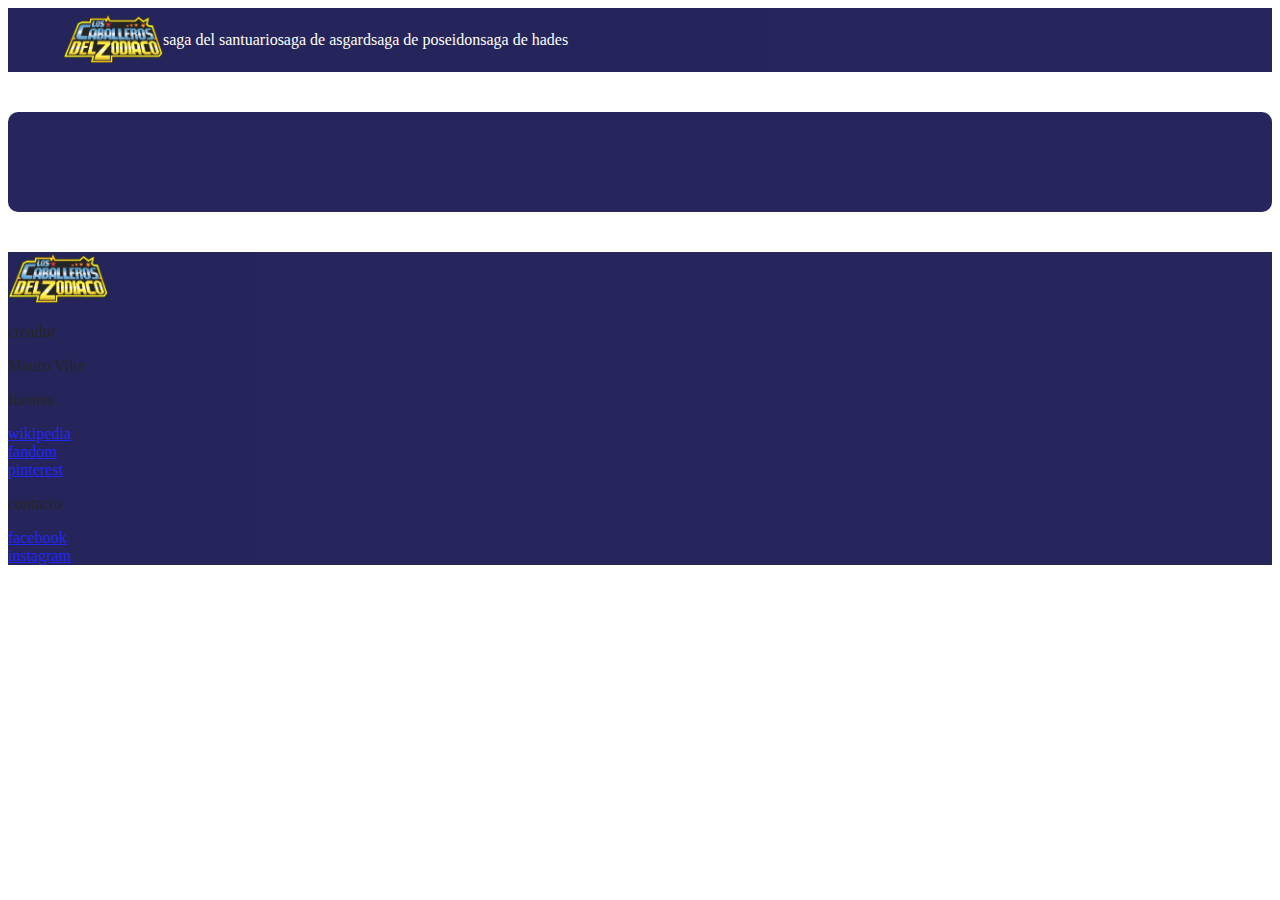
<file: pages/saga de asgard.html>
<!DOCTYPE html>
<html lang="es">
<head>
    <meta charset="UTF-8">
    <meta name="viewport" content="width=device-width, initial-scale=1.0">
    <title>SaintSeiya Wiki</title>
    <link href="https://cdn.jsdelivr.net/npm/bootstrap@5.3.1/dist/css/bootstrap.min.css" rel="stylesheet" integrity="sha384-4bw+/aepP/YC94hEpVNVgiZdgIC5+VKNBQNGCHeKRQN+PtmoHDEXuppvnDJzQIu9" crossorigin="anonymous">
    <link rel="stylesheet" href="../assets/Style/Styles.css">
    <link rel="shortcut icon" href="../assets/img/e822c79b6ca674af929075a906021216.png" type="image/x-png">
</head>
<body id="page">

    <header id="head" class="header">
        <div class="header_contenido row">
            <div class="logo col-md-4 col-sm-12">
                <a href="../index.html"><img src="../assets/img/e822c79b6ca674af929075a906021216.png" alt="logo" width="100px"></a>
            </div>
            <div class="header_contenido-links col-md-2 col-sm-12">
                <a href="../pages/saga del santuario.html">saga del santuario</a>
            </div>
            <div class="header_contenido-links col-md-2 col-sm-12">
                <a href="../pages/saga de asgard.html">saga de asgard</a>
            </div>
            <div class="header_contenido-links col-md-2 col-sm-12">
                <a href="../pages/saga de poseidon.html">saga de poseidon</a>
            </div>
            <div class="header_contenido-links col-md-2 col-sm-12">
                <a href="../pages/saga de hades.html">saga de hades</a>
            </div>
        </div>
    </header>

    <main class="container">
        <div class="main">
           
            
        </div>
    </main>

    <footer>
        <div class="container-fluid">
            <div class="row p-5 text-white" style="background-color: rgb(0, 0, 63);">
                
                <div class="col-xs-12 col-md-6 col-lg-3">   
                    <a href="#head">
                        <img src="../assets/img/e822c79b6ca674af929075a906021216.png" alt=".." width="100px">
                    </a>
                </div> 

                <div class="col-xs-12 col-md-6 col-lg-3">   
                    <p class="h5 text-decoration-underline">creador</p>
                        <div class="mb-3 h6">
                            Mauro Vilte
                        </div>
                </div>
                <div class="col-xs-12 col-md-6 col-lg-3">   
                    <p class="h5 text-decoration-underline">fuentes</p>
                        <div>
                            <a class="h7 text-decoration-none text-white" href="https://www.wikipedia.org/" target="_blank">wikipedia</a>
                        </div>
                        <div>
                            <a class="h7 text-decoration-none text-white" href="https://saintseiya.fandom.com/es/wiki/Saint_Seiya_Wiki" target="_blank">fandom</a>
                        </div>
                        <div>
                            <a class="h7 text-decoration-none text-white" href="https://ar.pinterest.com/" target="_blank">pinterest</a>
                        </div>
                </div>
                <div class="col-xs-12 col-md-6 col-lg-3">   
                    <p class="h5 text-decoration-underline">contacto</p>
                        <div>
                            <a class="h7 text-decoration-none text-white" href="https://www.facebook.com/mauro.vilte.90/" target="_blank">facebook</a>
                        </div>
                        <div>
                            <a class="h7 text-decoration-none text-white" href="https://www.instagram.com/maroxxgaming/" target="_blank">instagram</a>
                        </div>
                </div>
            </div>
        </div>
    </footer>



    <script src="https://cdn.jsdelivr.net/npm/bootstrap@5.3.1/dist/js/bootstrap.bundle.min.js" integrity="sha384-HwwvtgBNo3bZJJLYd8oVXjrBZt8cqVSpeBNS5n7C8IVInixGAoxmnlMuBnhbgrkm" crossorigin="anonymous"></script>
</body>
</html>
</file>
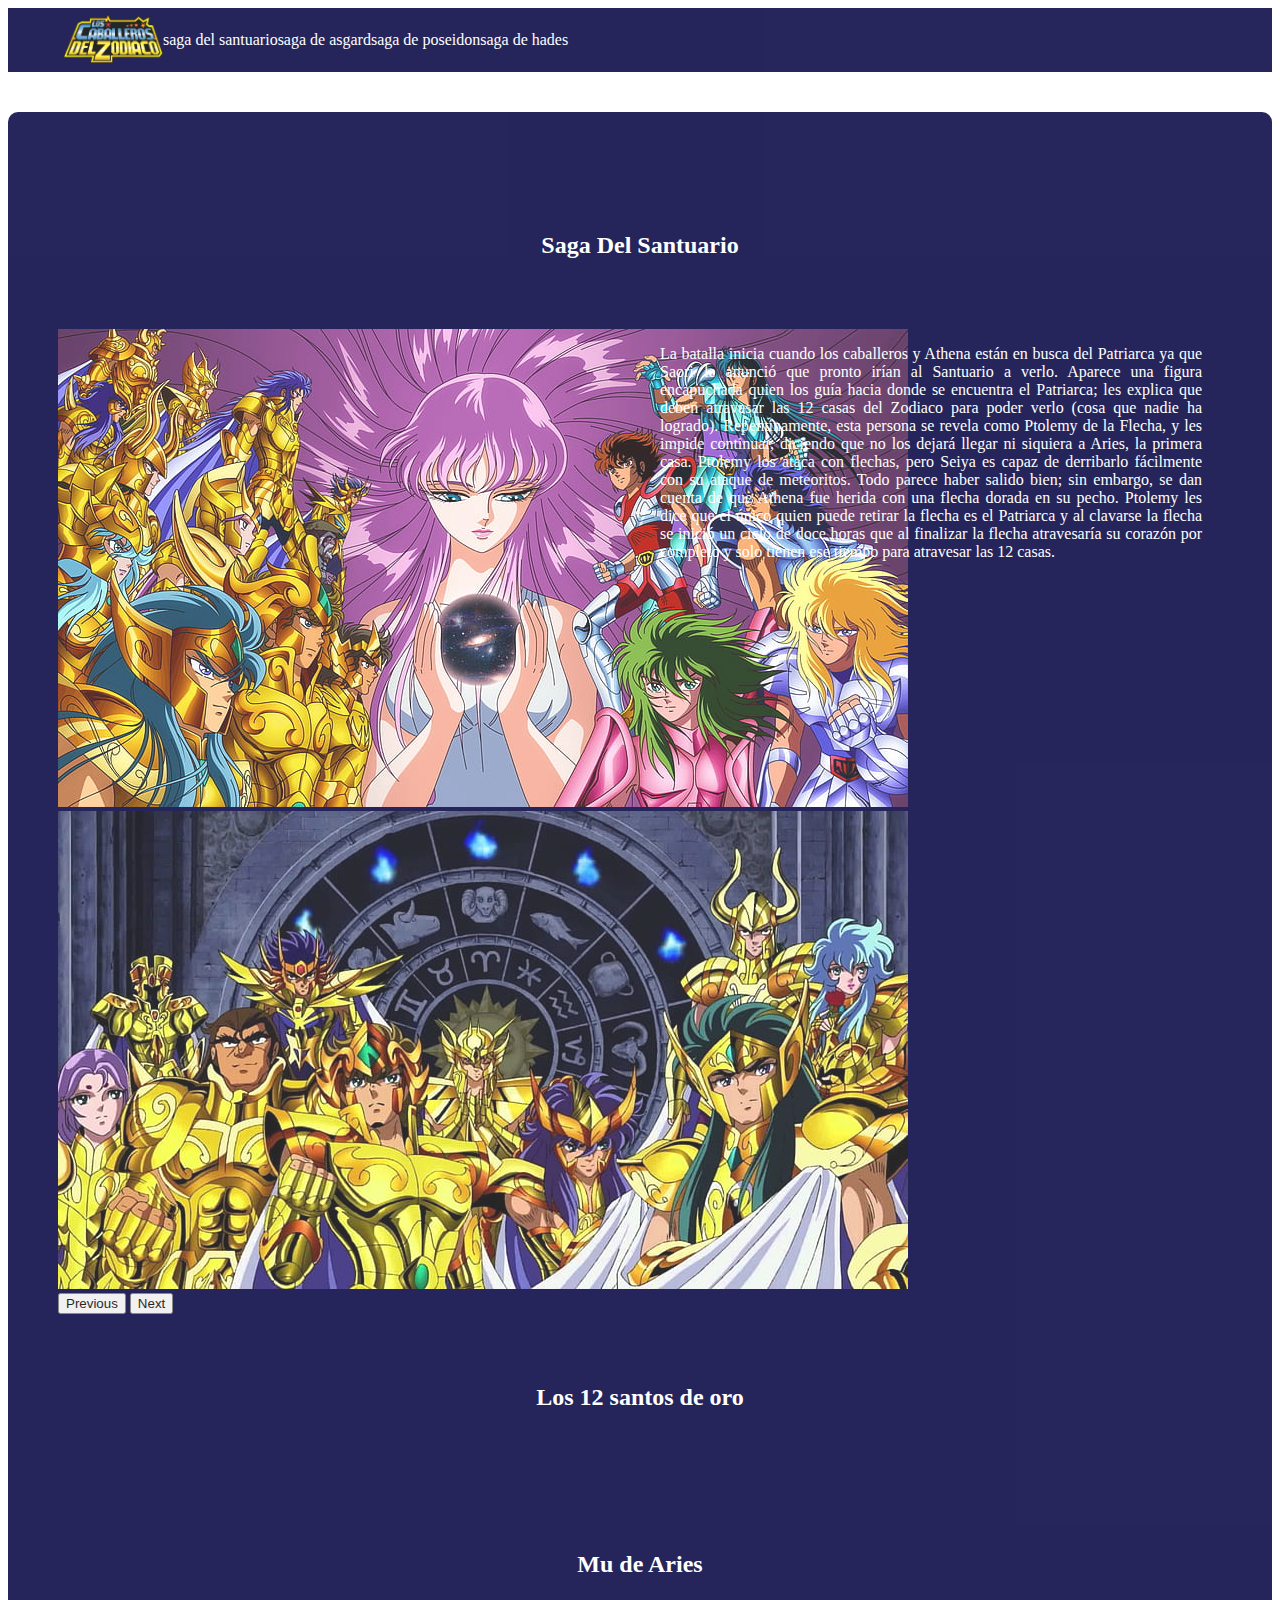
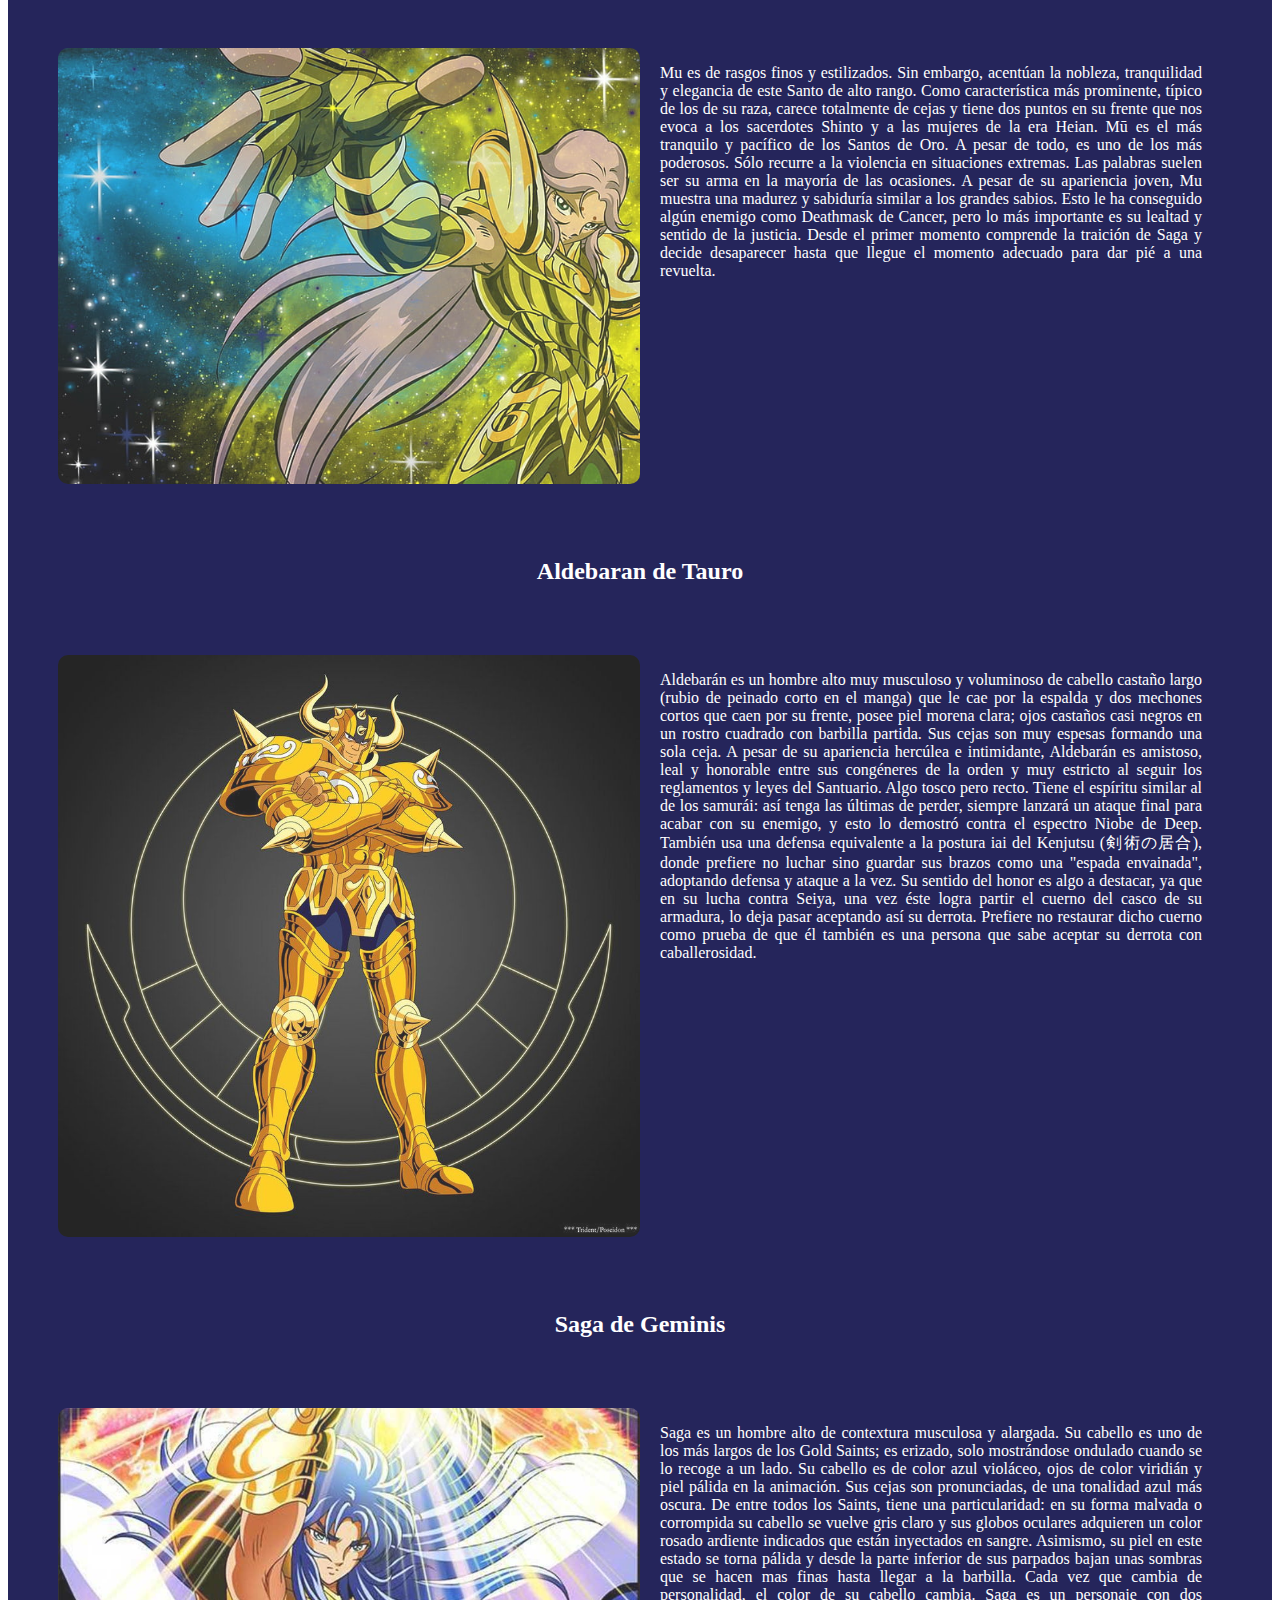
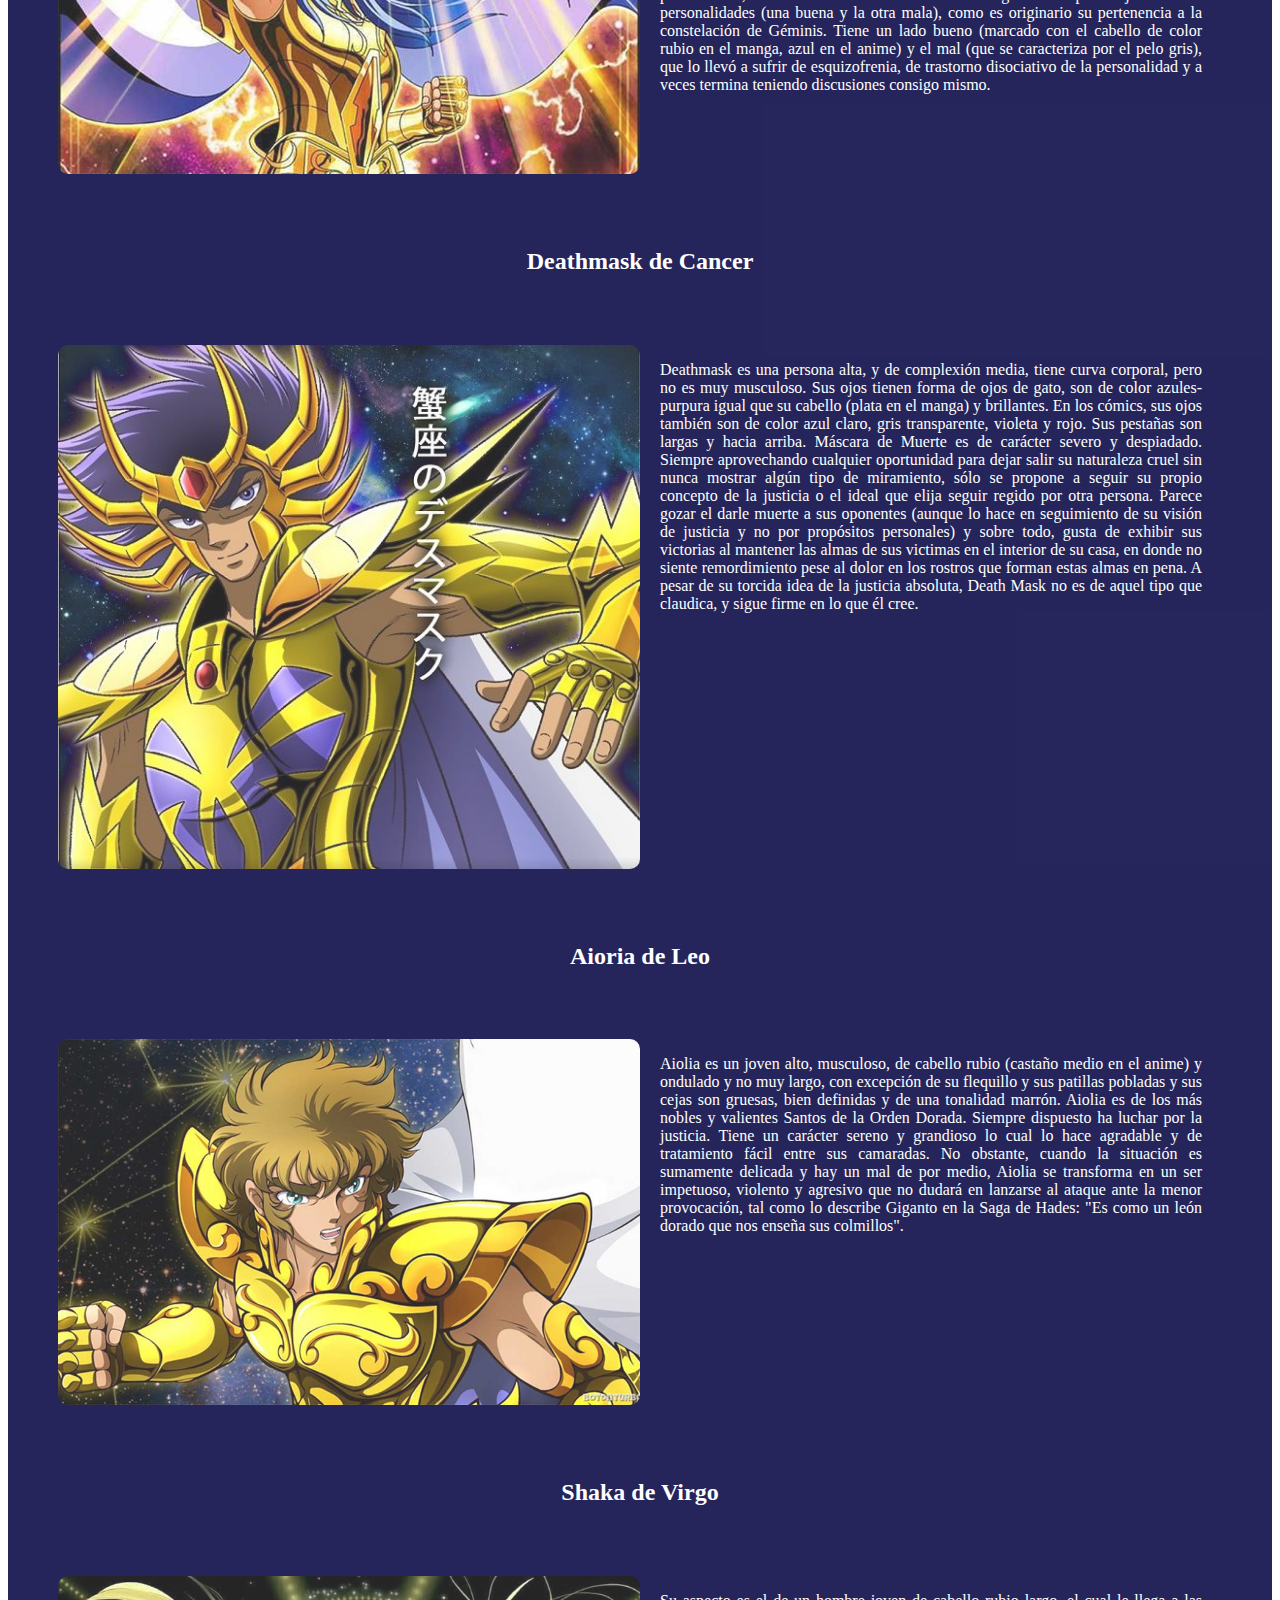
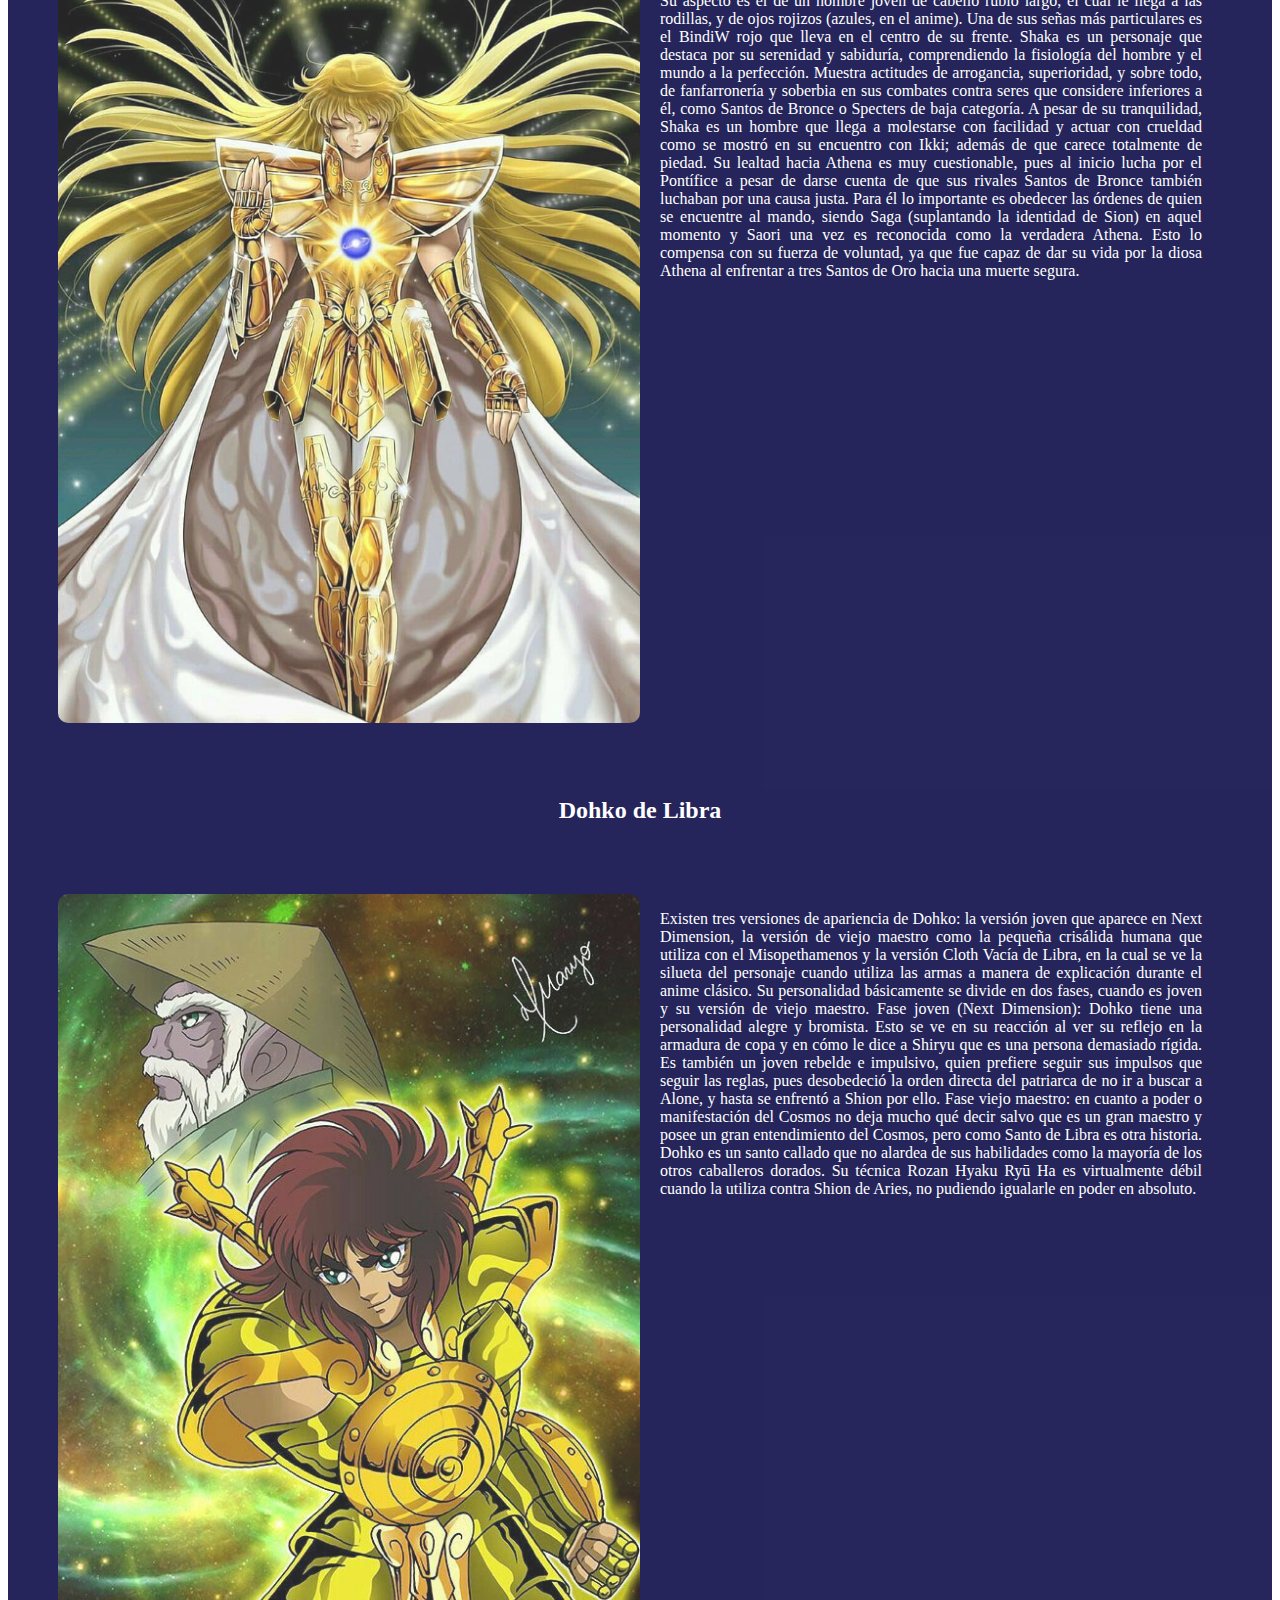
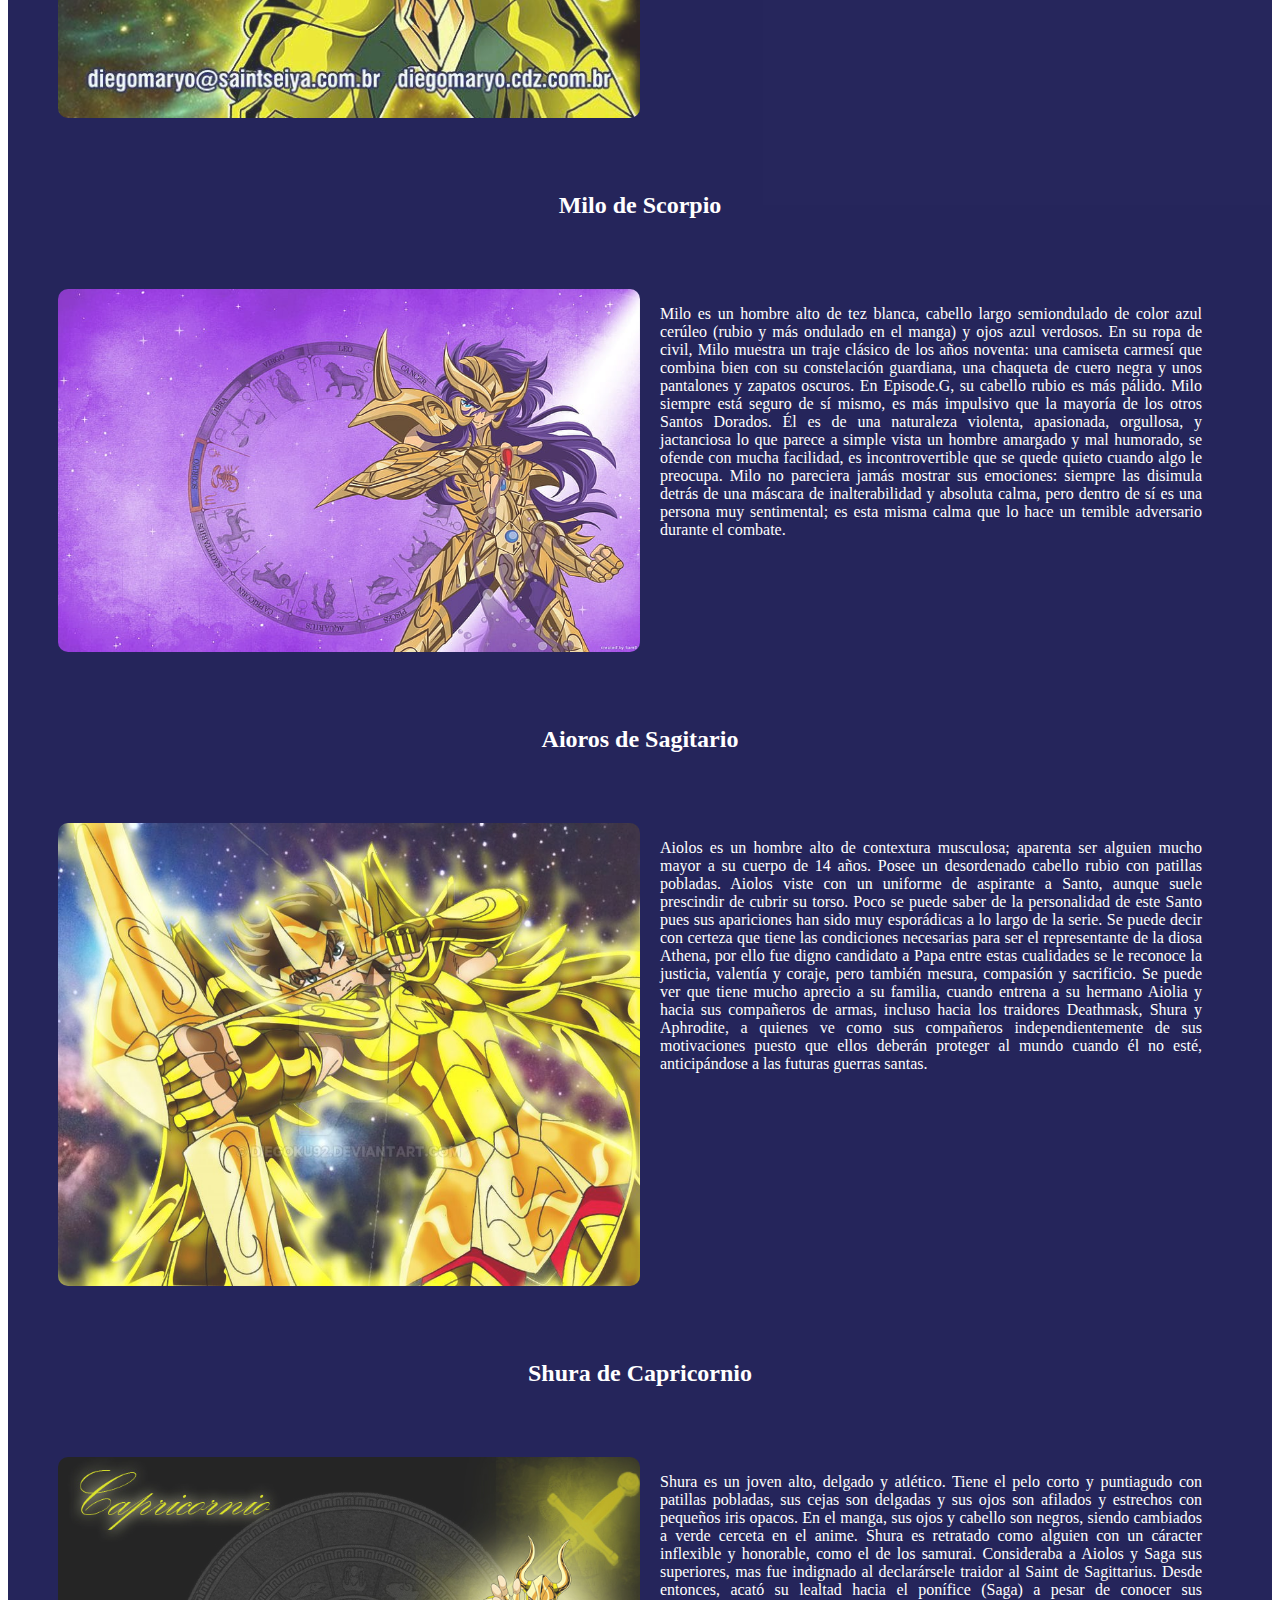
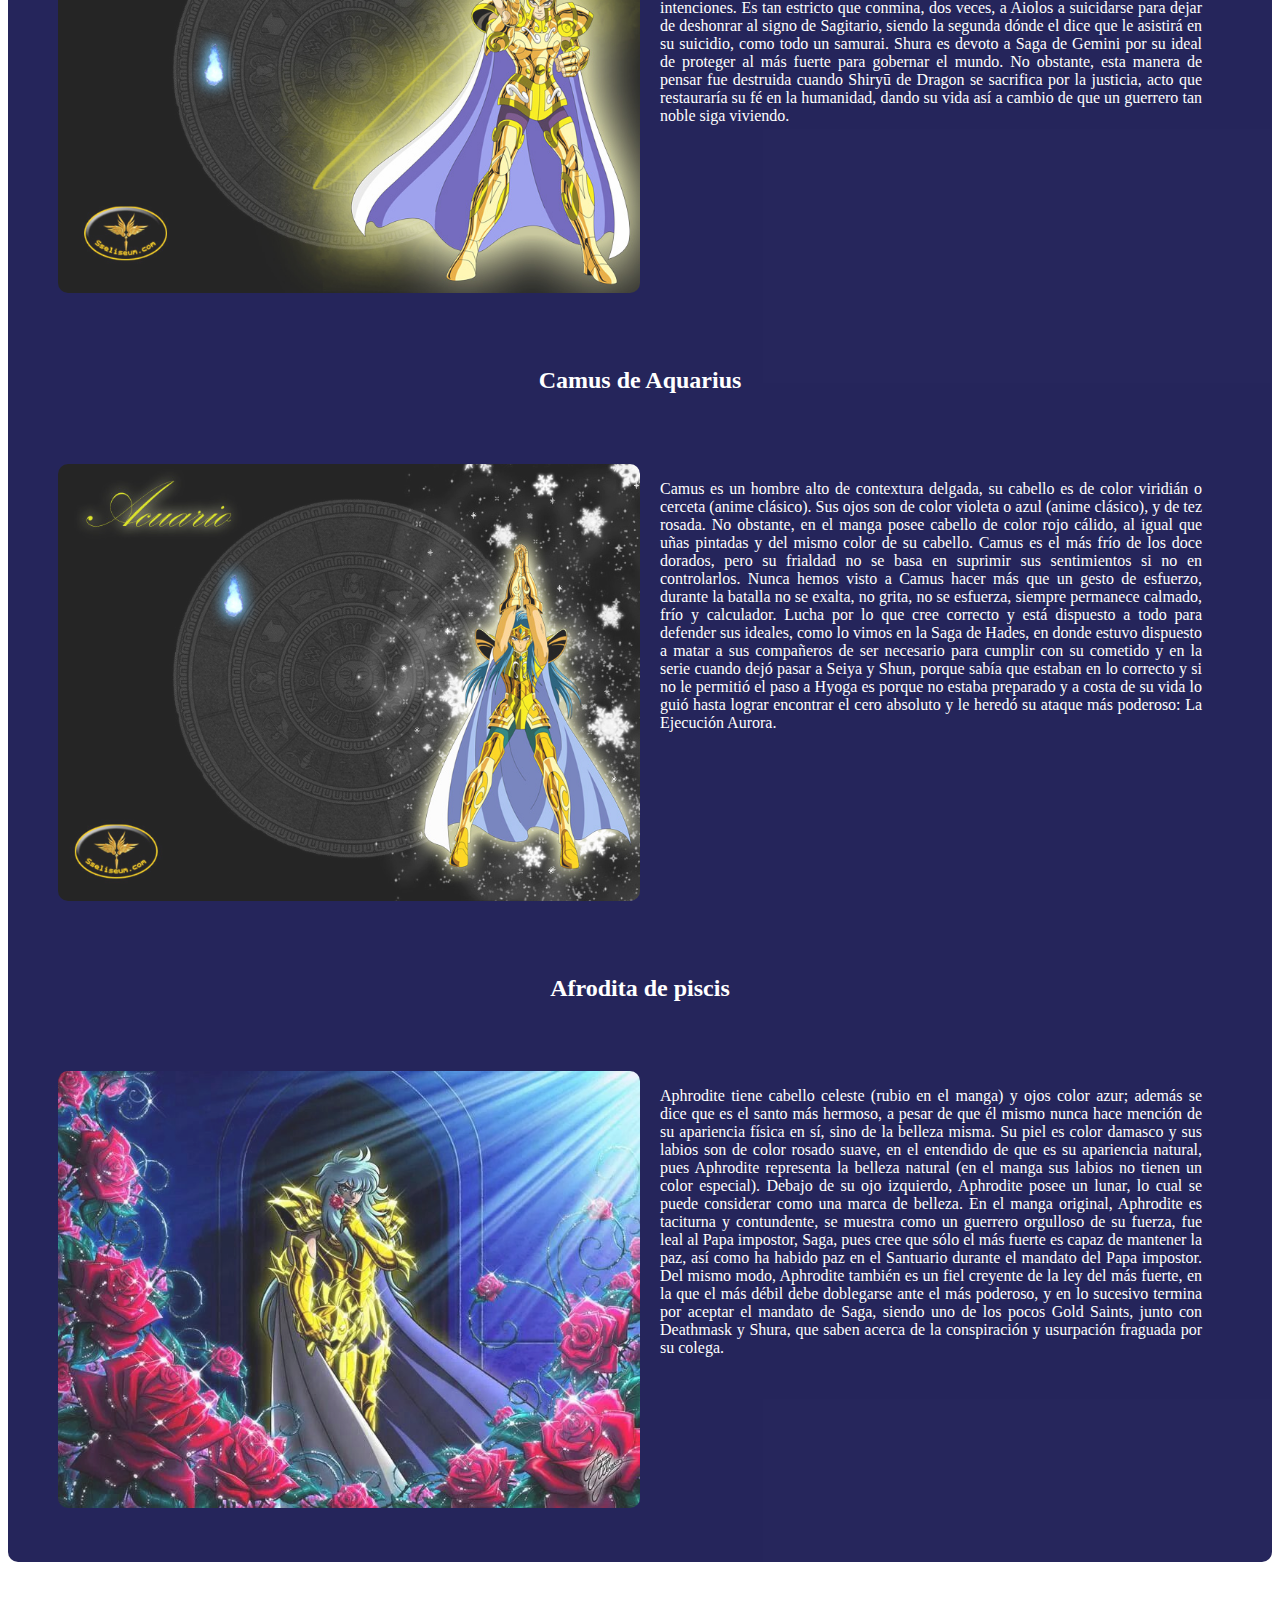
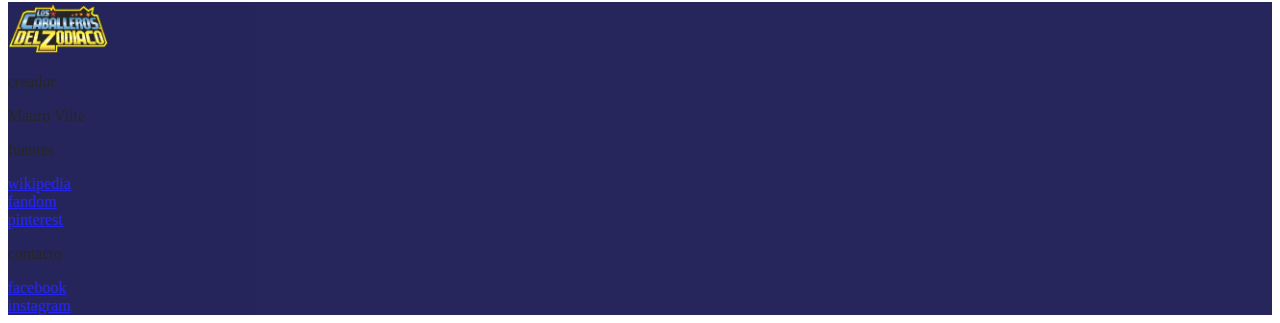
<file: pages/saga del santuario.html>
<!DOCTYPE html>
<html lang="es">
<head>
    <meta charset="UTF-8">
    <meta name="viewport" content="width=device-width, initial-scale=1.0">
    <title>SaintSeiya Wiki</title>
    <link href="https://cdn.jsdelivr.net/npm/bootstrap@5.3.1/dist/css/bootstrap.min.css" rel="stylesheet" integrity="sha384-4bw+/aepP/YC94hEpVNVgiZdgIC5+VKNBQNGCHeKRQN+PtmoHDEXuppvnDJzQIu9" crossorigin="anonymous">
    <link rel="stylesheet" href="../assets/Style/Styles.css">
    <link rel="shortcut icon" href="../assets/img/e822c79b6ca674af929075a906021216.png" type="image/x-png">
</head>
<body id="page">

    <header id="head" class="header">
        <div class="header_contenido row">
            <div class="logo col-md-4 col-sm-12">
                <a href="../index.html"><img src="../assets/img/e822c79b6ca674af929075a906021216.png" alt="logo" width="100px"></a>
            </div>
            <div class="header_contenido-links col-md-2 col-sm-12">
                <a href="../pages/saga del santuario.html">saga del santuario</a>
            </div>
            <div class="header_contenido-links col-md-2 col-sm-12">
                <a href="../pages/saga de asgard.html">saga de asgard</a>
            </div>
            <div class="header_contenido-links col-md-2 col-sm-12">
                <a href="../pages/saga de poseidon.html">saga de poseidon</a>
            </div>
            <div class="header_contenido-links col-md-2 col-sm-12">
                <a href="../pages/saga de hades.html">saga de hades</a>
            </div>
        </div>
    </header>

    <main class="container">
        <div class="main">
           
            <div class="titulo">
                <h2>Saga Del Santuario </h2>
            </div>
            <div>
                <div id="carouselExample" class="imagen1 carousel slide">
                    <div class="carousel-inner">
                      <div class="carousel-item active">
                        <img src="../assets/img/12 casas2.jpg" class="d-block w-100" alt="...">
                      </div>
                      <div class="carousel-item">
                        <img src="../assets/img/12 casas.jpg" class="d-block w-100" alt="...">
                      </div>
                    </div>
                    <button class="carousel-control-prev" type="button" data-bs-target="#carouselExample" data-bs-slide="prev">
                      <span class="carousel-control-prev-icon" aria-hidden="true"></span>
                      <span class="visually-hidden">Previous</span>
                    </button>
                    <button class="carousel-control-next" type="button" data-bs-target="#carouselExample" data-bs-slide="next">
                      <span class="carousel-control-next-icon" aria-hidden="true"></span>
                      <span class="visually-hidden">Next</span>
                    </button>
                  </div>
            </div>
            <div class="texto">
                <p>
                    La batalla inicia cuando los caballeros y Athena están en busca del Patriarca ya que Saori le anunció que pronto irían al Santuario a verlo. Aparece una figura encapuchada quien los guía hacia donde se encuentra el Patriarca; les explica que deben atravesar las 12 casas del Zodiaco para poder verlo (cosa que nadie ha logrado). Repentinamente, esta persona se revela como Ptolemy de la Flecha, y les impide continuar, diciendo que no los dejará llegar ni siquiera a Aries, la primera casa. Ptolemy los ataca con flechas, pero Seiya es capaz de derribarlo fácilmente con su ataque de meteoritos. Todo parece haber salido bien; sin embargo, se dan cuenta de que Athena fue herida con una flecha dorada en su pecho. Ptolemy les dice que el único quien puede retirar la flecha es el Patriarca y al clavarse la flecha se inició un ciclo de doce horas que al finalizar la flecha atravesaría su corazón por completo y solo tienen ese tiempo para atravesar las 12 casas.
                </p>
            </div>
            <div class="titulo">
                <h2>Los 12 santos de oro</h2>
            </div>
            <div class="titulo">
                <h2>Mu de Aries</h2>
            </div>
            <div>
                <img class="imagen1" src="../assets/img/aries.jpg" alt="img">
            </div>
            <div class="texto">
                <p>
                    Mu es de rasgos finos y estilizados. Sin embargo, acentúan la nobleza, tranquilidad y elegancia de este Santo de alto rango. Como característica más prominente, típico de los de su raza, carece totalmente de cejas y tiene dos puntos en su frente que nos evoca a los sacerdotes Shinto y a las mujeres de la era Heian. 
                    Mū es el más tranquilo y pacífico de los Santos de Oro. A pesar de todo, es uno de los más poderosos. Sólo recurre a la violencia en situaciones extremas. Las palabras suelen ser su arma en la mayoría de las ocasiones. A pesar de su apariencia joven, Mu muestra una madurez y sabiduría similar a los grandes sabios.
                    Esto le ha conseguido algún enemigo como Deathmask de Cancer, pero lo más importante es su lealtad y sentido de la justicia. Desde el primer momento comprende la traición de Saga y decide desaparecer hasta que llegue el momento adecuado para dar pié a una revuelta.
                </p>
            </div>
            <div class="titulo">
                <h2>Aldebaran de Tauro</h2>
            </div>
            <div>
                <img class="imagen1" src="../assets/img/tauro.jpg" alt="img">
            </div>
            <div class="texto">
                <p>
                    Aldebarán es un hombre alto muy musculoso y voluminoso de cabello castaño largo (rubio de peinado corto en el manga) que le cae por la espalda y dos mechones cortos que caen por su frente, posee piel morena clara; ojos castaños casi negros en un rostro cuadrado con barbilla partida. Sus cejas son muy espesas formando una sola ceja.
                    A pesar de su apariencia hercúlea e intimidante, Aldebarán es amistoso, leal y honorable entre sus congéneres de la orden y muy estricto al seguir los reglamentos y leyes del Santuario. Algo tosco pero recto. Tiene el espíritu similar al de los samurái: así tenga las últimas de perder, siempre lanzará un ataque final para acabar con su enemigo, y esto lo demostró contra el espectro Niobe de Deep. También usa una defensa equivalente a la postura iai del Kenjutsu (剣術の居合), donde prefiere no luchar sino guardar sus brazos como una "espada envainada", adoptando defensa y ataque a la vez. Su sentido del honor es algo a destacar, ya que en su lucha contra Seiya, una vez éste logra partir el cuerno del casco de su armadura, lo deja pasar aceptando así su derrota. Prefiere no restaurar dicho cuerno como prueba de que él también es una persona que sabe aceptar su derrota con caballerosidad.
                </p>
            </div>
            <div class="titulo">
                <h2>Saga de Geminis</h2>
            </div>
            <div>
                <img class="imagen1" src="../assets/img/geminis.jpg" alt="img">
            </div>
            <div class="texto">
                <p>
                    Saga es un hombre alto de contextura musculosa y alargada. Su cabello es uno de los más largos de los Gold Saints; es erizado, solo mostrándose ondulado cuando se lo recoge a un lado. Su cabello es de color azul violáceo, ojos de color viridián y piel pálida en la animación. Sus cejas son pronunciadas, de una tonalidad azul más oscura. De entre todos los Saints, tiene una particularidad: en su forma malvada o corrompida su cabello se vuelve gris claro y sus globos oculares adquieren un color rosado ardiente indicados que están inyectados en sangre. Asimismo, su piel en este estado se torna pálida y desde la parte inferior de sus parpados bajan unas sombras que se hacen mas finas hasta llegar a la barbilla. Cada vez que cambia de personalidad, el color de su cabello cambia.
                    Saga es un personaje con dos personalidades (una buena y la otra mala), como es originario su pertenencia a la constelación de Géminis.
                    Tiene un lado bueno (marcado con el cabello de color rubio en el manga, azul en el anime) y el mal (que se caracteriza por el pelo gris), que lo llevó a sufrir de esquizofrenia, de trastorno disociativo de la personalidad y a veces termina teniendo discusiones consigo mismo.
                </p>
            </div>
            <div class="titulo">
                <h2>Deathmask de Cancer</h2>
            </div>
            <div>
                <img class="imagen1" src="../assets/img/cancer.jpg" alt="img">
            </div>
            <div class="texto">
                <p>
                    Deathmask es una persona alta, y de complexión media, tiene curva corporal, pero no es muy musculoso.

                    Sus ojos tienen forma de ojos de gato, son de color azules-purpura igual que su cabello (plata en el manga) y brillantes. En los cómics, sus ojos también son de color azul claro, gris transparente, violeta y rojo. Sus pestañas son largas y hacia arriba.
                    Máscara de Muerte es de carácter severo y despiadado. Siempre aprovechando cualquier oportunidad para dejar salir su naturaleza cruel sin nunca mostrar algún tipo de miramiento, sólo se propone a seguir su propio concepto de la justicia o el ideal que elija seguir regido por otra persona.
                    Parece gozar el darle muerte a sus oponentes (aunque lo hace en seguimiento de su visión de justicia y no por propósitos personales) y sobre todo, gusta de exhibir sus victorias al mantener las almas de sus victimas en el interior de su casa, en donde no siente remordimiento pese al dolor en los rostros que forman estas almas en pena. A pesar de su torcida idea de la justicia absoluta, Death Mask no es de aquel tipo que claudica, y sigue firme en lo que él cree.
                </p>
            </div>
            <div class="titulo">
                <h2>Aioria de Leo</h2>
            </div>
            <div>
                <img class="imagen1" src="../assets/img/Leo.jpg" alt="img">
            </div>
            <div class="texto">
                <p>
                    Aiolia es un joven alto, musculoso, de cabello rubio (castaño medio en el anime) y ondulado y no muy largo, con excepción de su flequillo y sus patillas pobladas y sus cejas son gruesas, bien definidas y de una tonalidad marrón.
                    Aiolia es de los más nobles y valientes Santos de la Orden Dorada. Siempre dispuesto ha luchar por la justicia. Tiene un carácter sereno y grandioso lo cual lo hace agradable y de tratamiento fácil entre sus camaradas. No obstante, cuando la situación es sumamente delicada y hay un mal de por medio, Aiolia se transforma en un ser impetuoso, violento y agresivo que no dudará en lanzarse al ataque ante la menor provocación, tal como lo describe Giganto en la Saga de Hades: "Es como un león dorado que nos enseña sus colmillos".
                </p>
            </div>
            <div class="titulo">
                <h2>Shaka de Virgo</h2>
            </div>
            <div>
                <img class="imagen1" src="../assets/img/virgo.jpg" alt="img">
            </div>
            <div class="texto">
                <p>
                    Su aspecto es el de un hombre joven de cabello rubio largo, el cual le llega a las rodillas, y de ojos rojizos (azules, en el anime). Una de sus señas más particulares es el BindiW rojo que lleva en el centro de su frente.
                    Shaka es un personaje que destaca por su serenidad y sabiduría, comprendiendo la fisiología del hombre y el mundo a la perfección. Muestra actitudes de arrogancia, superioridad, y sobre todo, de fanfarronería y soberbia en sus combates contra seres que considere inferiores a él, como Santos de Bronce o Specters de baja categoría. A pesar de su tranquilidad, Shaka es un hombre que llega a molestarse con facilidad y actuar con crueldad como se mostró en su encuentro con Ikki; además de que carece totalmente de piedad.
                    Su lealtad hacia Athena es muy cuestionable, pues al inicio lucha por el Pontífice a pesar de darse cuenta de que sus rivales Santos de Bronce también luchaban por una causa justa. Para él lo importante es obedecer las órdenes de quien se encuentre al mando, siendo Saga (suplantando la identidad de Sion) en aquel momento y Saori una vez es reconocida como la verdadera Athena. Esto lo compensa con su fuerza de voluntad, ya que fue capaz de dar su vida por la diosa Athena al enfrentar a tres Santos de Oro hacia una muerte segura.
                </p>
            </div>
            <div class="titulo">
                <h2>Dohko de Libra</h2>
            </div>
            <div>
                <img class="imagen1" src="../assets/img/libra.jpg" alt="img">
            </div>
            <div class="texto">
                <p>
                    Existen tres versiones de apariencia de Dohko: la versión joven que aparece en Next Dimension, la versión de viejo maestro como la pequeña crisálida humana que utiliza con el Misopethamenos y la versión Cloth Vacía de Libra, en la cual se ve la silueta del personaje cuando utiliza las armas a manera de explicación durante el anime clásico.
                    Su personalidad básicamente se divide en dos fases, cuando es joven y su versión de viejo maestro.

                    Fase joven (Next Dimension): Dohko tiene una personalidad alegre y bromista. Esto se ve en su reacción al ver su reflejo en la armadura de copa y en cómo le dice a Shiryu que es una persona demasiado rígida. Es también un joven rebelde e impulsivo, quien prefiere seguir sus impulsos que seguir las reglas, pues desobedeció la orden directa del patriarca de no ir a buscar a Alone, y hasta se enfrentó a Shion por ello.
                    Fase viejo maestro: en cuanto a poder o manifestación del Cosmos no deja mucho qué decir salvo que es un gran maestro y posee un gran entendimiento del Cosmos, pero como Santo de Libra es otra historia. Dohko es un santo callado que no alardea de sus habilidades como la mayoría de los otros caballeros dorados. Su técnica Rozan Hyaku Ryū Ha es virtualmente débil cuando la utiliza contra Shion de Aries, no pudiendo igualarle en poder en absoluto.
                </p>
            </div>
            <div class="titulo">
                <h2>Milo de Scorpio</h2>
            </div>
            <div>
                <img class="imagen1" src="../assets/img/escorpio.jpg" alt="img">
            </div>
            <div class="texto">
                <p>
                    Milo es un hombre alto de tez blanca, cabello largo semiondulado de color azul cerúleo (rubio y más ondulado en el manga) y ojos azul verdosos. En su ropa de civil, Milo muestra un traje clásico de los años noventa: una camiseta carmesí que combina bien con su constelación guardiana, una chaqueta de cuero negra y unos pantalones y zapatos oscuros. En Episode.G, su cabello rubio es más pálido.
                    Milo siempre está seguro de sí mismo, es más impulsivo que la mayoría de los otros Santos Dorados. Él es de una naturaleza violenta, apasionada, orgullosa, y jactanciosa lo que parece a simple vista un hombre amargado y mal humorado, se ofende con mucha facilidad, es incontrovertible que se quede quieto cuando algo le preocupa. Milo no pareciera jamás mostrar sus emociones: siempre las disimula detrás de una máscara de inalterabilidad y absoluta calma, pero dentro de sí es una persona muy sentimental; es esta misma calma que lo hace un temible adversario durante el combate.
                </p>
            </div>
            <div class="titulo">
                <h2>Aioros de Sagitario</h2>
            </div>
            <div>
                <img class="imagen1" src="../assets/img/sagitario.jpg" alt="img">
            </div>
            <div class="texto">
                <p>
                    Aiolos es un hombre alto de contextura musculosa; aparenta ser alguien mucho mayor a su cuerpo de 14 años. Posee un desordenado cabello rubio con patillas pobladas. Aiolos viste con un uniforme de aspirante a Santo, aunque suele prescindir de cubrir su torso.
                    Poco se puede saber de la personalidad de este Santo pues sus apariciones han sido muy esporádicas a lo largo de la serie. Se puede decir con certeza que tiene las condiciones necesarias para ser el representante de la diosa Athena, por ello fue digno candidato a Papa entre estas cualidades se le reconoce la justicia, valentía y coraje, pero también mesura, compasión y sacrificio. Se puede ver que tiene mucho aprecio a su familia, cuando entrena a su hermano Aiolia y hacia sus compañeros de armas, incluso hacia los traidores Deathmask, Shura y Aphrodite, a quienes ve como sus compañeros independientemente de sus motivaciones puesto que ellos deberán proteger al mundo cuando él no esté, anticipándose a las futuras guerras santas.
                </p>
            </div>
            <div class="titulo">
                <h2>Shura de Capricornio</h2>
            </div>
            <div>
                <img class="imagen1" src="../assets/img/capricornio.jpg" alt="img">
            </div>
            <div class="texto">
                <p>
                    Shura es un joven alto, delgado y atlético. Tiene el pelo corto y puntiagudo con patillas pobladas, sus cejas son delgadas y sus ojos son afilados y estrechos con pequeños iris opacos. En el manga, sus ojos y cabello son negros, siendo cambiados a verde cerceta en el anime.
                    Shura es retratado como alguien con un cáracter inflexible y honorable, como el de los samurai. Consideraba a Aiolos y Saga sus superiores, mas fue indignado al declarársele traidor al Saint de Sagittarius. Desde entonces, acató su lealtad hacia el ponífice (Saga) a pesar de conocer sus intenciones.

                    Es tan estricto que conmina, dos veces, a Aiolos a suicidarse para dejar de deshonrar al signo de Sagitario, siendo la segunda dónde el dice que le asistirá en su suicidio, como todo un samurai. Shura es devoto a Saga de Gemini por su ideal de proteger al más fuerte para gobernar el mundo. No obstante, esta manera de pensar fue destruida cuando Shiryū de Dragon se sacrifica por la justicia, acto que restauraría su fé en la humanidad, dando su vida así a cambio de que un guerrero tan noble siga viviendo.
                </p>
            </div>
            <div class="titulo">
                <h2>Camus de Aquarius</h2>
            </div>
            <div>
                <img class="imagen1" src="../assets/img/acuario.jpg" alt="img">
            </div>
            <div class="texto">
                <p>
                    Camus es un hombre alto de contextura delgada, su cabello es de color viridián o cerceta (anime clásico). Sus ojos son de color violeta o azul (anime clásico), y de tez rosada. No obstante, en el manga posee cabello de color rojo cálido, al igual que uñas pintadas y del mismo color de su cabello.
                    Camus es el más frío de los doce dorados, pero su frialdad no se basa en suprimir sus sentimientos si no en controlarlos. Nunca hemos visto a Camus hacer más que un gesto de esfuerzo, durante la batalla no se exalta, no grita, no se esfuerza, siempre permanece calmado, frío y calculador. Lucha por lo que cree correcto y está dispuesto a todo para defender sus ideales, como lo vimos en la Saga de Hades, en donde estuvo dispuesto a matar a sus compañeros de ser necesario para cumplir con su cometido y en la serie cuando dejó pasar a Seiya y Shun, porque sabía que estaban en lo correcto y si no le permitió el paso a Hyoga es porque no estaba preparado y a costa de su vida lo guió hasta lograr encontrar el cero absoluto y le heredó su ataque más poderoso: La Ejecución Aurora.
                </p>
            </div>
            <div class="titulo">
                <h2>Afrodita de piscis</h2>
            </div>
            <div>
                <img class="imagen1" src="../assets/img/piscis.jpg" alt="img">
            </div>
            <div class="texto">
                <p>
                    Aphrodite tiene cabello celeste (rubio en el manga) y ojos color azur; además se dice que es el santo más hermoso, a pesar de que él mismo nunca hace mención de su apariencia física en sí, sino de la belleza misma. Su piel es color damasco y sus labios son de color rosado suave, en el entendido de que es su apariencia natural, pues Aphrodite representa la belleza natural (en el manga sus labios no tienen un color especial). Debajo de su ojo izquierdo, Aphrodite posee un lunar, lo cual se puede considerar como una marca de belleza.
                    En el manga original, Aphrodite es taciturna y contundente, se muestra como un guerrero orgulloso de su fuerza, fue leal al Papa impostor, Saga, pues cree que sólo el más fuerte es capaz de mantener la paz, así como ha habido paz en el Santuario durante el mandato del Papa impostor. Del mismo modo, Aphrodite también es un fiel creyente de la ley del más fuerte, en la que el más débil debe doblegarse ante el más poderoso, y en lo sucesivo termina por aceptar el mandato de Saga, siendo uno de los pocos Gold Saints, junto con Deathmask y Shura, que saben acerca de la conspiración y usurpación fraguada por su colega.
                </p>
            </div>
        </div>
    </main>

    <footer>
        <div class="container-fluid">
            <div class="row p-5 text-white" style="background-color: rgb(0, 0, 63);">
                
                <div class="col-xs-12 col-md-6 col-lg-3">   
                    <a href="#head">
                        <img src="../assets/img/e822c79b6ca674af929075a906021216.png" alt=".." width="100px">
                    </a>
                </div> 

                <div class="col-xs-12 col-md-6 col-lg-3">   
                    <p class="h5 text-decoration-underline">creador</p>
                        <div class="mb-3 h6">
                            Mauro Vilte
                        </div>
                </div>
                <div class="col-xs-12 col-md-6 col-lg-3">   
                    <p class="h5 text-decoration-underline">fuentes</p>
                        <div>
                            <a class="h7 text-decoration-none text-white" href="https://www.wikipedia.org/" target="_blank">wikipedia</a>
                        </div>
                        <div>
                            <a class="h7 text-decoration-none text-white" href="https://saintseiya.fandom.com/es/wiki/Saint_Seiya_Wiki" target="_blank">fandom</a>
                        </div>
                        <div>
                            <a class="h7 text-decoration-none text-white" href="https://ar.pinterest.com/" target="_blank">pinterest</a>
                        </div>
                </div>
                <div class="col-xs-12 col-md-6 col-lg-3">   
                    <p class="h5 text-decoration-underline">contacto</p>
                        <div>
                            <a class="h7 text-decoration-none text-white" href="https://www.facebook.com/mauro.vilte.90/" target="_blank">facebook</a>
                        </div>
                        <div>
                            <a class="h7 text-decoration-none text-white" href="https://www.instagram.com/maroxxgaming/" target="_blank">instagram</a>
                        </div>
                </div>
            </div>
        </div>
    </footer>



    <script src="https://cdn.jsdelivr.net/npm/bootstrap@5.3.1/dist/js/bootstrap.bundle.min.js" integrity="sha384-HwwvtgBNo3bZJJLYd8oVXjrBZt8cqVSpeBNS5n7C8IVInixGAoxmnlMuBnhbgrkm" crossorigin="anonymous"></script>
</body>
</html>
</file>
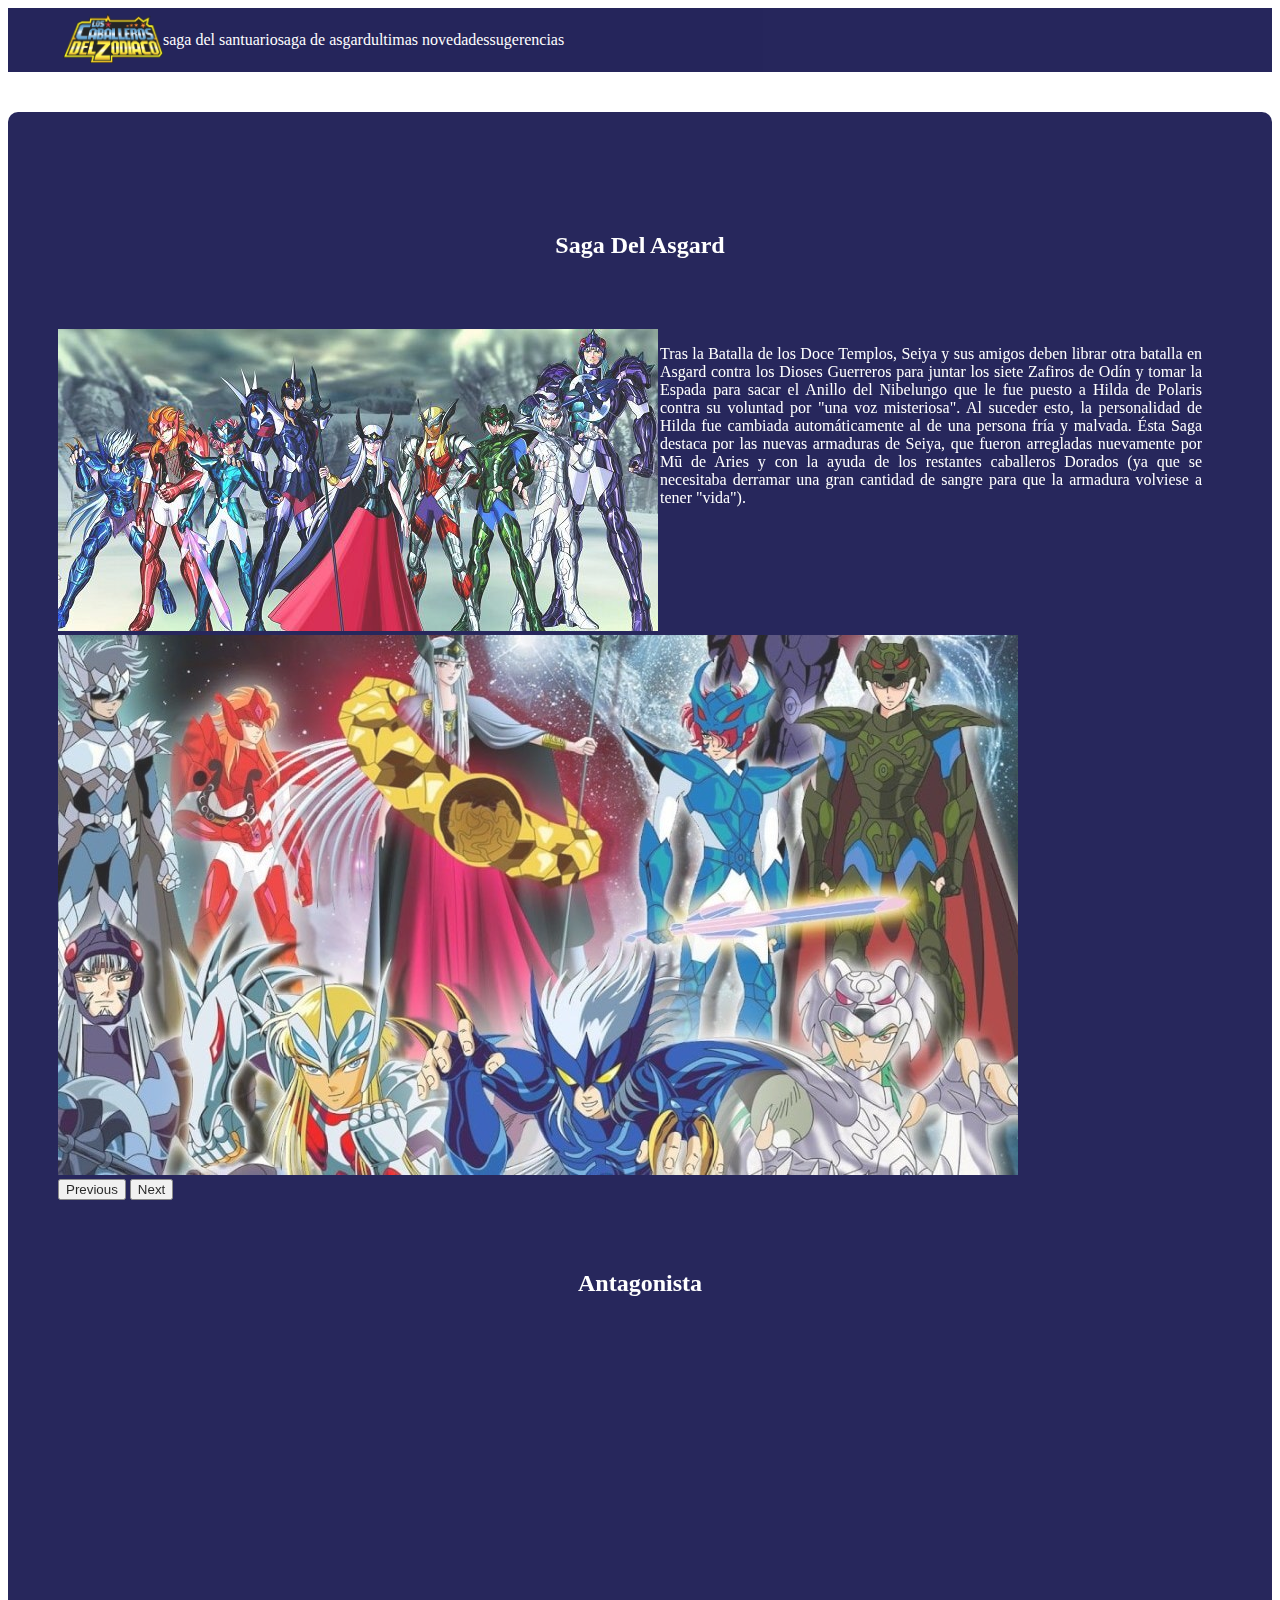
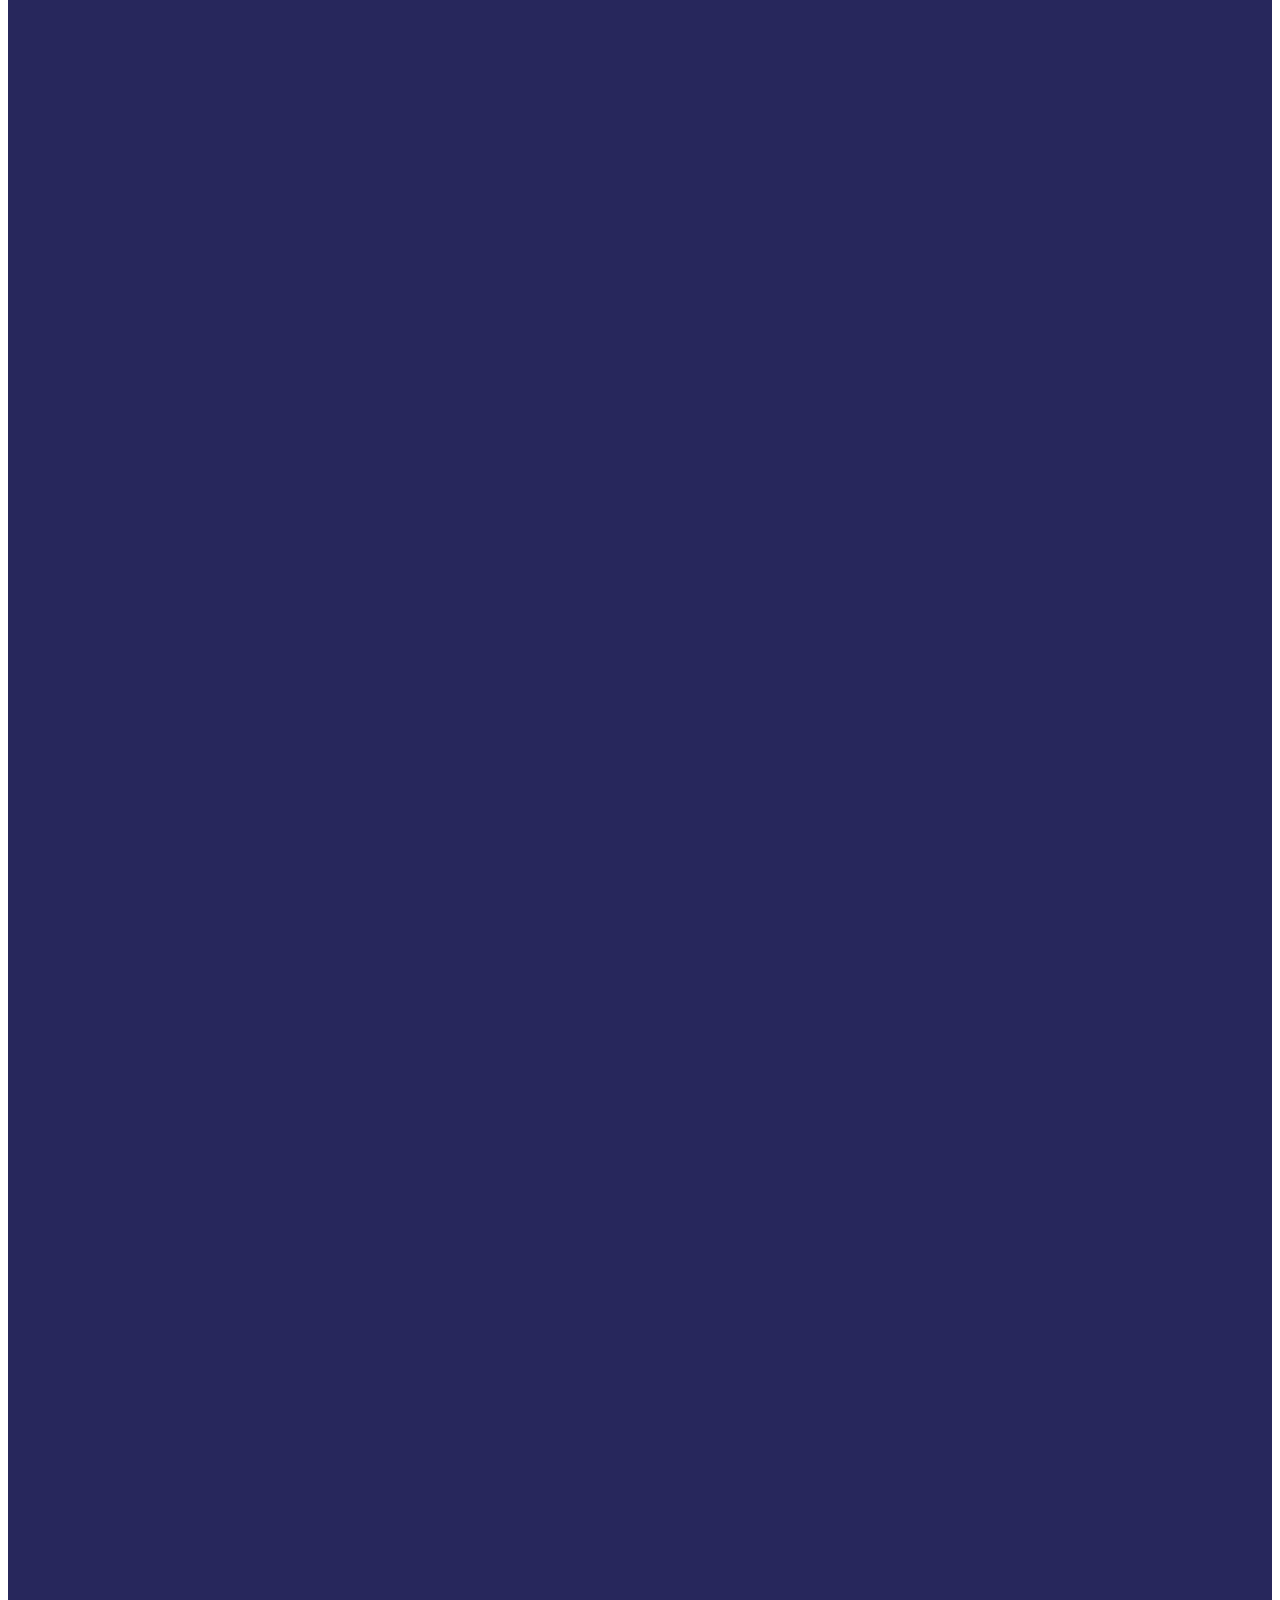
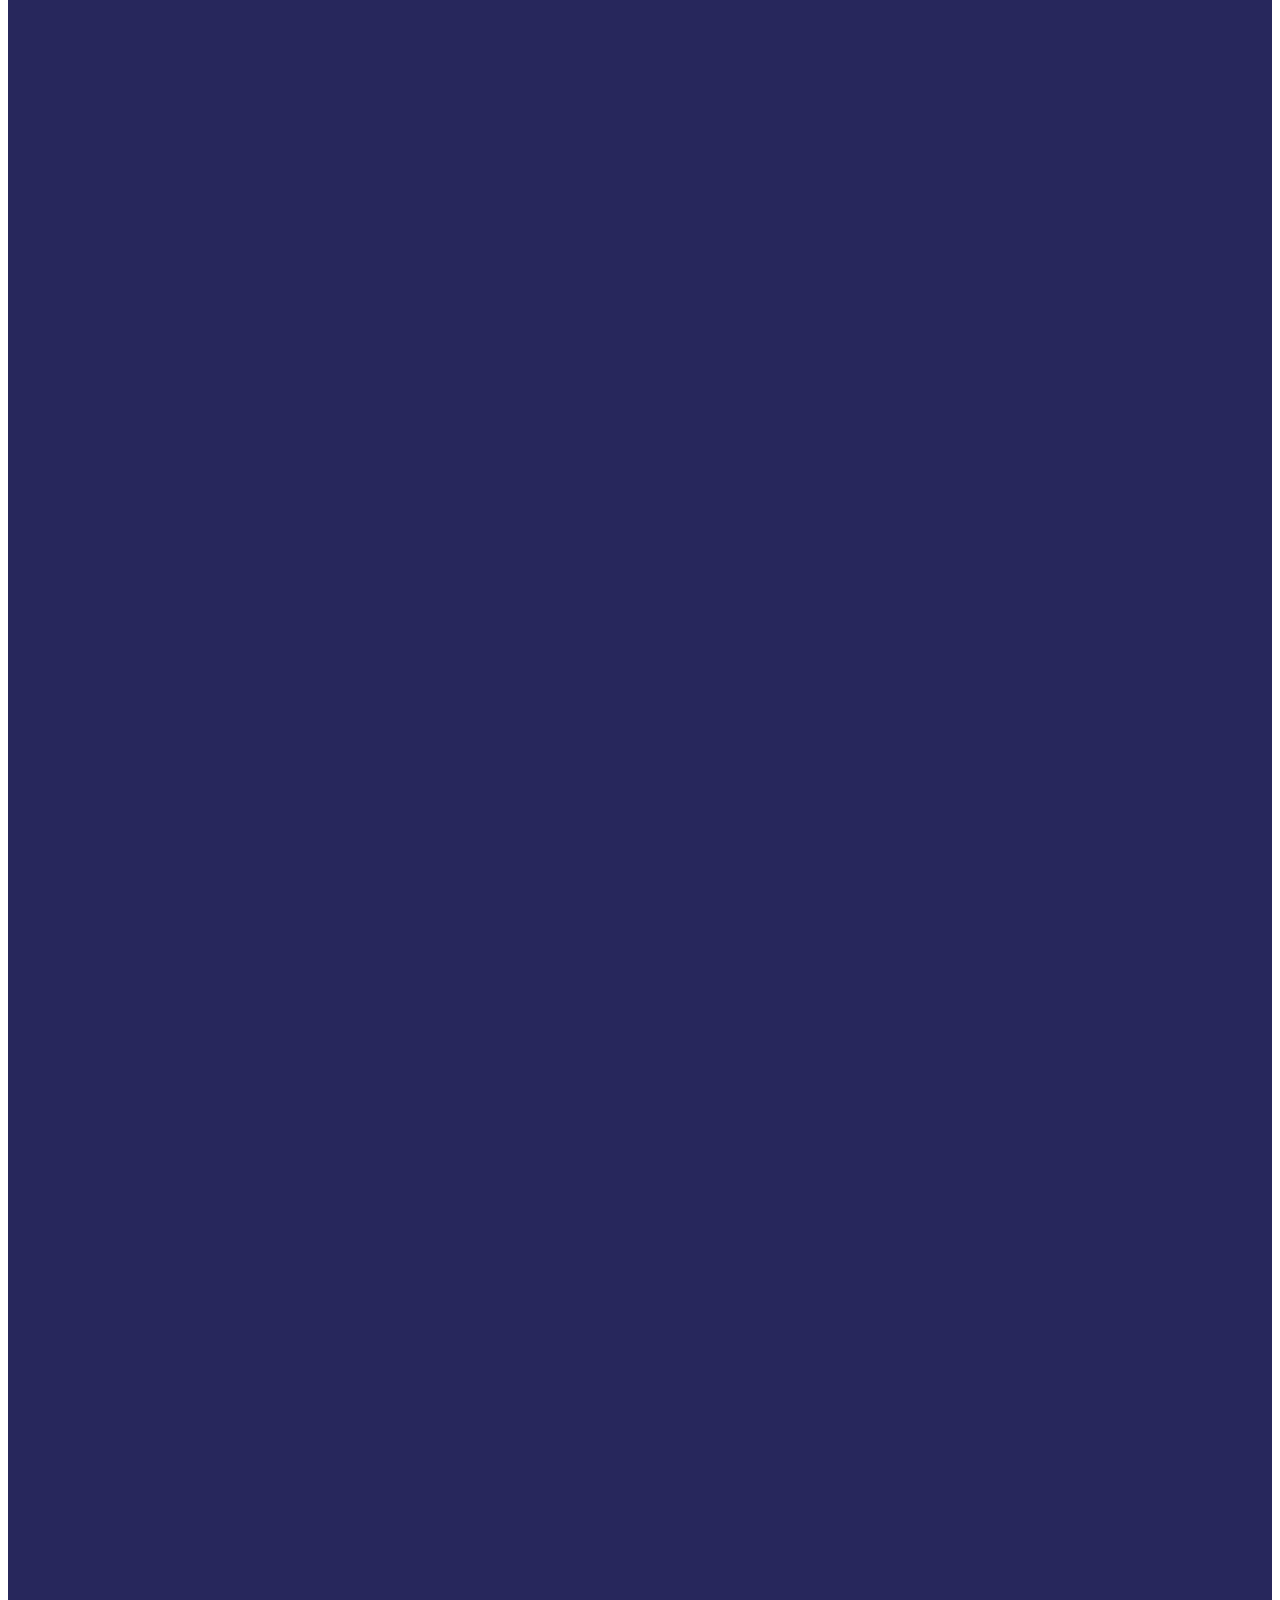
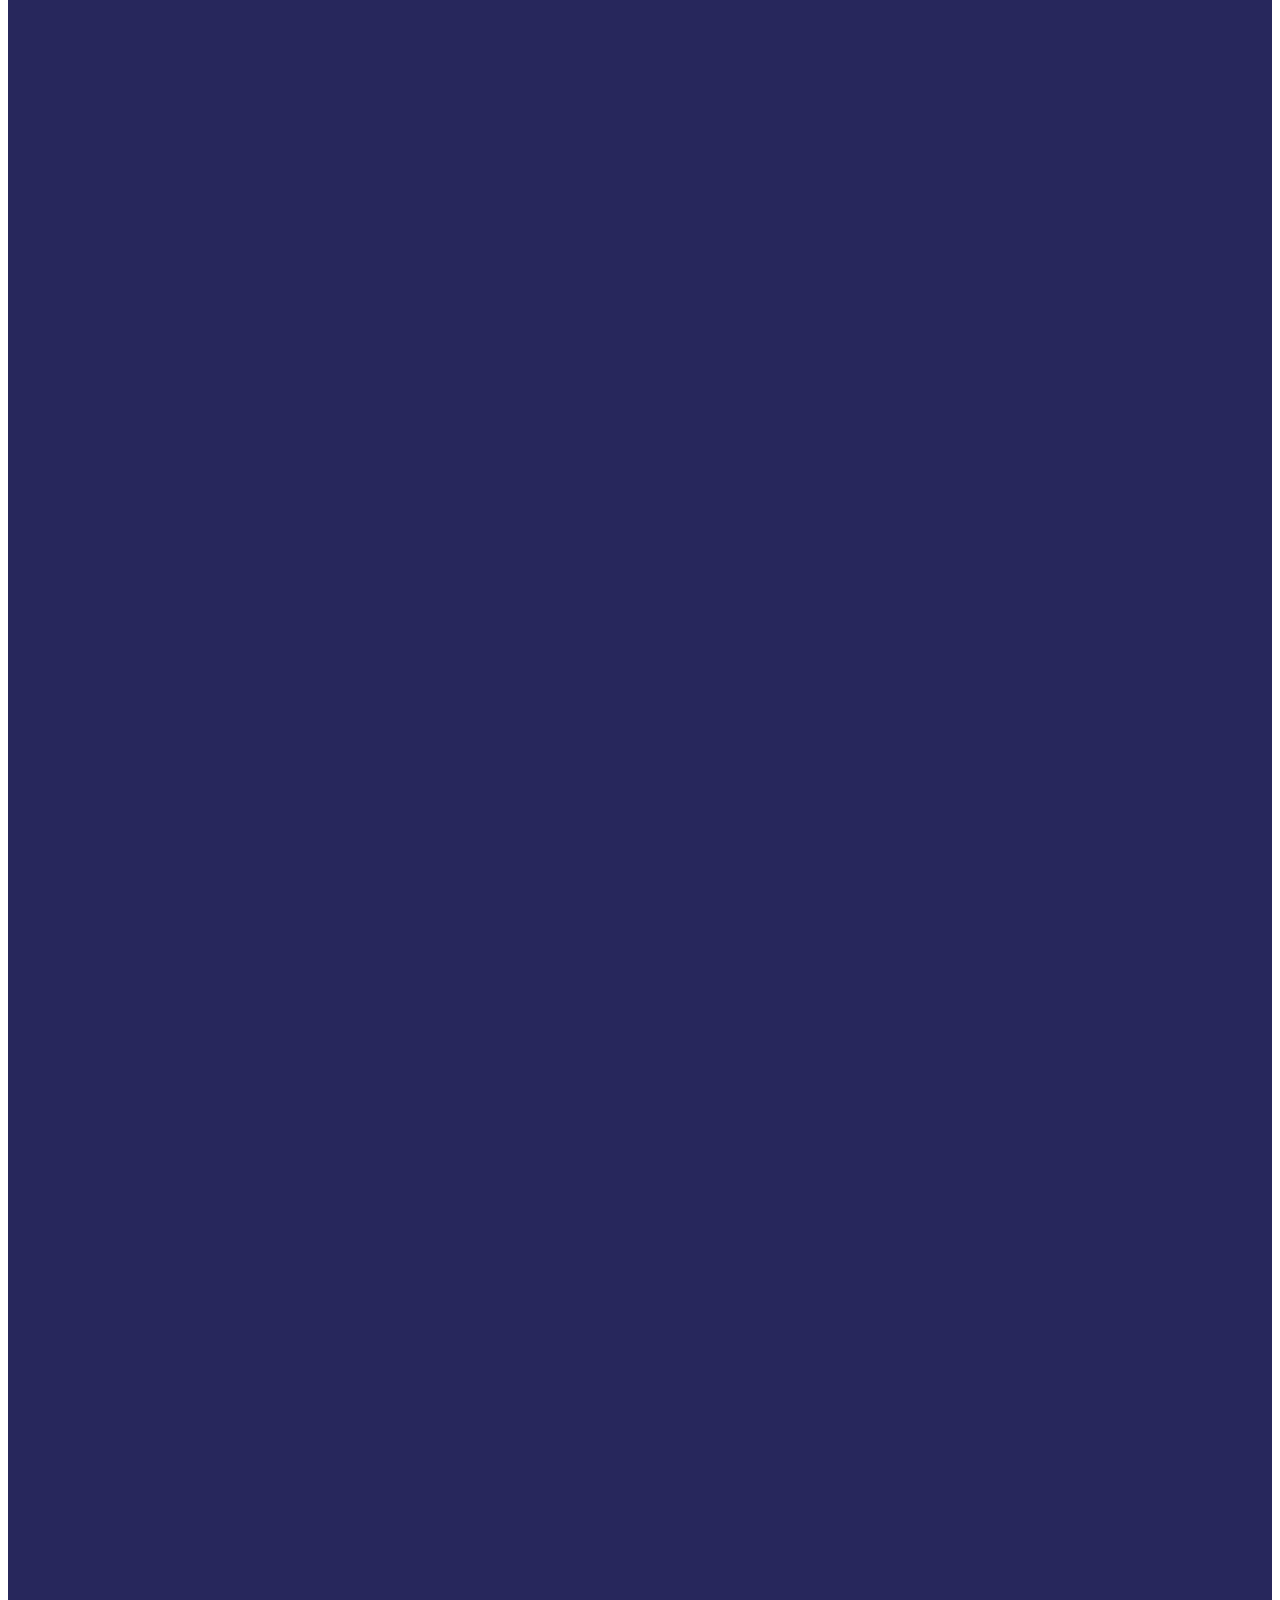
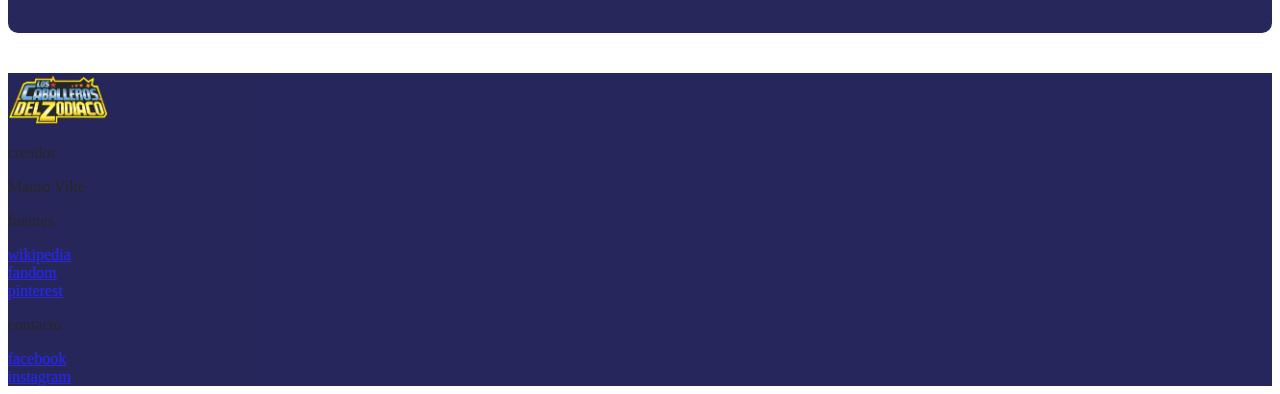
<file: pages/SagaDeAsgard.html>
<!DOCTYPE html>
<html lang="es">
<head>
    <meta charset="UTF-8">
    <meta name="viewport" content="width=device-width, initial-scale=1.0">
    <title>Saga de Asgard | Saint Seiya Wiki</title>
    <link href="https://cdn.jsdelivr.net/npm/bootstrap@5.3.1/dist/css/bootstrap.min.css" rel="stylesheet" integrity="sha384-4bw+/aepP/YC94hEpVNVgiZdgIC5+VKNBQNGCHeKRQN+PtmoHDEXuppvnDJzQIu9" crossorigin="anonymous">
    <link rel="stylesheet" href="../assets/Style/Styles.css">
    <link rel="shortcut icon" href="../assets/img/e822c79b6ca674af929075a906021216.png" type="image/x-png">
    <link href="https://unpkg.com/aos@2.3.1/dist/aos.css" rel="stylesheet">

    <meta name="description" content="Saint Seiya (聖闘士星矢 lit. Seiya El Santo?), conocida como Los Caballeros del Zodiaco en España y en el territorio hispanoamericano, es una serie de manga escrita e ilustrada por Masami Kurumada. La serie se centra en un grupo de jóvenes guerreros denominados «caballeros» (o «santos»), cuyo protagonista principal es Seiya (caballero que porta la armadura de Pegaso). Estos guerreros luchan del lado de la diosa griega Athena, reencarnada en la humana Saori Kido para proteger a la humanidad de las fuerzas del mal que quieren dominar la Tierra. Para sus batallas, cada caballero utiliza su energía interior ligada al universo (el «cosmos»), sus técnicas especiales de lucha, y sus armaduras (originalmente llamada cloth), todas inspiradas en cada una de las 88 constelaciones.">
    <meta name="keywords" content="saintseiya,seiya,Shiryu,Shun,hyoga,cosmos,caballero,Athena,poseidon,hades,mitológia,odin,12casas,santuario,pegaso,dragon,andromeda,cisne,fenix,ikki,caballerosdorados">
</head>
<body id="page">

    <header id="head" class="header">
        <div class="header_contenido row">
            <div class="logo col-md-4 col-sm-12">
                <a href="../index.html"><img src="../assets/img/e822c79b6ca674af929075a906021216.png" alt="logo-del-sitio" width="100px"></a>
            </div>
            <div class="header_contenido-links col-md-2 col-sm-12">
                <a href="../pages/SagaDelSantuario.html">saga del santuario</a>
            </div>
            <div class="header_contenido-links col-md-2 col-sm-12">
                <a href="../pages/SagaDeAsgard.html">saga de asgard</a>
            </div>
            <div class="header_contenido-links col-md-2 col-sm-12">
                <a href="../pages/UltimasNovedades.html">ultimas novedades</a>
            </div>
            <div class="header_contenido-links col-md-2 col-sm-12">
                <a href="../pages/Sugerencias.html">sugerencias</a>
            </div>
        </div>
    </header>

    <main data-aos="zoom-in" class="container">
        <div class="main">
           
            <div data-aos="zoom-in" class="titulo">
                <h2>Saga Del Asgard</h2>
            </div>
            <div>
                <div data-aos="zoom-in" id="carouselExample" class="imagen1 carousel slide">
                    <div class="carousel-inner">
                      <div class="carousel-item active">
                        <img src="../assets/img/dioses-guerreros.jpg" class="d-block w-100" alt="imagen-de-saga-de-asgard">
                      </div>
                      <div class="carousel-item">
                        <img src="../assets/img/dioses-guerreros2.jpg" class="d-block w-100" alt="imagen-de-saga-de-asgard">
                      </div>
                    </div>
                    <button class="carousel-control-prev" type="button" data-bs-target="#carouselExample" data-bs-slide="prev">
                      <span class="carousel-control-prev-icon" aria-hidden="true"></span>
                      <span class="visually-hidden">Previous</span>
                    </button>
                    <button class="carousel-control-next" type="button" data-bs-target="#carouselExample" data-bs-slide="next">
                      <span class="carousel-control-next-icon" aria-hidden="true"></span>
                      <span class="visually-hidden">Next</span>
                    </button>
                  </div>
            </div>
            <div data-aos="zoom-in" class="texto">
                <p>
                    Tras la Batalla de los Doce Templos, Seiya y sus amigos deben librar otra batalla en Asgard contra los Dioses Guerreros para juntar los siete Zafiros de Odín y tomar la Espada para sacar el Anillo del Nibelungo que le fue puesto a Hilda de Polaris contra su voluntad por "una voz misteriosa". Al suceder esto, la personalidad de Hilda fue cambiada automáticamente al de una persona fría y malvada. Ésta Saga destaca por las nuevas armaduras de Seiya, que fueron arregladas nuevamente por Mū de Aries y con la ayuda de los restantes caballeros Dorados (ya que se necesitaba derramar una gran cantidad de sangre para que la armadura volviese a tener "vida").
                </p>
            </div>
            <div data-aos="fade-up" class="titulo">
                <h2>Antagonista</h2>
            </div>
            <div data-aos="fade-up" class="titulo">
                <h2>Hilda de Polaris</h2>
            </div>
            <div data-aos="fade-up">
                <img class="imagen1" src="../assets/img/hilda.JPG" alt="imagen-de-hilda-de-polaris">
            </div>
            <div data-aos="fade-up" class="texto">
                <p>
                    Es una hermosa joven alta de cabello largo color gris claro o plateado, ojos de color violeta, piel blanca, usa lápiz labial palo rosa o lavanda (forma corrompida). Luce un vestido largo de una pieza de color azul claro, con un collar ancho de oro con un rubí en el centro, del cual salen unas largas cuerdas de perlas entrelazadas que rodean su cuerpo casi en su totalidad dichas perlas sostienen un medallón dorado en su pecho. Cuando cae bajo la influencia del Anillo Nibelungo, Hilda cambia su vestimenta por un atuendo de batalla que consta de una pechera a la usanza vikinga de color negro con motivos dorados, unos brazaletes dorados, una diadema alada también con motivos dorados, una falda larga de color rojo y una capa de color azul oscuro.
                    Hilda es una mujer generosa, sensible y dulce muy preocupada por ayudar a su pueblo. Su cosmo aunque inferior al de Athena es el mismo en términos de pureza y sanación.
                </p>
            </div>
            <div data-aos="fade-up" class="titulo">
                <h2>Los 7 Dioses Guerreros</h2>
            </div>
            <div data-aos="fade-up" class="titulo">
                <h2>Siegfried de Dubhe Alfa</h2>
            </div>
            <div data-aos="fade-up">
                <img class="imagen1" src="../assets/img/sigfrid.JPG" alt="imagen-de-sigfrid-de-alfa">
            </div>
            <div data-aos="fade-up" class="texto">
                <p>
                    Siegfried es un hombre bastante alto y de tez pálida, con ojos de color celeste y pelo castaño también claro. De contextura flaca y hombros anchos, su rostro muestra un porte dignificado.
                    Siegfried es increíblemente leal a Hilda al punto que se niega a aceptar que ella esté obrando mal y aún cuando finalmente lo admite, sigue prefiriendo honrar su promesa de protegerla pase lo que pase incluso si ella ya no es la persona que él conocía. Se rige por un código de honor inquebrantable y un respeto inequívoco hacia sus rivales. Pese a ser el God Warror más poderoso, no es creído pero tampoco deja que los demás lo tomen por tonto, como demuestra al reconocer las intenciones de conquista de Alberich. Pese a su adamante voluntad de seguir a su señora hasta la muerte, finalmente reconoce las acciones de Seiya y su grupo como la verdadera justicia y decide sacrificar su vida para salvar a Asgard, mostrando su voluntad a abandonarlo todo por su pueblo.
                </p>
            </div>
            <div data-aos="fade-up" class="titulo">
                <h2>Syd de Mizar Zeta</h2>
            </div>
            <div data-aos="fade-up">
                <img class="imagen1" src="../assets/img/cyd.JPG" alt="imagen-de-syd-de-mizar-zeta">
            </div>
            <div data-aos="fade-up" class="texto">
                <p>
                    Syd es un hombre joven, con un cuerpo algo musculoso, de cabello aparentemente corto, color verdoso. Su vestimenta sin su armadura es una capa celeste y un ropaje turquesa claro.
                    Syd es un hombre orgulloso, debido al linaje de su familia, muy leal a Hilda y a su patria, Asgard. Siendo además uno de los God Warriors mas poderosos, Syd es muy orgulloso y seguro de su fuerza contra otros oponentes.
                    Conciente de la existencia de su hermano, Bud, Syd lo apoyó para derrotar a los Santos y tomara su lugar como el God Warrior de Mizar. Syd sabía que tenía una sombra protectora, Bud, pero no llamó su atención y le haría saber su amor hasta entonces. Al final, incluso, usó sus últimas fuerzas para ayudar a su hermano a derrotar a Ikki, aún si perdía la vida en el proceso.
                </p>
            </div>
            <div data-aos="fade-up" class="titulo">
                <h2>Hagen de Merak Beta</h2>
            </div>
            <div data-aos="fade-up">
                <img class="imagen1" src="../assets/img/hagen.JPG" alt="imagen-de-hagen-de-merak-beta">
            </div>
            <div data-aos="fade-up" class="texto">
                <p>
                    Es un joven alto un tanto musculoso rubio, con dos mechones de cabello que sobresalen a los lados y ojos color celeste océano.
                    Hagen es una persona de aspecto muy serio que al parecer le incomoda todo lo que no es bien visto por el, pero en el fondo es una buena persona, que no duda en perder su vida para proteger lo ideales de su diosa y para proteger a Flare. Se vio en Hagen un hombre impulsivo, arrogante, jactancioso, y sobretodo muy persistente en sus ideales, tiene un corazón muy noble que esta divido en dos partes como su cosmo, frió e intransigente y caluroso e implacable. Una persona que no duda al responder a la mas mínima provocación debido a su poca paciencia
                </p>
            </div>
            <div data-aos="fade-up" class="titulo">
                <h2>Thor de Phecda Gamma.</h2>
            </div>
            <div data-aos="fade-up">
                <img class="imagen1" src="../assets/img/thor.JPG" alt="imagen-de-thor-de-phecda-gamma">
            </div>
            <div data-aos="fade-up" class="texto">
                <p>
                    Thor es destacado por ser el más alto de Asgard alcanzando los dos metros, su cabello es de color verde llegando a sus hombros y tiene un par de largas patillas entrando en forma de punta a su cara igual que su barba.
                    Dueño de un corazón bondadoso, Thor es un hombre humilde y leal a Hilda. Desde el día que la conoció y curó sus heridas, Thor quedó impresionado con el cosmos de Hilda lleno de bondad. Tal sensación lo llevó a serle fiel, incluso después que ella cambiara su manera de ser, debido a la influencia del Anillo del Nibelungo a lo que Thor no era conciente de ello.
                    A la hora de pelear, y motivado por su lealtad a Hilda, Thor es muy poderoso y decidido, usando su terrible fuerza destructora contra todo aquel que se oponga a Hilda. Sin embargo, en el fondo de su corazón, y a pesar de su lealtad hacia ella, Thor deseaba que Hilda volviera a ser la persona cálida y amable que era antes. En sus últimos momentos de vida, pidió a Seiya y sus amigos ayudar a Hilda a ser la mujer bondadosa que solía ser.
                </p>
            </div>
            <div data-aos="fade-up" class="titulo">
                <h2>Alberich de Megrez Delta</h2>
            </div>
            <div data-aos="fade-up">
                <img class="imagen1" src="../assets/img/alberich.jpeg" alt="imagen-de-alberich-de-megrez-delta">
            </div>
            <div data-aos="fade-up" class="texto">
                <p>
                    Alberich tiene una constitución atlética y musculosa; su tez es pálida, su color de cabello es rosado con sombras rojo purpúreo y sus ojos son de color verde claro. Viste de manera austera con un traje de color celeste con una camisa blanca de mangas cortas.
                    Alberich es codicioso, alimentaba su mente siendo conocido como el "Cerebro de Asgard", Hilda le pedía usar eso a favor de su pueblo, pero le recomendaba también entrenar un poco, para así mejorar sus habilidades físicas. Debido a esto, él sentía cierto recelo y rencor hacia ella. Además, de entre los Dioses Guerreros, era el único que tenía plena conciencia de que la Princesa estaba siendo controlada, puesto que estuvo presente cuando el Anillo de los Nibelungos le fue puesto en su mano. Sacando provecho de esa información, le jura falsa lealtad, siendo su verdadero objetivo conseguir los 7 Zafiros de Odín, obtener la Espada Balmung y matar a Hilda, para así dominar a Asgard y la Tierra.
                </p>
            </div>
            <div data-aos="fade-up" class="titulo">
                <h2>Fenrir de Alioth Epsilon</h2>
            </div>
            <div data-aos="fade-up">
                <img class="imagen1" src="../assets/img/penril.JPG" alt="imagen-de-fenrir-de-alioth-epsilon">
            </div>
            <div data-aos="fade-up" class="texto">
                <p>
                    Fenrir posee una apariencia salvaje, a pesar de que en su niñez perteneció a una de las familias más nobles de Asgard. Su apariencia es singular: su cabello es plateado con sombras grises, como el pelaje de un lobo. Sus ojos son de color naranja ámbar y su piel rosada. Su peinado es consistente con su actitud rebelde, con tres mechones cubriendo su amplia frente.
                    Como un joven adulto, Fenrir tiene una apariencia atlética y musculosa. Su cabello es mucho más largo y desaliñado, con dos largas patillas que le cubren sus orejas, sus mechones aumentaron a seis, siendo estos más gruesos y ahora le cubren parcialmente su frente y utiliza un traje de una sola pieza con algunos retoques menores.
                    Haciendo honor a su aspecto salvaje y agresivo, Fenrir es propenso a la ira, estallando muy fácilmente a la menor provocación. Ejemplo de ello es cuando alguien cuestiona sus motivos personales para hacerse God Warrior o cuando critica abiertamente a Hilda a quien Fenrir venera como una diosa ya que es la segunda persona aparte de él mismo con la que Ging y su manada de Lobos, no muestran hostilidad y agresión. Fenrir ve a Hilda como el lobo dominante de la manada ya que pudo someter sin esfuerzo a los lobos incluyendo a Ging, el macho alfa de la manada que lo protegió.
                </p>
            </div>
            <div data-aos="fade-up" class="titulo">
                <h2>Mime de Benetnasch Eta</h2>
            </div>
            <div data-aos="fade-up">
                <img class="imagen1" src="../assets/img/mime.JPG" alt="imagen-de-mime-de-benetnash-eta">
            </div>
            <div data-aos="fade-up" class="texto">
                <p>
                    Mime es un joven de cabello largo y una apariencia delicada y elegante. Su cabello es rubio anaranjado, su tez es pálida y sus ojos son de color rojo.
                    De pequeño, Mime era un joven tranquilo y pacífico que no deseaba luchar y quería ser músico. Cuando se enteró de la muerte de sus verdaderos padres a manos de Folkell, la personalidad de Mime cambió drásticamente, siendo guiado por la furia, lo que lo llevó a matar a Folkell
                    Tras aquel trágico día, Mime cerraría sus sentimientos en lo mas profundo de su subconciente y se volvería una persona muy tranquila, alguien que no sentía miedo de morir, algo que aprovecho durante su pelea contra Shun, ya que la Cadena de Andrómeda no lo consideraba alguien malo. 
                </p>
            </div>
        </div>
    </main>

    <footer>
        <div class="container-fluid">
            <div class="row p-5 text-white" style="background-color: rgb(0, 0, 63);">
                
                <div class="col-xs-12 col-md-6 col-lg-3">   
                    <a href="#head">
                        <img src="../assets/img/e822c79b6ca674af929075a906021216.png" alt="logo-del-sitio" width="100px">
                    </a>
                </div> 

                <div class="col-xs-12 col-md-6 col-lg-3">   
                    <p class="h5 text-decoration-underline">creador</p>
                        <div class="mb-3 h6">
                            Mauro Vilte
                        </div>
                </div>
                <div class="col-xs-12 col-md-6 col-lg-3">   
                    <p class="h5 text-decoration-underline">fuentes</p>
                        <div>
                            <a class="h7 text-decoration-none text-white" href="https://www.wikipedia.org/" target="_blank">wikipedia</a>
                        </div>
                        <div>
                            <a class="h7 text-decoration-none text-white" href="https://saintseiya.fandom.com/es/wiki/Saint_Seiya_Wiki" target="_blank">fandom</a>
                        </div>
                        <div>
                            <a class="h7 text-decoration-none text-white" href="https://ar.pinterest.com/" target="_blank">pinterest</a>
                        </div>
                </div>
                <div class="col-xs-12 col-md-6 col-lg-3">   
                    <p class="h5 text-decoration-underline">contacto</p>
                        <div>
                            <a class="h7 text-decoration-none text-white" href="https://www.facebook.com/mauro.vilte.90/" target="_blank">facebook</a>
                        </div>
                        <div>
                            <a class="h7 text-decoration-none text-white" href="https://www.instagram.com/maroxxgaming/" target="_blank">instagram</a>
                        </div>
                </div>
            </div>
        </div>
    </footer>


    <script src="https://unpkg.com/aos@2.3.1/dist/aos.js"></script>
    <script> AOS.init();</script>
    <script src="https://cdn.jsdelivr.net/npm/bootstrap@5.3.1/dist/js/bootstrap.bundle.min.js" integrity="sha384-HwwvtgBNo3bZJJLYd8oVXjrBZt8cqVSpeBNS5n7C8IVInixGAoxmnlMuBnhbgrkm" crossorigin="anonymous"></script>
</body>
</html>
</file>
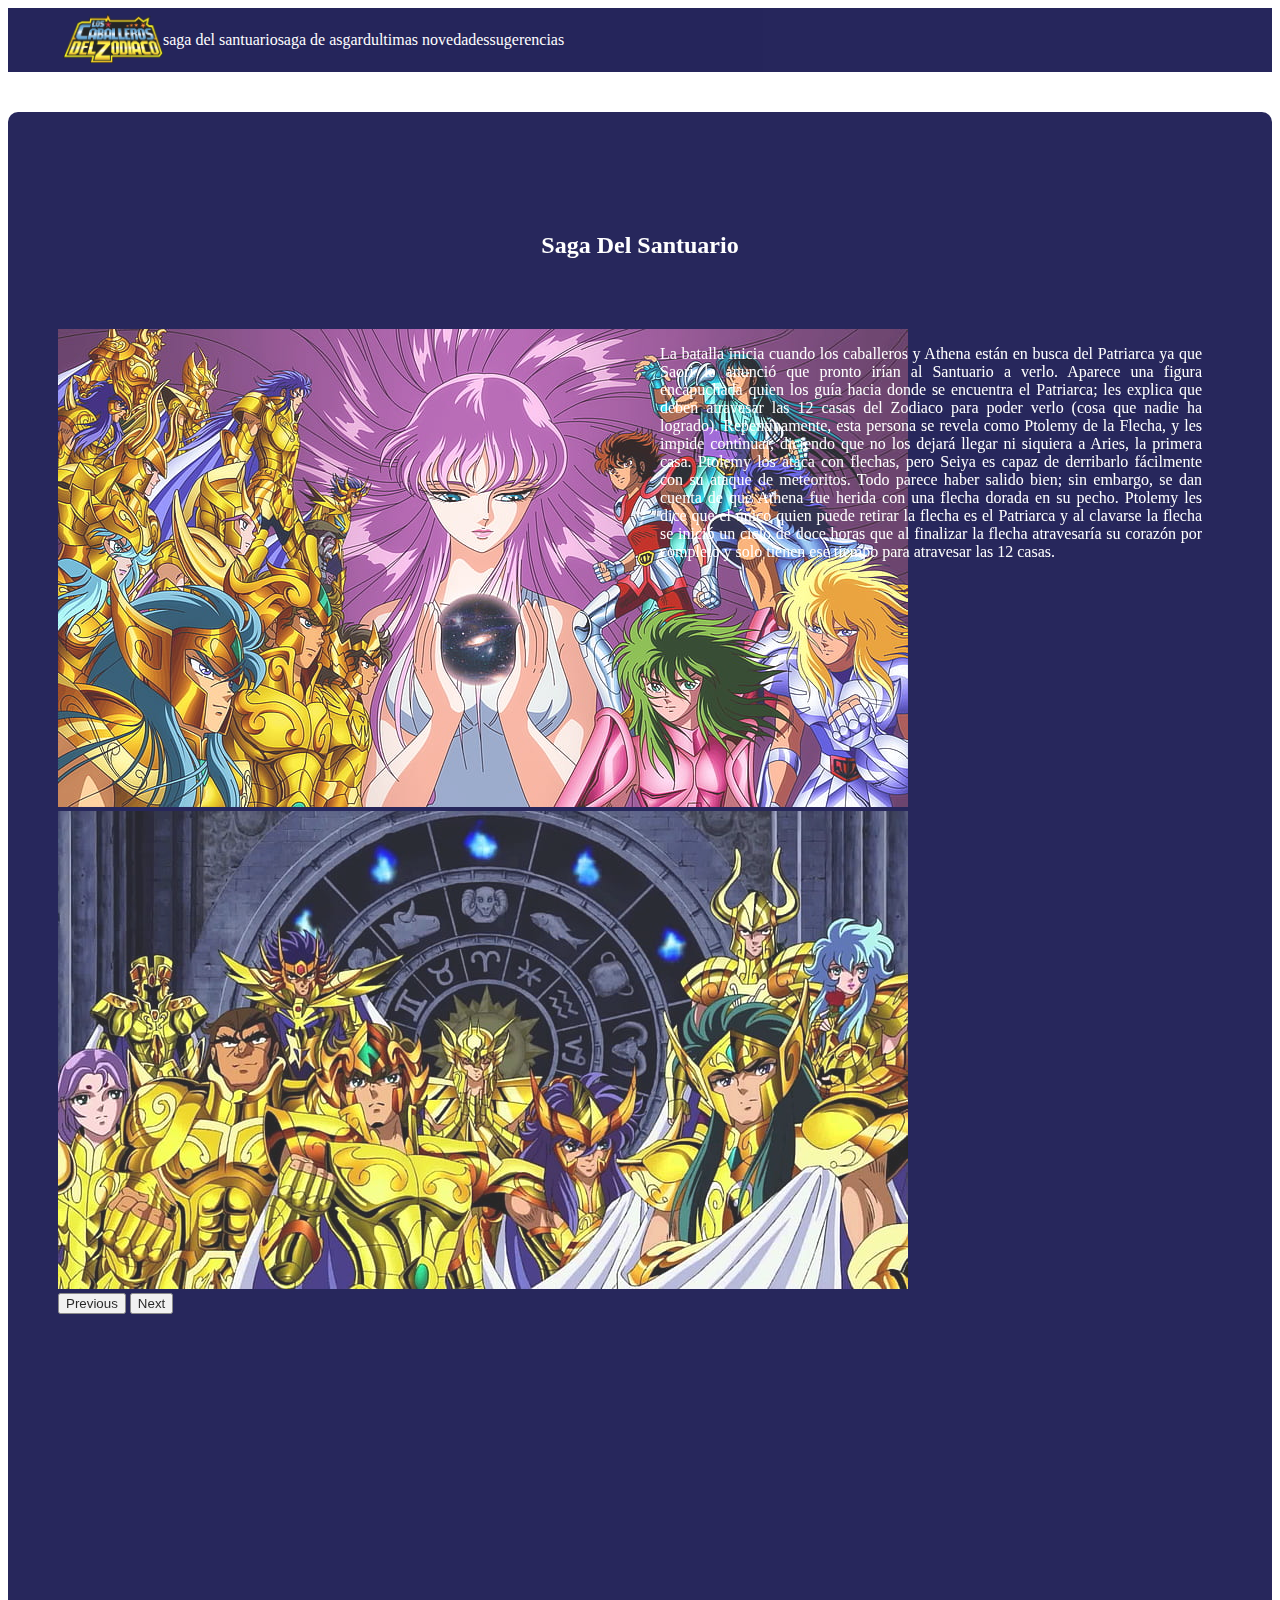
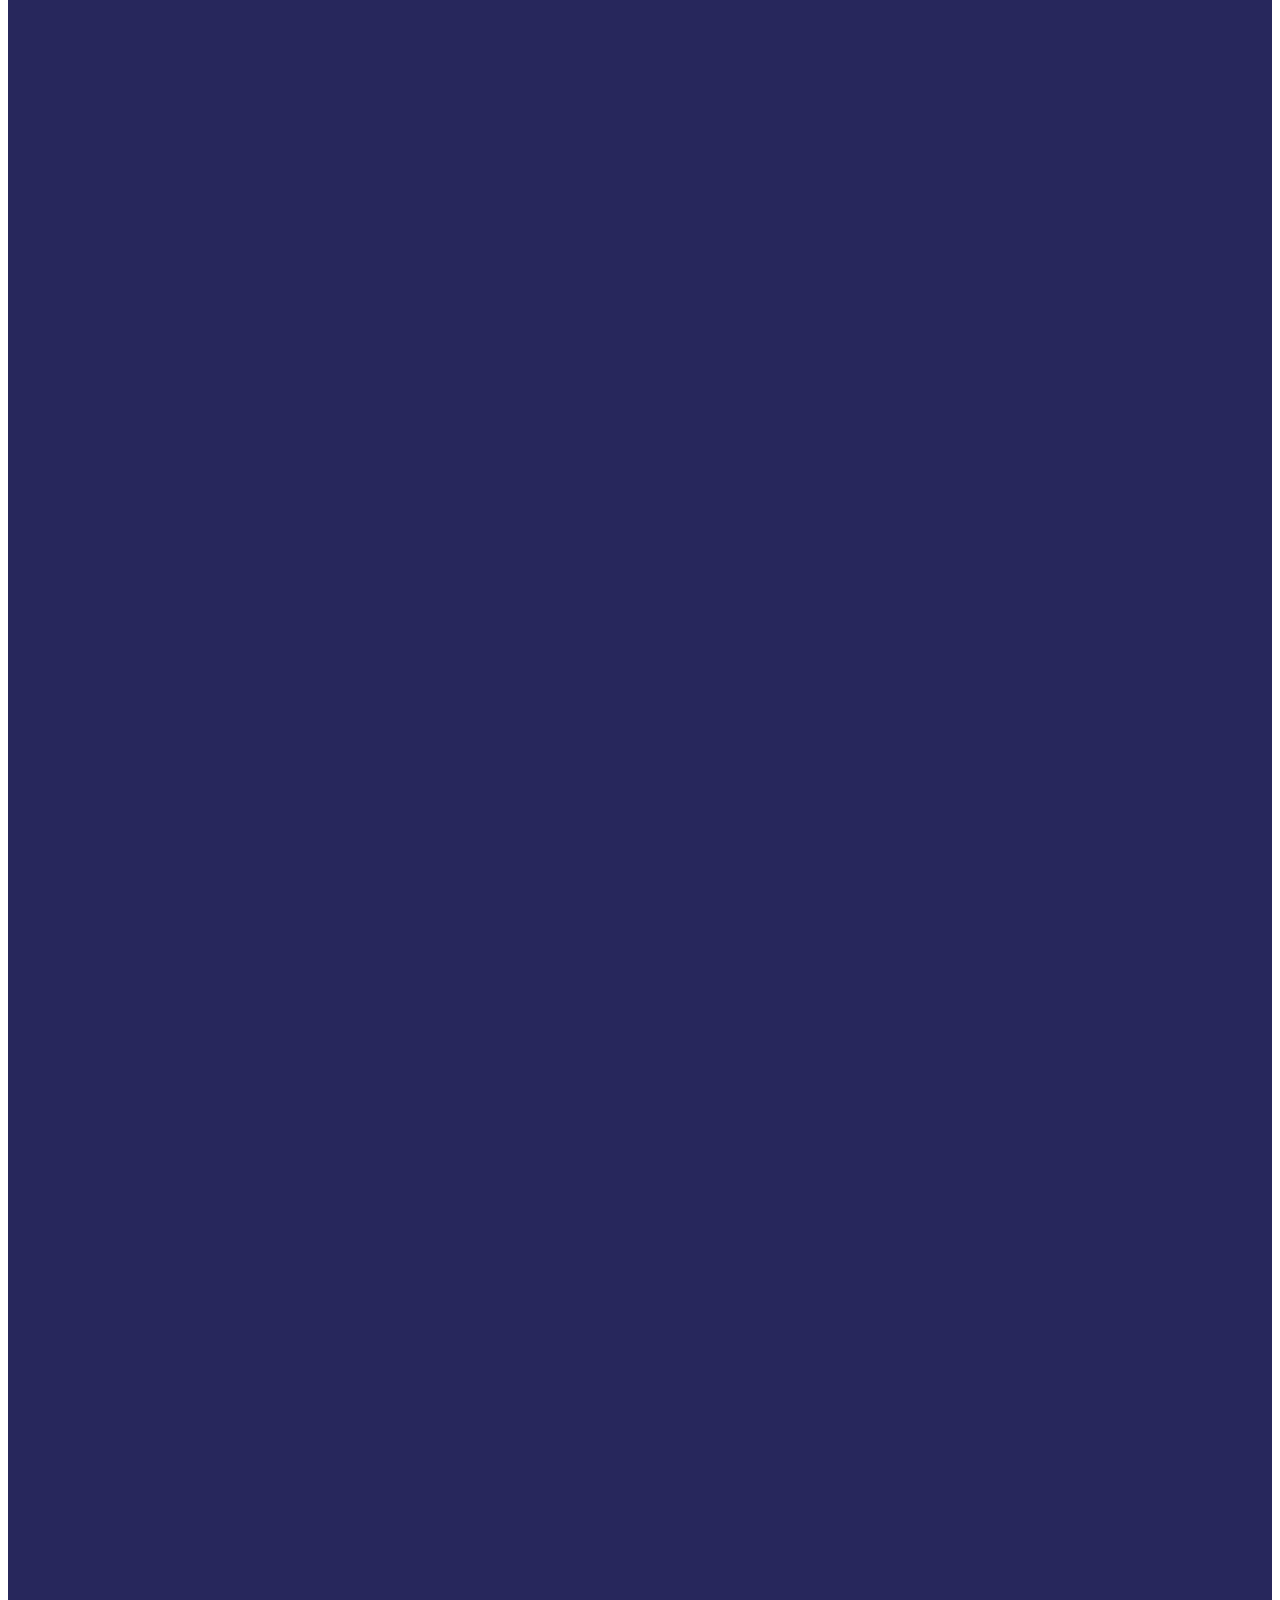
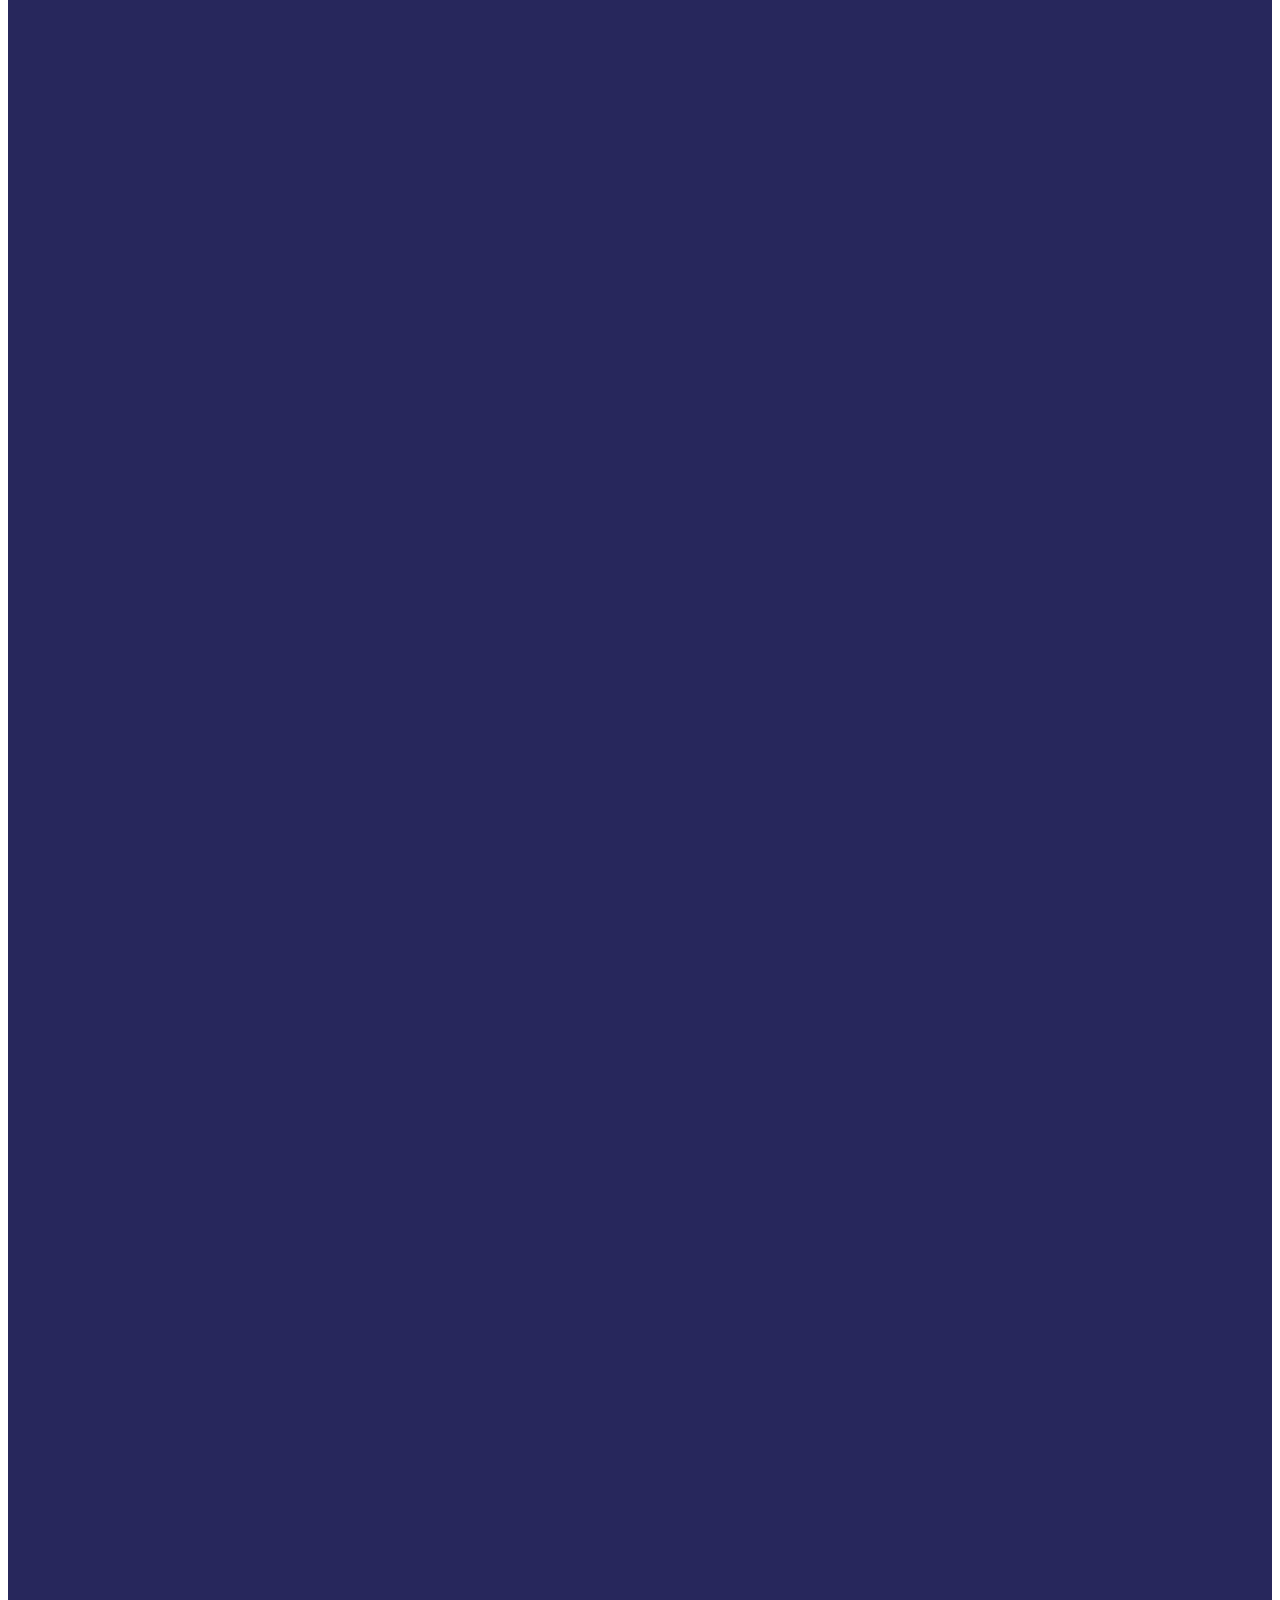
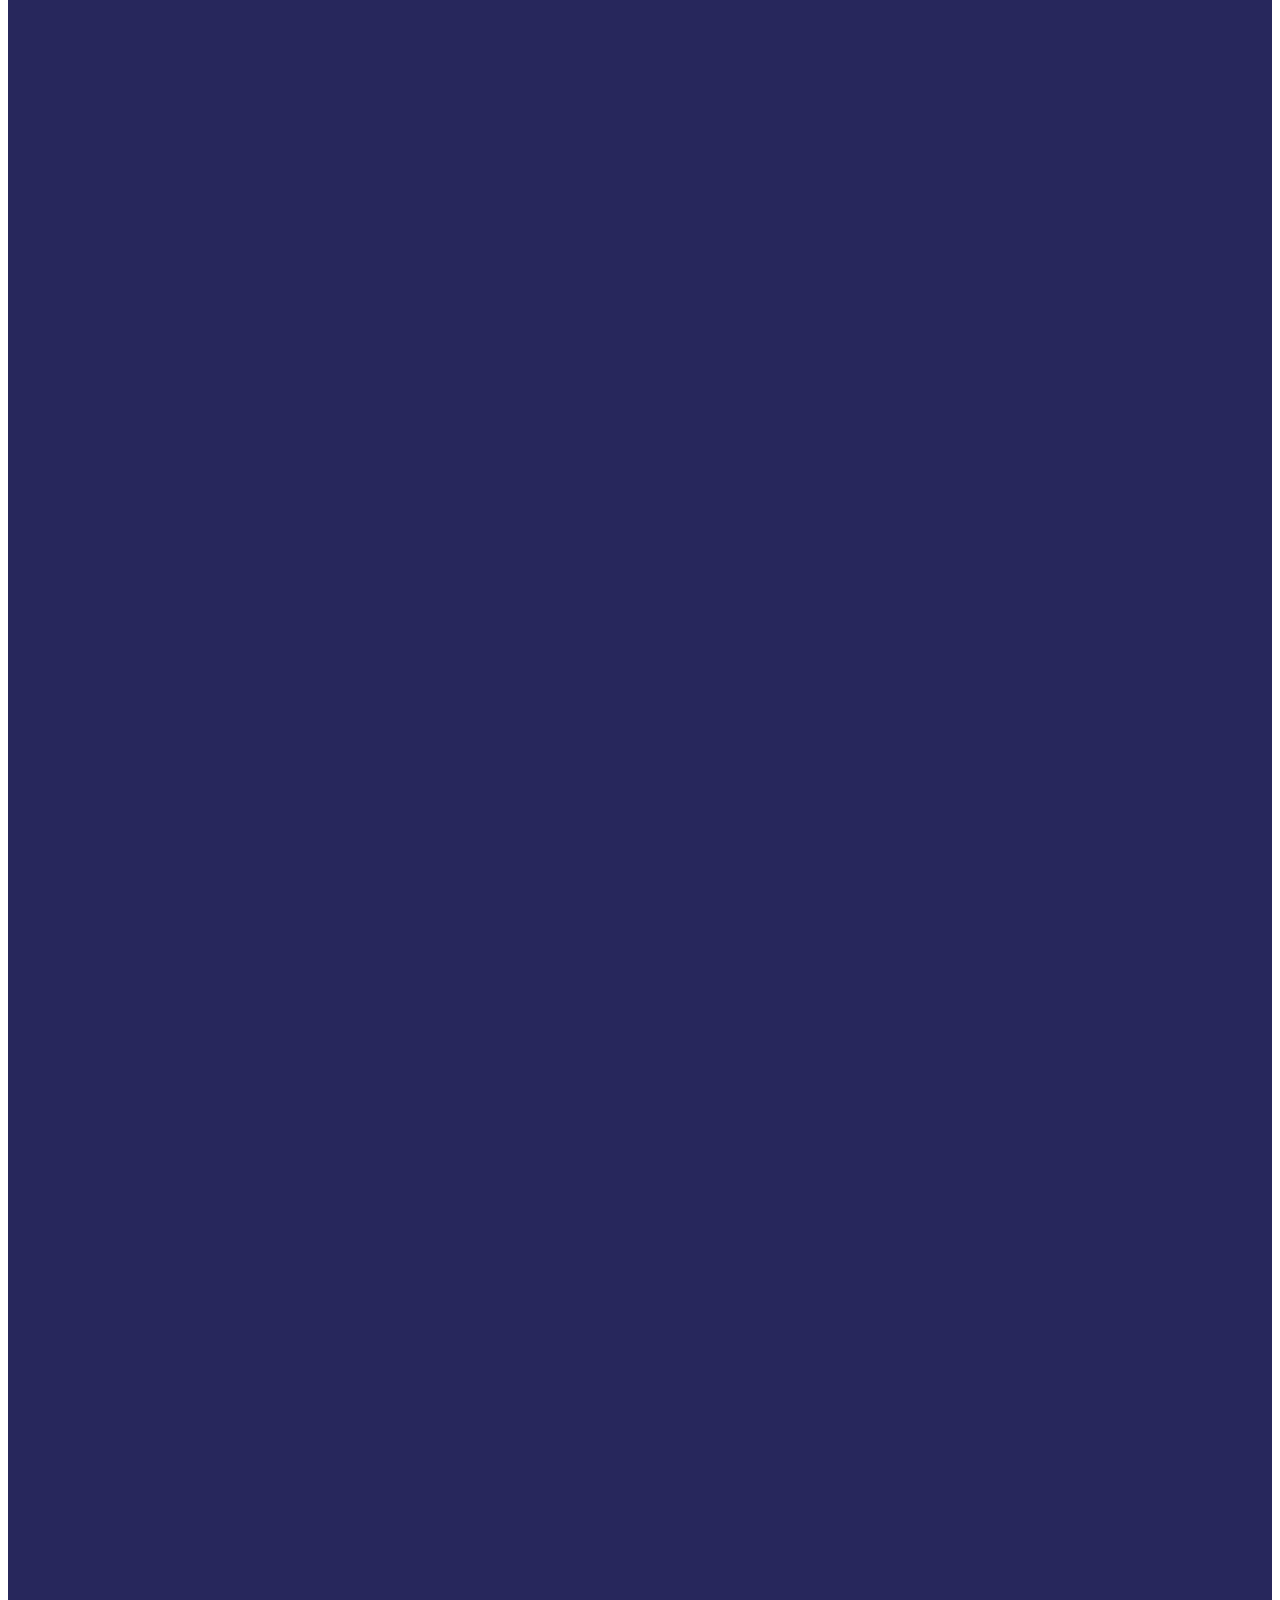
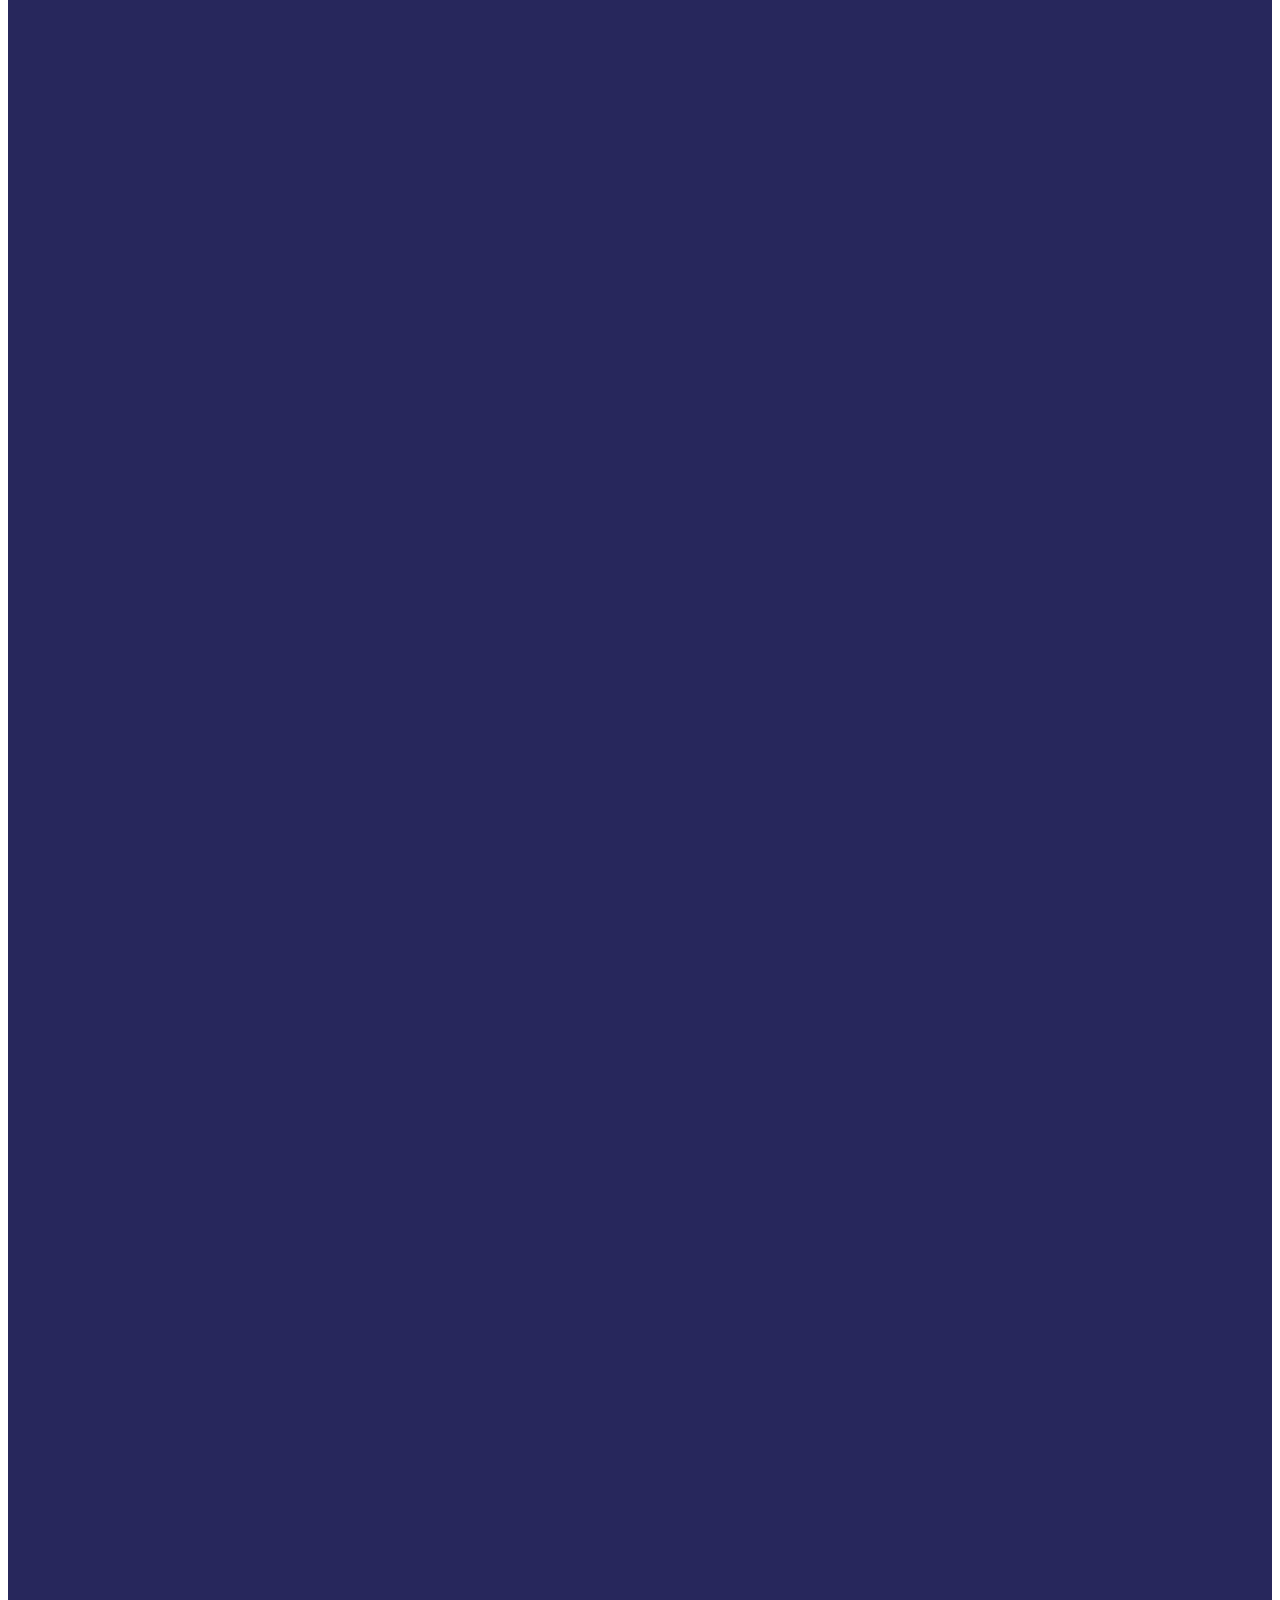
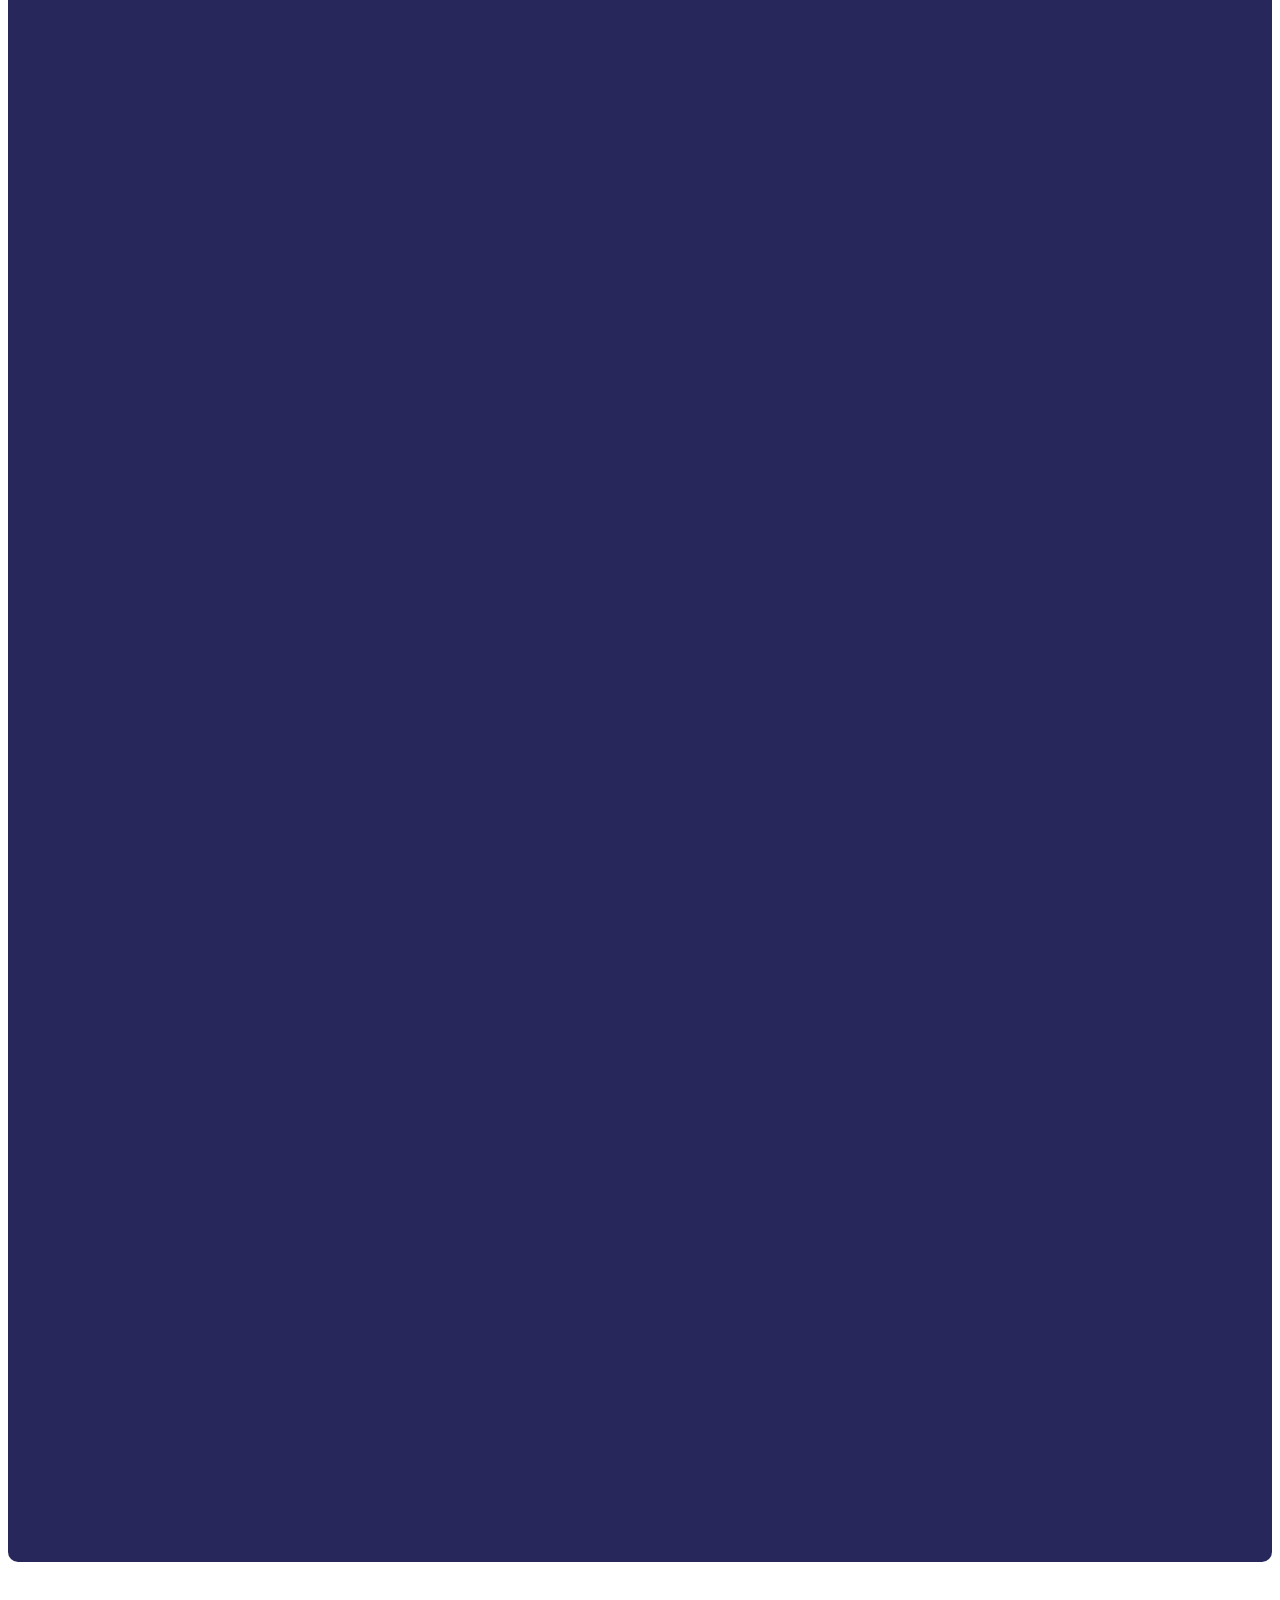
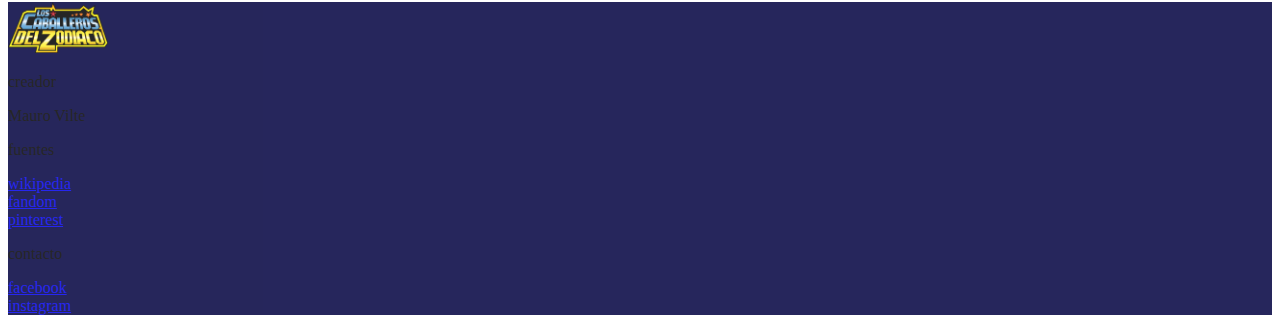
<file: pages/SagaDelSantuario.html>
<!DOCTYPE html>
<html lang="es">
<head>
    <meta charset="UTF-8">
    <meta name="viewport" content="width=device-width, initial-scale=1.0">
    <title>Saga del santuario | Saint Seiya Wiki</title>
    <link href="https://cdn.jsdelivr.net/npm/bootstrap@5.3.1/dist/css/bootstrap.min.css" rel="stylesheet" integrity="sha384-4bw+/aepP/YC94hEpVNVgiZdgIC5+VKNBQNGCHeKRQN+PtmoHDEXuppvnDJzQIu9" crossorigin="anonymous">
    <link rel="stylesheet" href="../assets/Style/Styles.css">
    <link rel="shortcut icon" href="../assets/img/e822c79b6ca674af929075a906021216.png" type="image/x-png">
    <link href="https://unpkg.com/aos@2.3.1/dist/aos.css" rel="stylesheet">

    <meta name="description" content="Saint Seiya (聖闘士星矢 lit. Seiya El Santo?), conocida como Los Caballeros del Zodiaco en España y en el territorio hispanoamericano, es una serie de manga escrita e ilustrada por Masami Kurumada. La serie se centra en un grupo de jóvenes guerreros denominados «caballeros» (o «santos»), cuyo protagonista principal es Seiya (caballero que porta la armadura de Pegaso). Estos guerreros luchan del lado de la diosa griega Athena, reencarnada en la humana Saori Kido para proteger a la humanidad de las fuerzas del mal que quieren dominar la Tierra. Para sus batallas, cada caballero utiliza su energía interior ligada al universo (el «cosmos»), sus técnicas especiales de lucha, y sus armaduras (originalmente llamada cloth), todas inspiradas en cada una de las 88 constelaciones.">
    <meta name="keywords" content="saintseiya,seiya,Shiryu,Shun,hyoga,cosmos,caballero,Athena,poseidon,hades,mitológia,odin,12casas,santuario,pegaso,dragon,andromeda,cisne,fenix,ikki,caballerosdorados">
</head>
<body id="page">

    <header id="head" class="header">
        <div class="header_contenido row">
            <div class="logo col-md-4 col-sm-12">
                <a href="../index.html"><img src="../assets/img/e822c79b6ca674af929075a906021216.png" alt="logo-del-sitio" width="100px"></a>
            </div>
            <div class="header_contenido-links col-md-2 col-sm-12">
                <a href="../pages/SagaDelSantuario.html">saga del santuario</a>
            </div>
            <div class="header_contenido-links col-md-2 col-sm-12">
                <a href="../pages/SagaDeAsgard.html">saga de asgard</a>
            </div>
            <div class="header_contenido-links col-md-2 col-sm-12">
                <a href="../pages/UltimasNovedades.html">ultimas novedades</a>
            </div>
            <div class="header_contenido-links col-md-2 col-sm-12">
                <a href="../pages/Sugerencias.html">sugerencias</a>
            </div>
        </div>
    </header>

    <main data-aos="zoom-in" class="container">
        <div class="main">
           
            <div data-aos="zoom-in" class="titulo">
                <h2>Saga Del Santuario </h2>
            </div>
            <div>
                <div data-aos="zoom-in" id="carouselExample" class="imagen1 carousel slide">
                    <div class="carousel-inner">
                      <div class="carousel-item active">
                        <img src="../assets/img/12 casas2.jpg" class="d-block w-100" alt="imagen-de-saga-del-santuario">
                      </div>
                      <div class="carousel-item">
                        <img src="../assets/img/12 casas.jpg" class="d-block w-100" alt="imagen-de-saga-del-santuario">
                      </div>
                    </div>
                    <button class="carousel-control-prev" type="button" data-bs-target="#carouselExample" data-bs-slide="prev">
                      <span class="carousel-control-prev-icon" aria-hidden="true"></span>
                      <span class="visually-hidden">Previous</span>
                    </button>
                    <button class="carousel-control-next" type="button" data-bs-target="#carouselExample" data-bs-slide="next">
                      <span class="carousel-control-next-icon" aria-hidden="true"></span>
                      <span class="visually-hidden">Next</span>
                    </button>
                  </div>
            </div>
            <div data-aos="zoom-in" class="texto">
                <p>
                    La batalla inicia cuando los caballeros y Athena están en busca del Patriarca ya que Saori le anunció que pronto irían al Santuario a verlo. Aparece una figura encapuchada quien los guía hacia donde se encuentra el Patriarca; les explica que deben atravesar las 12 casas del Zodiaco para poder verlo (cosa que nadie ha logrado). Repentinamente, esta persona se revela como Ptolemy de la Flecha, y les impide continuar, diciendo que no los dejará llegar ni siquiera a Aries, la primera casa. Ptolemy los ataca con flechas, pero Seiya es capaz de derribarlo fácilmente con su ataque de meteoritos. Todo parece haber salido bien; sin embargo, se dan cuenta de que Athena fue herida con una flecha dorada en su pecho. Ptolemy les dice que el único quien puede retirar la flecha es el Patriarca y al clavarse la flecha se inició un ciclo de doce horas que al finalizar la flecha atravesaría su corazón por completo y solo tienen ese tiempo para atravesar las 12 casas.
                </p>
            </div>
            <div data-aos="fade-up" class="titulo">
                <h2>Los 12 santos de oro</h2>
            </div>
            <div data-aos="fade-up" class="titulo">
                <h2>Mu de Aries</h2>
            </div>
            <div data-aos="fade-up">
                <img class="imagen1" src="../assets/img/aries.jpg" alt="imagen-de-mu-de-aries">
            </div>
            <div data-aos="fade-up" class="texto">
                <p>
                    Mu es de rasgos finos y estilizados. Sin embargo, acentúan la nobleza, tranquilidad y elegancia de este Santo de alto rango. Como característica más prominente, típico de los de su raza, carece totalmente de cejas y tiene dos puntos en su frente que nos evoca a los sacerdotes Shinto y a las mujeres de la era Heian. 
                    Mū es el más tranquilo y pacífico de los Santos de Oro. A pesar de todo, es uno de los más poderosos. Sólo recurre a la violencia en situaciones extremas. Las palabras suelen ser su arma en la mayoría de las ocasiones. A pesar de su apariencia joven, Mu muestra una madurez y sabiduría similar a los grandes sabios.
                    Esto le ha conseguido algún enemigo como Deathmask de Cancer, pero lo más importante es su lealtad y sentido de la justicia. Desde el primer momento comprende la traición de Saga y decide desaparecer hasta que llegue el momento adecuado para dar pié a una revuelta.
                </p>
            </div>
            <div data-aos="fade-up" class="titulo">
                <h2>Aldebaran de Tauro</h2>
            </div>
            <div data-aos="fade-up">
                <img class="imagen1" src="../assets/img/tauro.jpg" alt="imagen-de-aldebaran-de-tauro">
            </div>
            <div data-aos="fade-up" class="texto">
                <p>
                    Aldebarán es un hombre alto muy musculoso y voluminoso de cabello castaño largo (rubio de peinado corto en el manga) que le cae por la espalda y dos mechones cortos que caen por su frente, posee piel morena clara; ojos castaños casi negros en un rostro cuadrado con barbilla partida. Sus cejas son muy espesas formando una sola ceja.
                    A pesar de su apariencia hercúlea e intimidante, Aldebarán es amistoso, leal y honorable entre sus congéneres de la orden y muy estricto al seguir los reglamentos y leyes del Santuario. Algo tosco pero recto. Tiene el espíritu similar al de los samurái: así tenga las últimas de perder, siempre lanzará un ataque final para acabar con su enemigo, y esto lo demostró contra el espectro Niobe de Deep. También usa una defensa equivalente a la postura iai del Kenjutsu (剣術の居合), donde prefiere no luchar sino guardar sus brazos como una "espada envainada", adoptando defensa y ataque a la vez. Su sentido del honor es algo a destacar, ya que en su lucha contra Seiya, una vez éste logra partir el cuerno del casco de su armadura, lo deja pasar aceptando así su derrota. Prefiere no restaurar dicho cuerno como prueba de que él también es una persona que sabe aceptar su derrota con caballerosidad.
                </p>
            </div>
            <div data-aos="fade-up" class="titulo">
                <h2>Saga de Geminis</h2>
            </div>
            <div data-aos="fade-up">
                <img class="imagen1" src="../assets/img/geminis.jpg" alt="imagen-de-saga-de-geminis">
            </div>
            <div data-aos="fade-up" class="texto">
                <p>
                    Saga es un hombre alto de contextura musculosa y alargada. Su cabello es uno de los más largos de los Gold Saints; es erizado, solo mostrándose ondulado cuando se lo recoge a un lado. Su cabello es de color azul violáceo, ojos de color viridián y piel pálida en la animación. Sus cejas son pronunciadas, de una tonalidad azul más oscura. De entre todos los Saints, tiene una particularidad: en su forma malvada o corrompida su cabello se vuelve gris claro y sus globos oculares adquieren un color rosado ardiente indicados que están inyectados en sangre. Asimismo, su piel en este estado se torna pálida y desde la parte inferior de sus parpados bajan unas sombras que se hacen mas finas hasta llegar a la barbilla. Cada vez que cambia de personalidad, el color de su cabello cambia.
                    Saga es un personaje con dos personalidades (una buena y la otra mala), como es originario su pertenencia a la constelación de Géminis.
                    Tiene un lado bueno (marcado con el cabello de color rubio en el manga, azul en el anime) y el mal (que se caracteriza por el pelo gris), que lo llevó a sufrir de esquizofrenia, de trastorno disociativo de la personalidad y a veces termina teniendo discusiones consigo mismo.
                </p>
            </div>
            <div data-aos="fade-up" class="titulo">
                <h2>Deathmask de Cancer</h2>
            </div>
            <div data-aos="fade-up">
                <img class="imagen1" src="../assets/img/cancer.jpg" alt="imagen-de-mascara-de-la-muerte">
            </div>
            <div data-aos="fade-up" class="texto">
                <p>
                    Deathmask es una persona alta, y de complexión media, tiene curva corporal, pero no es muy musculoso.

                    Sus ojos tienen forma de ojos de gato, son de color azules-purpura igual que su cabello (plata en el manga) y brillantes. En los cómics, sus ojos también son de color azul claro, gris transparente, violeta y rojo. Sus pestañas son largas y hacia arriba.
                    Máscara de Muerte es de carácter severo y despiadado. Siempre aprovechando cualquier oportunidad para dejar salir su naturaleza cruel sin nunca mostrar algún tipo de miramiento, sólo se propone a seguir su propio concepto de la justicia o el ideal que elija seguir regido por otra persona.
                    Parece gozar el darle muerte a sus oponentes (aunque lo hace en seguimiento de su visión de justicia y no por propósitos personales) y sobre todo, gusta de exhibir sus victorias al mantener las almas de sus victimas en el interior de su casa, en donde no siente remordimiento pese al dolor en los rostros que forman estas almas en pena. A pesar de su torcida idea de la justicia absoluta, Death Mask no es de aquel tipo que claudica, y sigue firme en lo que él cree.
                </p>
            </div>
            <div data-aos="fade-up" class="titulo">
                <h2>Aioria de Leo</h2>
            </div>
            <div data-aos="fade-up">
                <img class="imagen1" src="../assets/img/Leo.jpg" alt="imagen-de-aioria-de-leo">
            </div>
            <div data-aos="fade-up" class="texto">
                <p>
                    Aiolia es un joven alto, musculoso, de cabello rubio (castaño medio en el anime) y ondulado y no muy largo, con excepción de su flequillo y sus patillas pobladas y sus cejas son gruesas, bien definidas y de una tonalidad marrón.
                    Aiolia es de los más nobles y valientes Santos de la Orden Dorada. Siempre dispuesto ha luchar por la justicia. Tiene un carácter sereno y grandioso lo cual lo hace agradable y de tratamiento fácil entre sus camaradas. No obstante, cuando la situación es sumamente delicada y hay un mal de por medio, Aiolia se transforma en un ser impetuoso, violento y agresivo que no dudará en lanzarse al ataque ante la menor provocación, tal como lo describe Giganto en la Saga de Hades: "Es como un león dorado que nos enseña sus colmillos".
                </p>
            </div>
            <div data-aos="fade-up" class="titulo">
                <h2>Shaka de Virgo</h2>
            </div>
            <div data-aos="fade-up">
                <img class="imagen1" src="../assets/img/virgo.jpg" alt="imagen-de-shaka-de-virgo">
            </div>
            <div data-aos="fade-up" class="texto">
                <p>
                    Su aspecto es el de un hombre joven de cabello rubio largo, el cual le llega a las rodillas, y de ojos rojizos (azules, en el anime). Una de sus señas más particulares es el BindiW rojo que lleva en el centro de su frente.
                    Shaka es un personaje que destaca por su serenidad y sabiduría, comprendiendo la fisiología del hombre y el mundo a la perfección. Muestra actitudes de arrogancia, superioridad, y sobre todo, de fanfarronería y soberbia en sus combates contra seres que considere inferiores a él, como Santos de Bronce o Specters de baja categoría. A pesar de su tranquilidad, Shaka es un hombre que llega a molestarse con facilidad y actuar con crueldad como se mostró en su encuentro con Ikki; además de que carece totalmente de piedad.
                    Su lealtad hacia Athena es muy cuestionable, pues al inicio lucha por el Pontífice a pesar de darse cuenta de que sus rivales Santos de Bronce también luchaban por una causa justa. Para él lo importante es obedecer las órdenes de quien se encuentre al mando, siendo Saga (suplantando la identidad de Sion) en aquel momento y Saori una vez es reconocida como la verdadera Athena. Esto lo compensa con su fuerza de voluntad, ya que fue capaz de dar su vida por la diosa Athena al enfrentar a tres Santos de Oro hacia una muerte segura.
                </p>
            </div>
            <div data-aos="fade-up" class="titulo">
                <h2>Dohko de Libra</h2>
            </div>
            <div data-aos="fade-up">
                <img class="imagen1" src="../assets/img/libra.jpg" alt="imagen-de-doko-de-libre">
            </div>
            <div data-aos="fade-up" class="texto">
                <p>
                    Existen tres versiones de apariencia de Dohko: la versión joven que aparece en Next Dimension, la versión de viejo maestro como la pequeña crisálida humana que utiliza con el Misopethamenos y la versión Cloth Vacía de Libra, en la cual se ve la silueta del personaje cuando utiliza las armas a manera de explicación durante el anime clásico.
                    Su personalidad básicamente se divide en dos fases, cuando es joven y su versión de viejo maestro.

                    Fase joven (Next Dimension): Dohko tiene una personalidad alegre y bromista. Esto se ve en su reacción al ver su reflejo en la armadura de copa y en cómo le dice a Shiryu que es una persona demasiado rígida. Es también un joven rebelde e impulsivo, quien prefiere seguir sus impulsos que seguir las reglas, pues desobedeció la orden directa del patriarca de no ir a buscar a Alone, y hasta se enfrentó a Shion por ello.
                    Fase viejo maestro: en cuanto a poder o manifestación del Cosmos no deja mucho qué decir salvo que es un gran maestro y posee un gran entendimiento del Cosmos, pero como Santo de Libra es otra historia. Dohko es un santo callado que no alardea de sus habilidades como la mayoría de los otros caballeros dorados. Su técnica Rozan Hyaku Ryū Ha es virtualmente débil cuando la utiliza contra Shion de Aries, no pudiendo igualarle en poder en absoluto.
                </p>
            </div>
            <div data-aos="fade-up" class="titulo">
                <h2>Milo de Scorpio</h2>
            </div>
            <div data-aos="fade-up">
                <img class="imagen1" src="../assets/img/escorpio.jpg" alt="imagen-de-milo-de-escorpio">
            </div>
            <div data-aos="fade-up" class="texto">
                <p>
                    Milo es un hombre alto de tez blanca, cabello largo semiondulado de color azul cerúleo (rubio y más ondulado en el manga) y ojos azul verdosos. En su ropa de civil, Milo muestra un traje clásico de los años noventa: una camiseta carmesí que combina bien con su constelación guardiana, una chaqueta de cuero negra y unos pantalones y zapatos oscuros. En Episode.G, su cabello rubio es más pálido.
                    Milo siempre está seguro de sí mismo, es más impulsivo que la mayoría de los otros Santos Dorados. Él es de una naturaleza violenta, apasionada, orgullosa, y jactanciosa lo que parece a simple vista un hombre amargado y mal humorado, se ofende con mucha facilidad, es incontrovertible que se quede quieto cuando algo le preocupa. Milo no pareciera jamás mostrar sus emociones: siempre las disimula detrás de una máscara de inalterabilidad y absoluta calma, pero dentro de sí es una persona muy sentimental; es esta misma calma que lo hace un temible adversario durante el combate.
                </p>
            </div>
            <div data-aos="fade-up" class="titulo">
                <h2>Aioros de Sagitario</h2>
            </div>
            <div data-aos="fade-up">
                <img class="imagen1" src="../assets/img/sagitario.jpg" alt="imagen-de-aioros-de-sagitario">
            </div>
            <div data-aos="fade-up" class="texto">
                <p>
                    Aiolos es un hombre alto de contextura musculosa; aparenta ser alguien mucho mayor a su cuerpo de 14 años. Posee un desordenado cabello rubio con patillas pobladas. Aiolos viste con un uniforme de aspirante a Santo, aunque suele prescindir de cubrir su torso.
                    Poco se puede saber de la personalidad de este Santo pues sus apariciones han sido muy esporádicas a lo largo de la serie. Se puede decir con certeza que tiene las condiciones necesarias para ser el representante de la diosa Athena, por ello fue digno candidato a Papa entre estas cualidades se le reconoce la justicia, valentía y coraje, pero también mesura, compasión y sacrificio. Se puede ver que tiene mucho aprecio a su familia, cuando entrena a su hermano Aiolia y hacia sus compañeros de armas, incluso hacia los traidores Deathmask, Shura y Aphrodite, a quienes ve como sus compañeros independientemente de sus motivaciones puesto que ellos deberán proteger al mundo cuando él no esté, anticipándose a las futuras guerras santas.
                </p>
            </div>
            <div data-aos="fade-up" class="titulo">
                <h2>Shura de Capricornio</h2>
            </div>
            <div data-aos="fade-up">
                <img class="imagen1" src="../assets/img/capricornio.jpg" alt="imagen-de-shura-de-capricornio">
            </div>
            <div data-aos="fade-up" class="texto">
                <p>
                    Shura es un joven alto, delgado y atlético. Tiene el pelo corto y puntiagudo con patillas pobladas, sus cejas son delgadas y sus ojos son afilados y estrechos con pequeños iris opacos. En el manga, sus ojos y cabello son negros, siendo cambiados a verde cerceta en el anime.
                    Shura es retratado como alguien con un cáracter inflexible y honorable, como el de los samurai. Consideraba a Aiolos y Saga sus superiores, mas fue indignado al declarársele traidor al Saint de Sagittarius. Desde entonces, acató su lealtad hacia el ponífice (Saga) a pesar de conocer sus intenciones.

                    Es tan estricto que conmina, dos veces, a Aiolos a suicidarse para dejar de deshonrar al signo de Sagitario, siendo la segunda dónde el dice que le asistirá en su suicidio, como todo un samurai. Shura es devoto a Saga de Gemini por su ideal de proteger al más fuerte para gobernar el mundo. No obstante, esta manera de pensar fue destruida cuando Shiryū de Dragon se sacrifica por la justicia, acto que restauraría su fé en la humanidad, dando su vida así a cambio de que un guerrero tan noble siga viviendo.
                </p>
            </div>
            <div data-aos="fade-up" class="titulo">
                <h2>Camus de Aquarius</h2>
            </div>
            <div data-aos="fade-up">
                <img class="imagen1" src="../assets/img/acuario.jpg" alt="imagen-de-camus-de-acuario">
            </div>
            <div data-aos="fade-up" class="texto">
                <p>
                    Camus es un hombre alto de contextura delgada, su cabello es de color viridián o cerceta (anime clásico). Sus ojos son de color violeta o azul (anime clásico), y de tez rosada. No obstante, en el manga posee cabello de color rojo cálido, al igual que uñas pintadas y del mismo color de su cabello.
                    Camus es el más frío de los doce dorados, pero su frialdad no se basa en suprimir sus sentimientos si no en controlarlos. Nunca hemos visto a Camus hacer más que un gesto de esfuerzo, durante la batalla no se exalta, no grita, no se esfuerza, siempre permanece calmado, frío y calculador. Lucha por lo que cree correcto y está dispuesto a todo para defender sus ideales, como lo vimos en la Saga de Hades, en donde estuvo dispuesto a matar a sus compañeros de ser necesario para cumplir con su cometido y en la serie cuando dejó pasar a Seiya y Shun, porque sabía que estaban en lo correcto y si no le permitió el paso a Hyoga es porque no estaba preparado y a costa de su vida lo guió hasta lograr encontrar el cero absoluto y le heredó su ataque más poderoso: La Ejecución Aurora.
                </p>
            </div>
            <div data-aos="fade-up" class="titulo">
                <h2>Afrodita de piscis</h2>
            </div>
            <div data-aos="fade-up">
                <img class="imagen1" src="../assets/img/piscis.jpg" alt="imagen-de-afrodita-de-piscis">
            </div>
            <div data-aos="fade-up" class="texto">
                <p>
                    Aphrodite tiene cabello celeste (rubio en el manga) y ojos color azur; además se dice que es el santo más hermoso, a pesar de que él mismo nunca hace mención de su apariencia física en sí, sino de la belleza misma. Su piel es color damasco y sus labios son de color rosado suave, en el entendido de que es su apariencia natural, pues Aphrodite representa la belleza natural (en el manga sus labios no tienen un color especial). Debajo de su ojo izquierdo, Aphrodite posee un lunar, lo cual se puede considerar como una marca de belleza.
                    En el manga original, Aphrodite es taciturna y contundente, se muestra como un guerrero orgulloso de su fuerza, fue leal al Papa impostor, Saga, pues cree que sólo el más fuerte es capaz de mantener la paz, así como ha habido paz en el Santuario durante el mandato del Papa impostor. Del mismo modo, Aphrodite también es un fiel creyente de la ley del más fuerte, en la que el más débil debe doblegarse ante el más poderoso, y en lo sucesivo termina por aceptar el mandato de Saga, siendo uno de los pocos Gold Saints, junto con Deathmask y Shura, que saben acerca de la conspiración y usurpación fraguada por su colega.
                </p>
            </div>
        </div>
    </main>

    <footer>
        <div class="container-fluid">
            <div class="row p-5 text-white" style="background-color: rgb(0, 0, 63);">
                
                <div class="col-xs-12 col-md-6 col-lg-3">   
                    <a href="#head">
                        <img src="../assets/img/e822c79b6ca674af929075a906021216.png" alt="logo-del-sitio" width="100px">
                    </a>
                </div> 

                <div class="col-xs-12 col-md-6 col-lg-3">   
                    <p class="h5 text-decoration-underline">creador</p>
                        <div class="mb-3 h6">
                            Mauro Vilte
                        </div>
                </div>
                <div class="col-xs-12 col-md-6 col-lg-3">   
                    <p class="h5 text-decoration-underline">fuentes</p>
                        <div>
                            <a class="h7 text-decoration-none text-white" href="https://www.wikipedia.org/" target="_blank">wikipedia</a>
                        </div>
                        <div>
                            <a class="h7 text-decoration-none text-white" href="https://saintseiya.fandom.com/es/wiki/Saint_Seiya_Wiki" target="_blank">fandom</a>
                        </div>
                        <div>
                            <a class="h7 text-decoration-none text-white" href="https://ar.pinterest.com/" target="_blank">pinterest</a>
                        </div>
                </div>
                <div class="col-xs-12 col-md-6 col-lg-3">   
                    <p class="h5 text-decoration-underline">contacto</p>
                        <div>
                            <a class="h7 text-decoration-none text-white" href="https://www.facebook.com/mauro.vilte.90/" target="_blank">facebook</a>
                        </div>
                        <div>
                            <a class="h7 text-decoration-none text-white" href="https://www.instagram.com/maroxxgaming/" target="_blank">instagram</a>
                        </div>
                </div>
            </div>
        </div>
    </footer>


    <script src="https://unpkg.com/aos@2.3.1/dist/aos.js"></script>
    <script> AOS.init();</script>
    <script src="https://cdn.jsdelivr.net/npm/bootstrap@5.3.1/dist/js/bootstrap.bundle.min.js" integrity="sha384-HwwvtgBNo3bZJJLYd8oVXjrBZt8cqVSpeBNS5n7C8IVInixGAoxmnlMuBnhbgrkm" crossorigin="anonymous"></script>
</body>
</html>
</file>
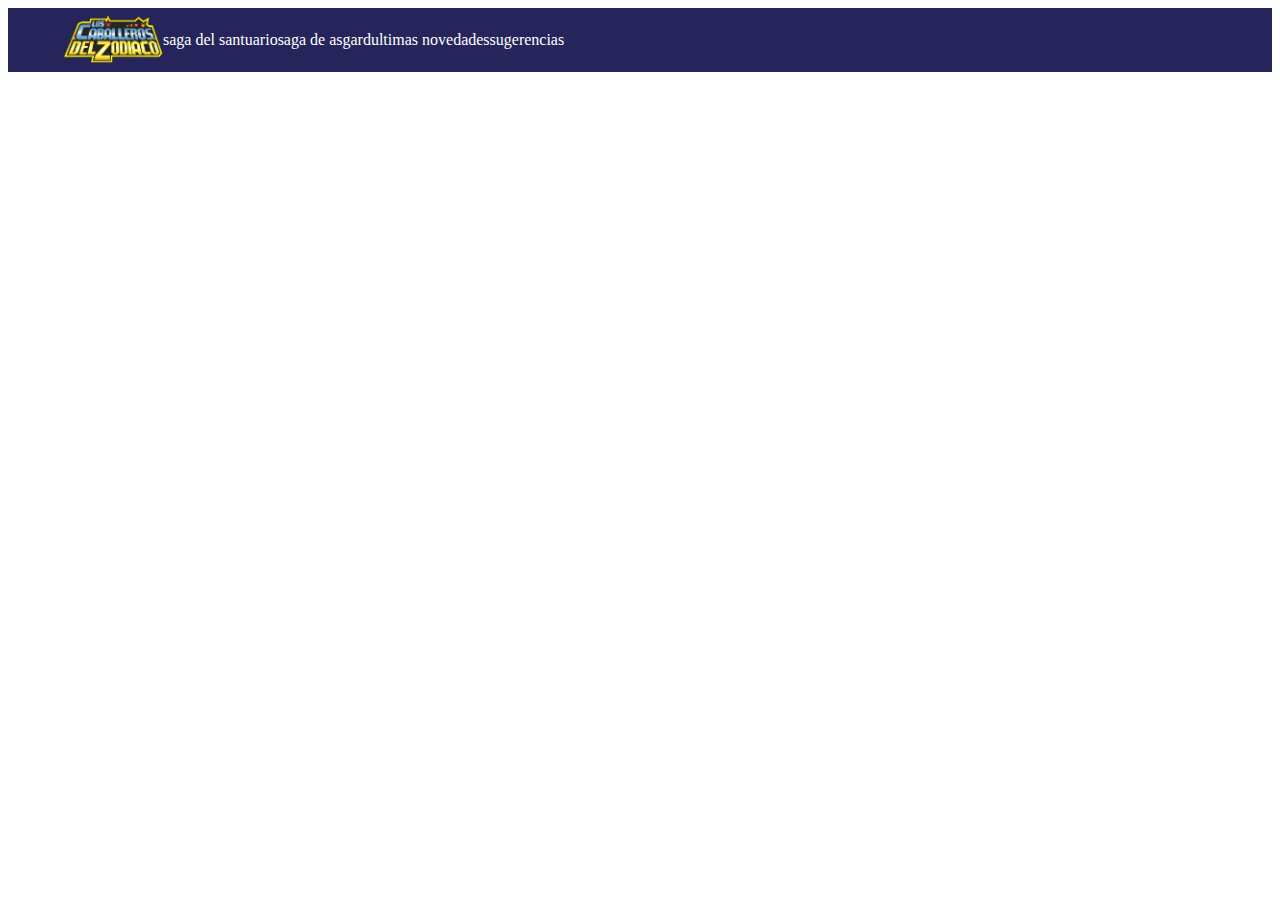
<file: pages/Sugerencias.html>
<!DOCTYPE html>
<html lang="es">
<head>
    <meta charset="UTF-8">
    <meta name="viewport" content="width=device-width, initial-scale=1.0">
    <title>Document</title>
    <link href="https://cdn.jsdelivr.net/npm/bootstrap@5.3.1/dist/css/bootstrap.min.css" rel="stylesheet" integrity="sha384-4bw+/aepP/YC94hEpVNVgiZdgIC5+VKNBQNGCHeKRQN+PtmoHDEXuppvnDJzQIu9" crossorigin="anonymous">
    <link rel="stylesheet" href="../assets/Style/Styles.css">
    <link rel="shortcut icon" href="../assets/img/e822c79b6ca674af929075a906021216.png" type="image/x-png">
    <link href="https://unpkg.com/aos@2.3.1/dist/aos.css" rel="stylesheet">
    
    <meta name="description" content="Saint Seiya (聖闘士星矢 lit. Seiya El Santo?), conocida como Los Caballeros del Zodiaco en España y en el territorio hispanoamericano, es una serie de manga escrita e ilustrada por Masami Kurumada. La serie se centra en un grupo de jóvenes guerreros denominados «caballeros» (o «santos»), cuyo protagonista principal es Seiya (caballero que porta la armadura de Pegaso). Estos guerreros luchan del lado de la diosa griega Athena, reencarnada en la humana Saori Kido para proteger a la humanidad de las fuerzas del mal que quieren dominar la Tierra. Para sus batallas, cada caballero utiliza su energía interior ligada al universo (el «cosmos»), sus técnicas especiales de lucha, y sus armaduras (originalmente llamada cloth), todas inspiradas en cada una de las 88 constelaciones.">
    <meta name="keywords" content="saintseiya,seiya,Shiryu,Shun,hyoga,cosmos,caballero,Athena,poseidon,hades,mitológia,odin,12casas,santuario,pegaso,dragon,andromeda,cisne,fenix,ikki,caballerosdorados">
</head>
<body id="page">

    <header id="head" class="header">
        <div class="header_contenido row">
            <div class="logo col-md-4 col-sm-12">
                <a href="../index.html"><img src="../assets/img/e822c79b6ca674af929075a906021216.png" alt="logo-del-sitio" width="100px"></a>
            </div>
            <div class="header_contenido-links col-md-2 col-sm-12">
                <a href="../pages/SagaDelSantuario.html">saga del santuario</a>
            </div>
            <div class="header_contenido-links col-md-2 col-sm-12">
                <a href="../pages/SagaDeAsgard.html">saga de asgard</a>
            </div>
            <div class="header_contenido-links col-md-2 col-sm-12">
                <a href="../pages/UltimasNovedades.html">ultimas novedades</a>
            </div>
            <div class="header_contenido-links col-md-2 col-sm-12">
                <a href="../pages/Sugerencias.html">sugerencias</a>
            </div>
        </div>
    </header>
    

    <script src="https://unpkg.com/aos@2.3.1/dist/aos.js"></script>
    <script> AOS.init();</script>
    <script src="https://cdn.jsdelivr.net/npm/bootstrap@5.3.1/dist/js/bootstrap.bundle.min.js" integrity="sha384-HwwvtgBNo3bZJJLYd8oVXjrBZt8cqVSpeBNS5n7C8IVInixGAoxmnlMuBnhbgrkm" crossorigin="anonymous"></script>

</body>
</html>
</file>
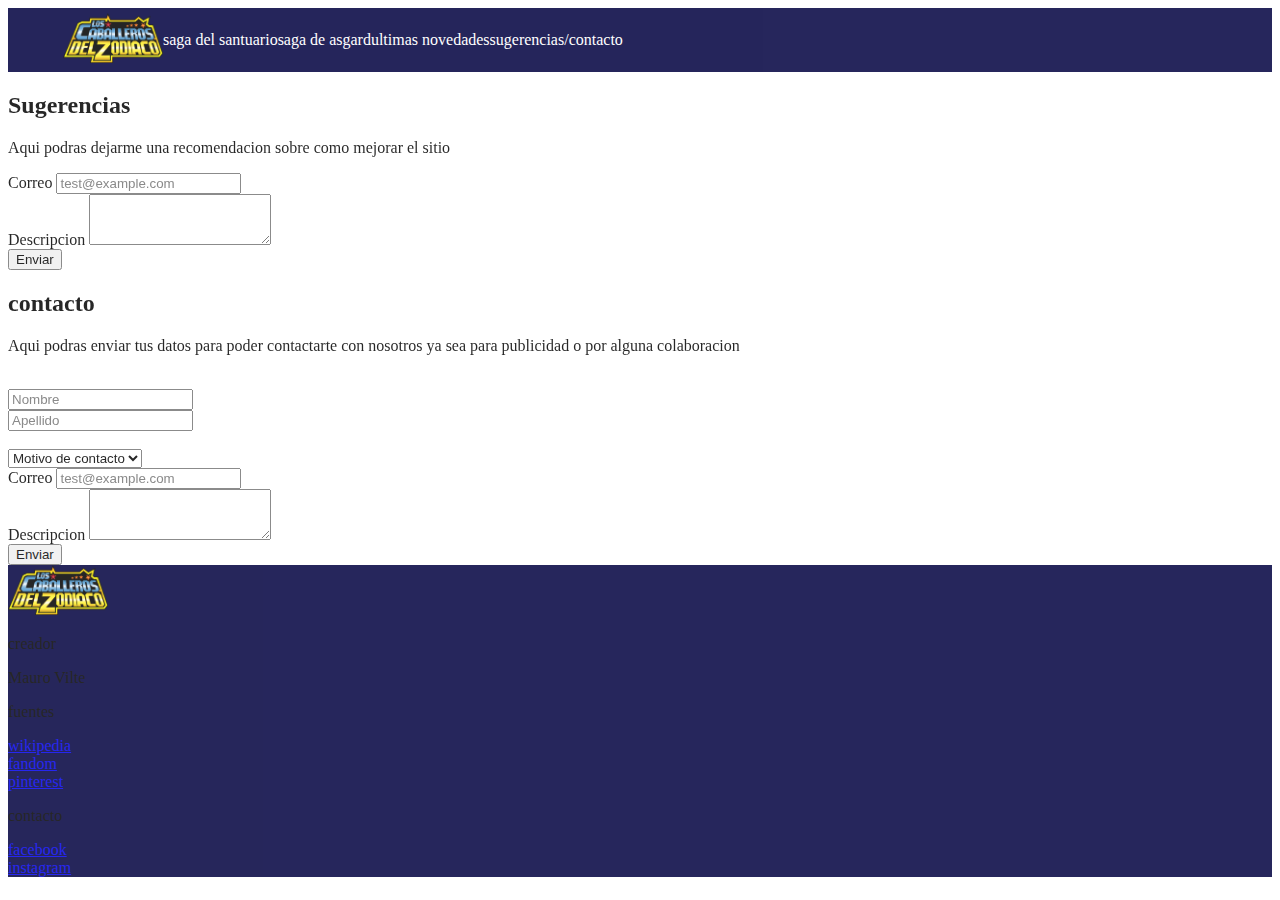
<file: pages/SugerenciasYContacto.html>
<!DOCTYPE html>
<html lang="es">
<head>
    <meta charset="UTF-8">
    <meta name="viewport" content="width=device-width, initial-scale=1.0">
    <title>Sugerencias y Contacto | Saint Seiya Wiki</title>
    <link href="https://cdn.jsdelivr.net/npm/bootstrap@5.3.1/dist/css/bootstrap.min.css" rel="stylesheet" integrity="sha384-4bw+/aepP/YC94hEpVNVgiZdgIC5+VKNBQNGCHeKRQN+PtmoHDEXuppvnDJzQIu9" crossorigin="anonymous">
    <link rel="stylesheet" href="../assets/Style/Styles.css">
    <link rel="shortcut icon" href="../assets/img/e822c79b6ca674af929075a906021216.png" type="image/x-png">
    <link href="https://unpkg.com/aos@2.3.1/dist/aos.css" rel="stylesheet">
    
    <meta name="description" content="Saint Seiya (聖闘士星矢 lit. Seiya El Santo?), conocida como Los Caballeros del Zodiaco en España y en el territorio hispanoamericano, es una serie de manga escrita e ilustrada por Masami Kurumada. La serie se centra en un grupo de jóvenes guerreros denominados «caballeros» (o «santos»), cuyo protagonista principal es Seiya (caballero que porta la armadura de Pegaso). Estos guerreros luchan del lado de la diosa griega Athena, reencarnada en la humana Saori Kido para proteger a la humanidad de las fuerzas del mal que quieren dominar la Tierra. Para sus batallas, cada caballero utiliza su energía interior ligada al universo (el «cosmos»), sus técnicas especiales de lucha, y sus armaduras (originalmente llamada cloth), todas inspiradas en cada una de las 88 constelaciones.">
    <meta name="keywords" content="saintseiya,seiya,Shiryu,Shun,hyoga,cosmos,caballero,Athena,poseidon,hades,mitológia,odin,12casas,santuario,pegaso,dragon,andromeda,cisne,fenix,ikki,caballerosdorados">
</head>
<body id="page">

    <header id="head" class="header">
        <div class="header_contenido row">
            <div class="logo col-md-4 col-sm-12">
                <a href="../index.html"><img src="../assets/img/e822c79b6ca674af929075a906021216.png" alt="logo-del-sitio" width="100px"></a>
            </div>
            <div class="header_contenido-links col-md-2 col-sm-12">
                <a href="../pages/SagaDelSantuario.html">saga del santuario</a>
            </div>
            <div class="header_contenido-links col-md-2 col-sm-12">
                <a href="../pages/SagaDeAsgard.html">saga de asgard</a>
            </div>
            <div class="header_contenido-links col-md-2 col-sm-12">
                <a href="../pages/UltimasNovedades.html">ultimas novedades</a>
            </div>
            <div class="header_contenido-links col-md-2 col-sm-12">
                <a href="../pages/SugerenciasYContacto.html">sugerencias/contacto</a>
            </div>
        </div>
    </header>

    <main class="mainSC container">
        <div class="row">
            <div class="col-md-6 col-sm-12">
                <h2>Sugerencias</h2>
                <p>Aqui podras dejarme una recomendacion sobre como mejorar el sitio</p>
                <div class="mb-3">
                    <label for="formGroupExampleInput" class="label form-label">Correo</label>
                    <input type="text" class="form-control" id="formGroupExampleInput" placeholder="test@example.com">
                </div>
                <div class="mb-3">
                    <label for="exampleFormControlTextarea1" class="label form-label">Descripcion</label>
                    <textarea class="form-control" id="exampleFormControlTextarea1" rows="3"></textarea>
                </div>
                <div class="col-12">
                    <button type="button">Enviar</button> 
                </div>
            </div>
            <div class="col-md-6 col-sm-12">
                <h2>contacto</h2>
                <p>Aqui podras enviar tus datos para poder contactarte con nosotros ya sea para publicidad o por alguna colaboracion</p>
                <br>
                <div class="row">
                    <div class="col">
                      <input type="text" class="form-control" placeholder="Nombre" aria-label="First name">
                    </div>
                    <div class="col">
                      <input type="text" class="form-control" placeholder="Apellido" aria-label="Last name">
                    </div>
                  </div>
                  <br>
                  <select class="form-select" aria-label="Default select example">
                    <option selected>Motivo de contacto</option>
                    <option value="1">colaboracion</option>
                    <option value="2">publicidad</option>
                    <option value="3">contrataciones</option>
                  </select>
                  <br>
                <div class="mb-3">
                    <label for="formGroupExampleInput2" class="label form-label">Correo</label>
                    <input type="text" class="form-control" id="formGroupExampleInput2" placeholder="test@example.com">
                </div>
                <div class="mb-3">
                    <label for="exampleFormControlTextarea1" class="label form-label">Descripcion</label>
                    <textarea class="form-control" id="exampleFormControlTextarea1" rows="3"></textarea>
                </div>
                <div class="col-12">
                    <button type="button">Enviar</button>
                </div>
            </div>
        </div>
    </main>

    <footer>
        <div class="container-fluid">
            <div class="row p-5 text-white" style="background-color: rgb(0, 0, 63);">
                
                <div class="col-xs-12 col-md-6 col-lg-3">   
                    <a href="#head">
                        <img src="../assets/img/e822c79b6ca674af929075a906021216.png" alt="logo-del-sitio" width="100px">
                    </a>
                </div> 

                <div class="col-xs-12 col-md-6 col-lg-3">   
                    <p class="h5 text-decoration-underline">creador</p>
                        <div class="mb-3 h6">
                            Mauro Vilte
                        </div>
                </div>
                <div class="col-xs-12 col-md-6 col-lg-3">   
                    <p class="h5 text-decoration-underline">fuentes</p>
                        <div>
                            <a class="h7 text-decoration-none text-white" href="https://www.wikipedia.org/" target="_blank">wikipedia</a>
                        </div>
                        <div>
                            <a class="h7 text-decoration-none text-white" href="https://saintseiya.fandom.com/es/wiki/Saint_Seiya_Wiki" target="_blank">fandom</a>
                        </div>
                        <div>
                            <a class="h7 text-decoration-none text-white" href="https://ar.pinterest.com/" target="_blank">pinterest</a>
                        </div>
                </div>
                <div class="col-xs-12 col-md-6 col-lg-3">   
                    <p class="h5 text-decoration-underline">contacto</p>
                        <div>
                            <a class="h7 text-decoration-none text-white" href="https://www.facebook.com/mauro.vilte.90/" target="_blank">facebook</a>
                        </div>
                        <div>
                            <a class="h7 text-decoration-none text-white" href="https://www.instagram.com/maroxxgaming/" target="_blank">instagram</a>
                        </div>
                </div>
            </div>
        </div>
    </footer>
    
    

    <script src="https://unpkg.com/aos@2.3.1/dist/aos.js"></script>
    <script> AOS.init();</script>
    <script src="https://cdn.jsdelivr.net/npm/bootstrap@5.3.1/dist/js/bootstrap.bundle.min.js" integrity="sha384-HwwvtgBNo3bZJJLYd8oVXjrBZt8cqVSpeBNS5n7C8IVInixGAoxmnlMuBnhbgrkm" crossorigin="anonymous"></script>

</body>
</html>
</file>
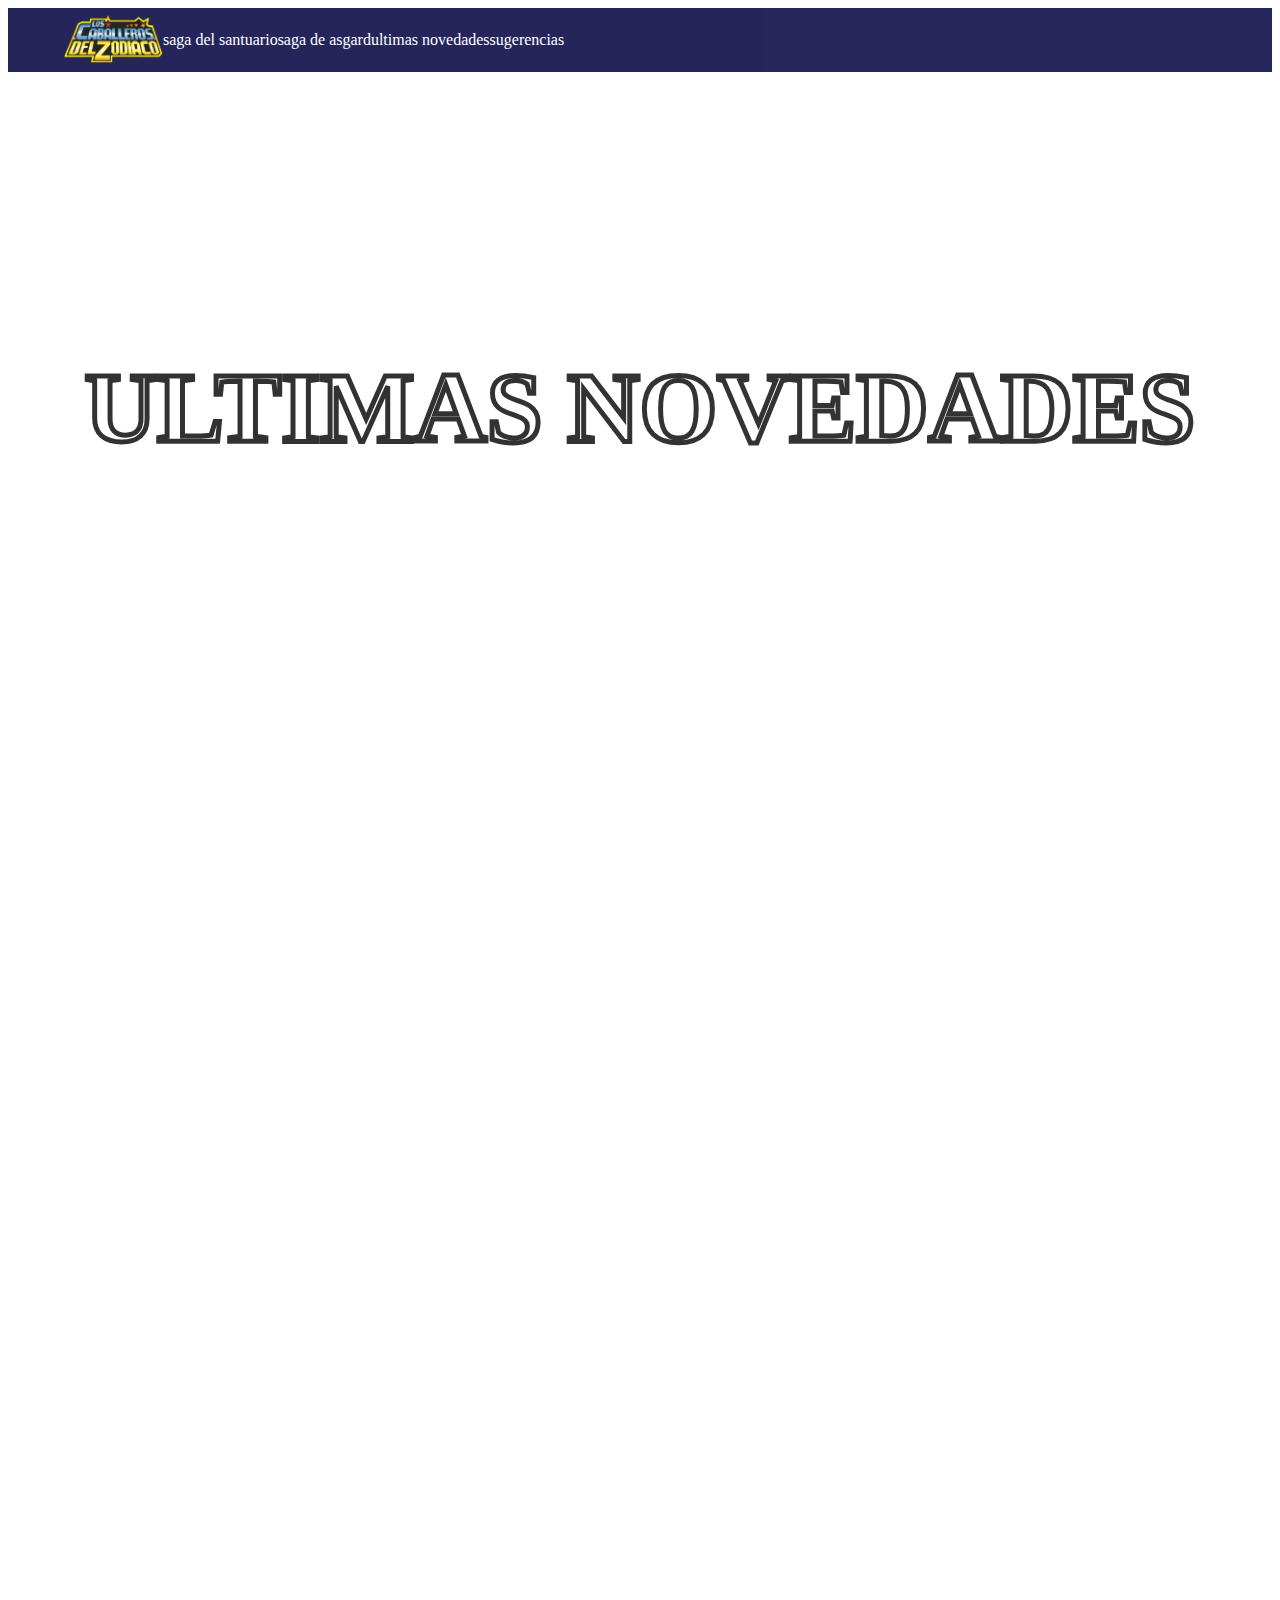
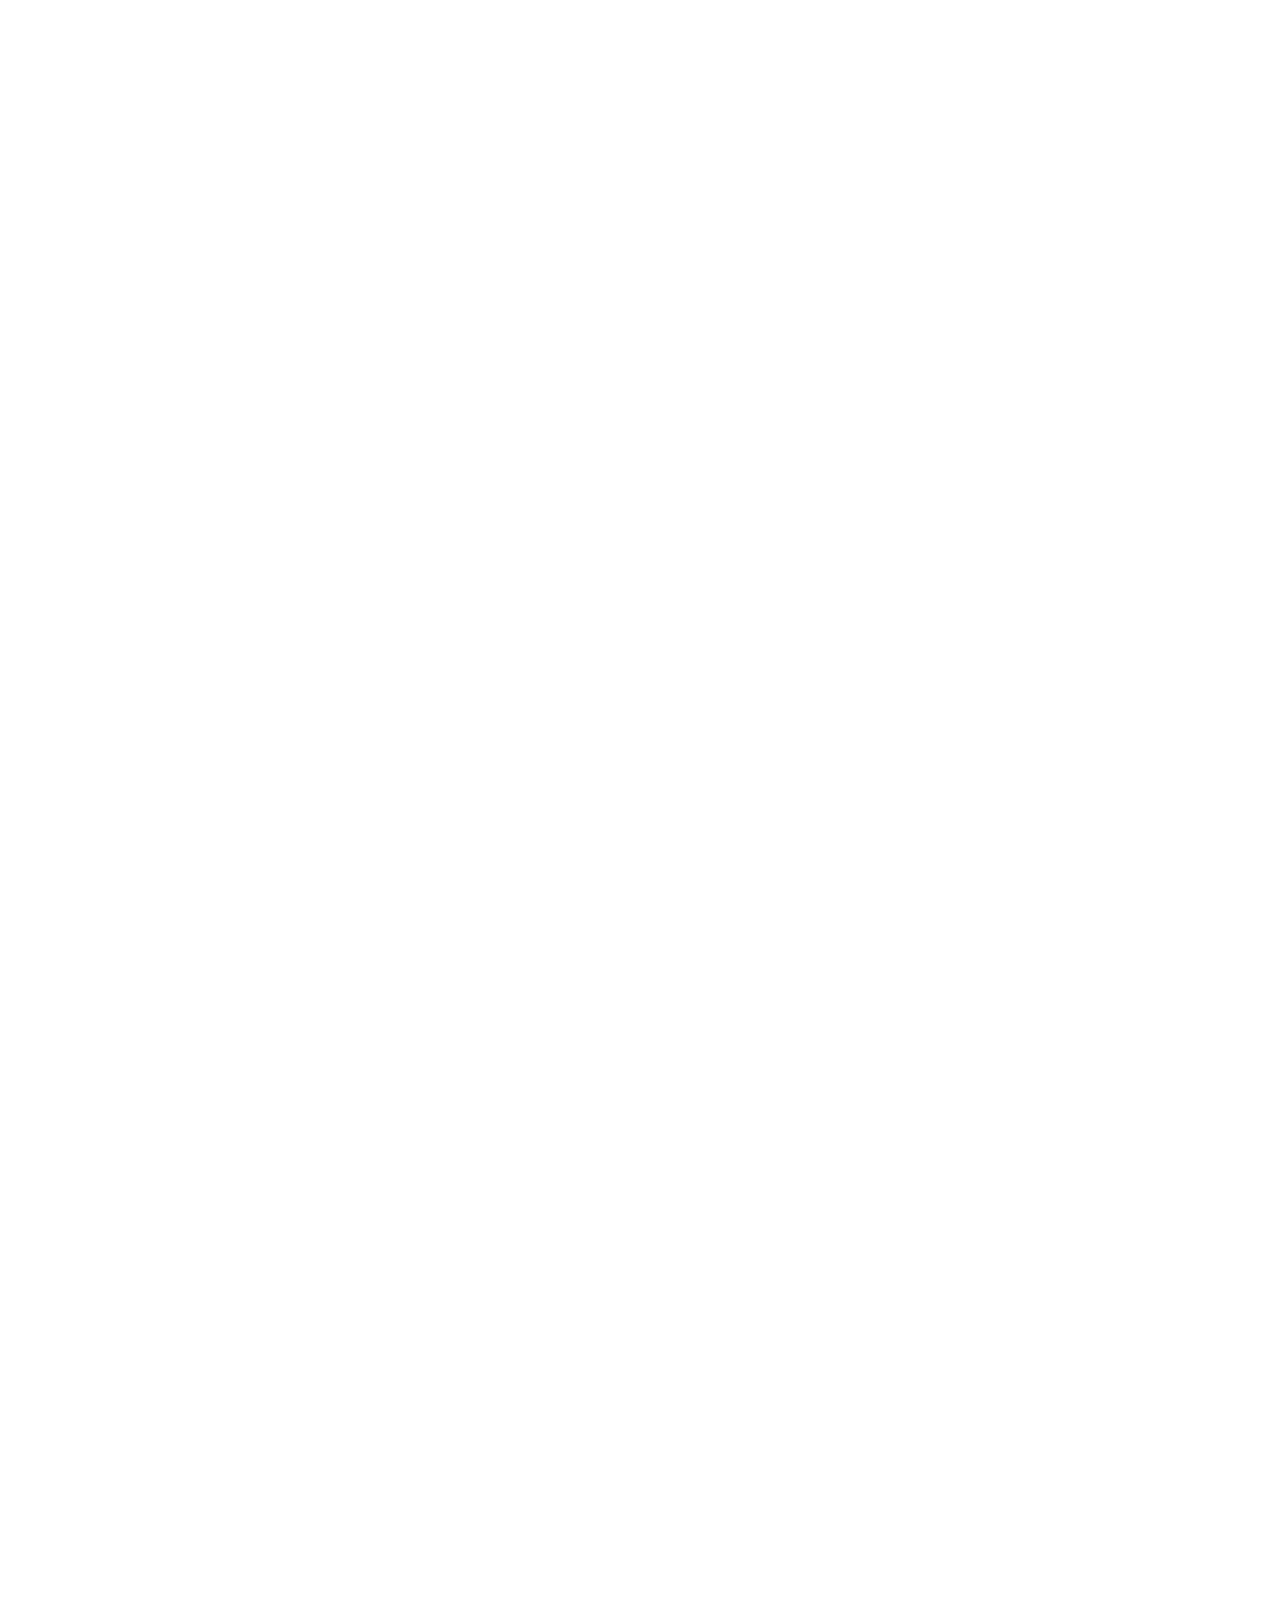
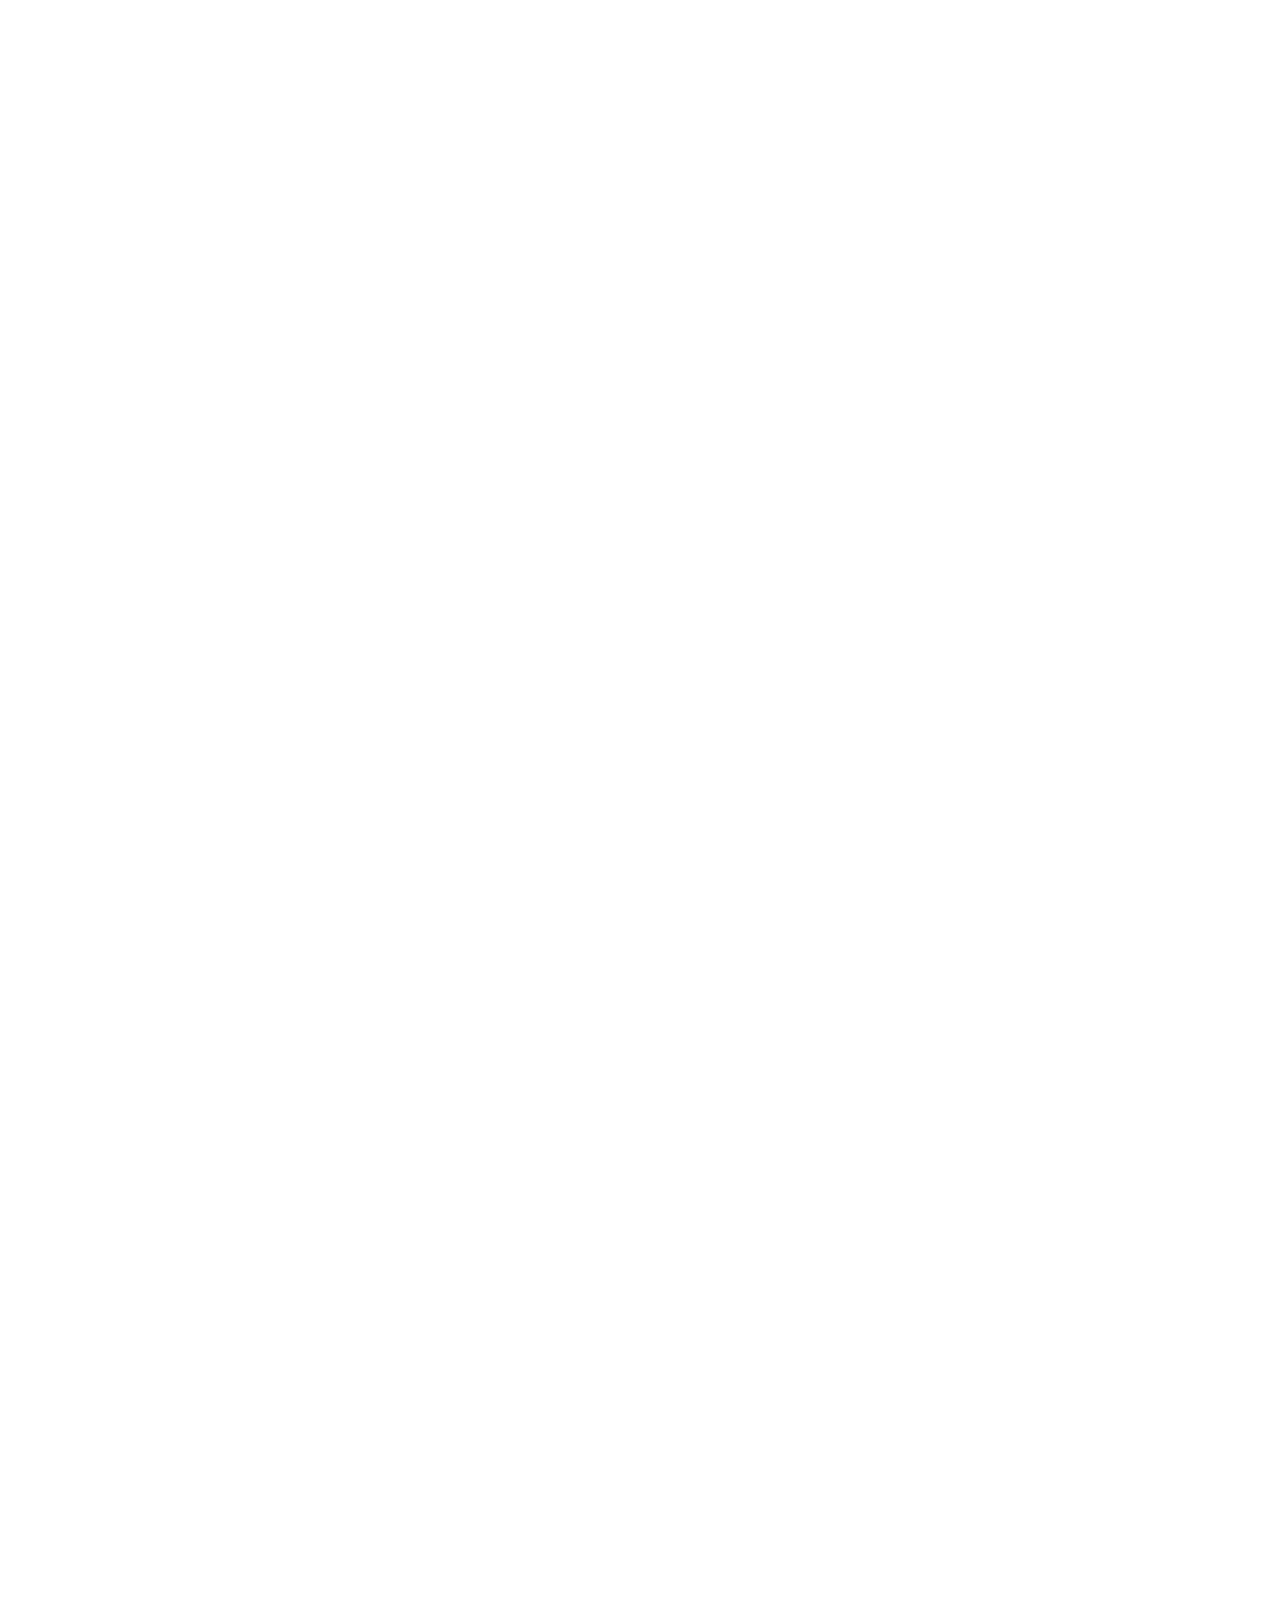
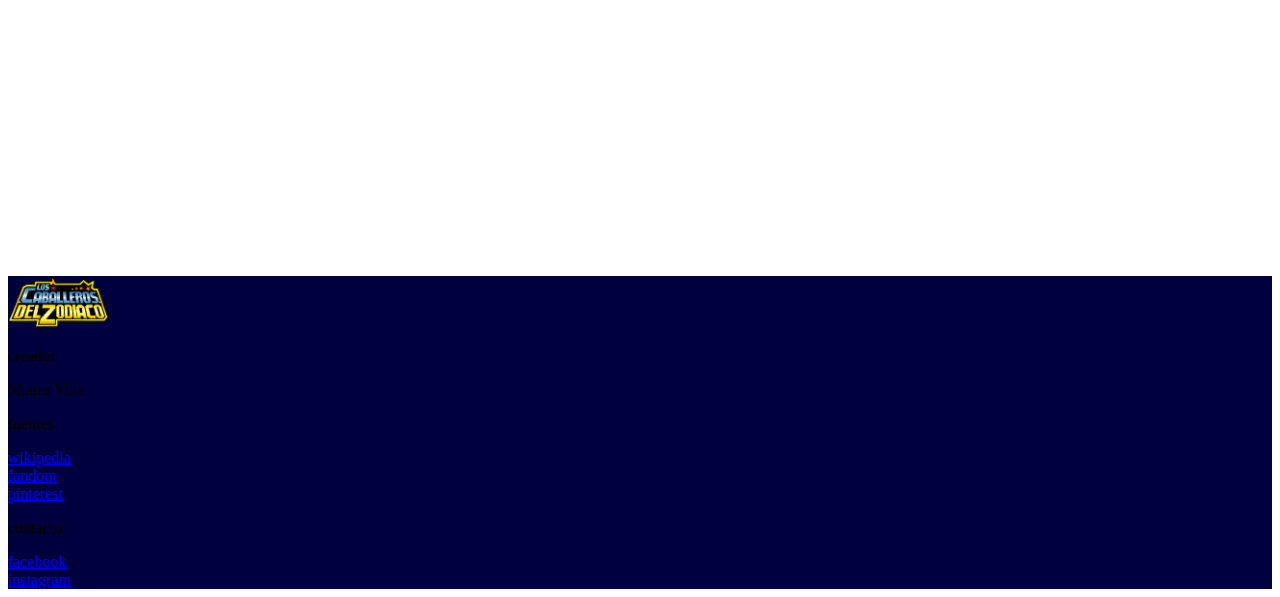
<file: pages/UltimasNovedades.html>
<!DOCTYPE html>
<html lang="es">
<head>
    <meta charset="UTF-8">
    <meta name="viewport" content="width=device-width, initial-scale=1.0">
    <title>Document</title>
    <link href="https://cdn.jsdelivr.net/npm/bootstrap@5.3.1/dist/css/bootstrap.min.css" rel="stylesheet" integrity="sha384-4bw+/aepP/YC94hEpVNVgiZdgIC5+VKNBQNGCHeKRQN+PtmoHDEXuppvnDJzQIu9" crossorigin="anonymous">
    <link rel="stylesheet" href="../assets/Style/Styles.css">
    <link rel="shortcut icon" href="../assets/img/e822c79b6ca674af929075a906021216.png" type="image/x-png">
    <link href="https://unpkg.com/aos@2.3.1/dist/aos.css" rel="stylesheet">
    
    <meta name="description" content="Saint Seiya (聖闘士星矢 lit. Seiya El Santo?), conocida como Los Caballeros del Zodiaco en España y en el territorio hispanoamericano, es una serie de manga escrita e ilustrada por Masami Kurumada. La serie se centra en un grupo de jóvenes guerreros denominados «caballeros» (o «santos»), cuyo protagonista principal es Seiya (caballero que porta la armadura de Pegaso). Estos guerreros luchan del lado de la diosa griega Athena, reencarnada en la humana Saori Kido para proteger a la humanidad de las fuerzas del mal que quieren dominar la Tierra. Para sus batallas, cada caballero utiliza su energía interior ligada al universo (el «cosmos»), sus técnicas especiales de lucha, y sus armaduras (originalmente llamada cloth), todas inspiradas en cada una de las 88 constelaciones.">
    <meta name="keywords" content="saintseiya,seiya,Shiryu,Shun,hyoga,cosmos,caballero,Athena,poseidon,hades,mitológia,odin,12casas,santuario,pegaso,dragon,andromeda,cisne,fenix,ikki,caballerosdorados">
</head>
<body id="pageU">

    <header id="head" class="header">
        <div class="header_contenido row">
            <div class="logo col-md-4 col-sm-12">
                <a href="../index.html"><img src="../assets/img/e822c79b6ca674af929075a906021216.png" alt="logo-del-sitio" width="100px"></a>
            </div>
            <div class="header_contenido-links col-md-2 col-sm-12">
                <a href="../pages/SagaDelSantuario.html">saga del santuario</a>
            </div>
            <div class="header_contenido-links col-md-2 col-sm-12">
                <a href="../pages/SagaDeAsgard.html">saga de asgard</a>
            </div>
            <div class="header_contenido-links col-md-2 col-sm-12">
                <a href="../pages/UltimasNovedades.html">ultimas novedades</a>
            </div>
            <div class="header_contenido-link col-md-2 col-sm-12">
                <a href="../pages/Sugerencias.html">sugerencias</a>
            </div>
        </div>
    </header>

    <main class="mainU container-fluid">
        <div data-aos="zoom-in" class="overlay">
            <p class="overlay-text">ULTIMAS NOVEDADES</p>
        </div>
        <div class="cards container">
            <div data-aos="fade-up" class="row">
                <div class="col-md-6 col-sm-12">
                    <div class="card" style="width: 100%;">
                        <img src="../assets/img/noti1.avif" class="card-img-top" alt="imagen-de-noticia">
                        <div class="card-body">
                          <h5 class="card-title">Crunchyroll anuncia el estreno de Saint Seiya: Knights of the Zodiac para 2023</h5>
                          <p class="card-text">La tercera temporada del anime llegará a la plataforma de streaming en 2023. Lee aquí la sinopsis oficial.</p>
                          <a href="https://depor.com/depor-play/anime/anime-crunchyroll-anuncia-el-estreno-de-saint-seiya-knights-of-the-zodiac-para-2023-caballeros-del-zodiaco-noticia/" target="_blank" class="btn btn-primary">Leer articulo</a>
                        </div>
                      </div>
                </div>
                <div class="col-md-6 col-sm-12">
                    <div class="card" style="width: 100%;">
                        <img src="../assets/img/noti2.jpg" class="card-img-top" alt="imagen-de-noticia">
                        <div class="card-body">
                          <h5 class="card-title">Crunchyroll: fecha y hora del estreno de “Saint Seiya: Knights of the Zodiac - Battle for Sanctuary”</h5>
                          <p class="card-text">Los aficionados de la franquicia de Masami Kurumada podrán visualizar los primeros dos episodios en la plataforma Crunchyroll.</p>
                          <a href="https://depor.com/depor-play/anime/crunchyroll-fecha-y-hora-del-estreno-de-saint-seiya-knights-of-the-zodiac-battle-for-sanctuary-caballeros-del-zodiaca-mexico-espana-noticia/" target="_blank" class="btn btn-primary">Leer articulo</a>
                        </div>
                      </div>
                </div>
            </div>
        </div>
        <div class="cards container">
            <div data-aos="fade-up" class="row">
                <div class="col-md-6 col-sm-12">
                    <div class="card" style="width: 100%;">
                        <img src="../assets/img/noti3.avif" class="card-img-top" alt="imagen-de-noticia">
                        <div class="card-body">
                          <h5 class="card-title">Los Caballeros del Zodiaco: Mira el detrás de cámaras de la versión live action de “Knights of the Zodiac”</h5>
                          <p class="card-text">La San Diego Comic-Con 2022 estuvo cargada de grandes sorpresas, entre ellas, la realización de una película live action basada en “Los Caballeros del Zodiaco”.</p>
                          <a href="https://depor.com/depor-play/anime/los-caballeros-del-zodiaco-mira-el-detras-de-camaras-de-la-version-live-action-de-knights-of-the-zodiac-celebs-rmmn-noticia/" target="_blank" class="btn btn-primary">Leer articulo</a>
                        </div>
                      </div>
                </div>
                <div class="col-md-6 col-sm-12">
                    <div class="card" style="width: 100%;">
                        <img src="../assets/img/noti4.avif" class="card-img-top" alt="imagen-de-noticia">
                        <div class="card-body">
                          <h5 class="card-title">Los Caballeros del Zodíaco: comparten la primera imagen de la película live-action</h5>
                          <p class="card-text">Los seguidores de Saint Seiya están difundiendo la aparición del protagonista en las redes sociales. La imagen fue revelada por personal de producción.</p>
                          <a href="https://depor.com/depor-play/anime/los-caballeros-del-zodiaco-comparten-la-primera-imagen-de-la-pelicula-live-action-mexico-espana-saint-seiya-noticia/" class="btn btn-primary">Leer articulo</a>
                        </div>
                      </div>
                </div>
            </div>
        </div>
        <div class="cards container">
            <div data-aos="fade-up" class="row">
                <div class="col-md-6 col-sm-12">
                    <div class="card" style="width: 100%;">
                        <img src="../assets/img/noti5.avif" class="card-img-top" alt="imagen-de-noticia">
                        <div class="card-body">
                          <h5 class="card-title">“Los caballeros del zodiaco”: ellos son los actores que darán vida a los personajes en el live-action</h5>
                          <p class="card-text">El popular anime tendrá su adaptación como película de acción real de la mano de Tomasz Bagiński y su estreno está previsto para el 2022.</p>
                          <a href="https://depor.com/off-side/los-caballeros-del-zodiaco-ellos-son-los-actores-que-daran-vida-a-los-personajes-en-el-live-action-saint-seiya-fotos-celebs-nndc-noticia/" target="_blank" class="btn btn-primary">Leer articulo</a>
                        </div>
                      </div>
                </div>
                <div class="col-md-6 col-sm-12">
                    <div class="card" style="width: 100%;">
                        <img src="../assets/img/noti6.avif" class="card-img-top" alt="imagen-de-noticia">
                        <div class="card-body">
                          <h5 class="card-title">Los Caballeros del Zodiaco llegarán a Android y iOS con un nuevo juego (Saint Seiya Shining Soldiers)</h5>
                          <p class="card-text">Ya puedes registrarte para el lanzamiento de Saint Seiya Shining Soldiers, el nuevo juego de móviles de los Caballeros del Zodiaco.</p>
                          <a href="https://depor.com/depor-play/videojuegos/los-caballeros-del-zodiaco-llegaran-a-android-y-ios-con-un-nuevo-juego-saint-seiya-shining-soldiers-noticia/" target="_blank" class="btn btn-primary">Leer articulo</a>
                        </div>
                      </div>
                </div>
            </div>
        </div>
        <div class="cards container">
            <div data-aos="fade-up" class="row">
                <div class="col-md-6 col-sm-12">
                    <div class="card" style="width: 100%;">
                        <img src="../assets/img/noti7.avif" class="card-img-top" alt="imagen-de-noticia">
                        <div class="card-body">
                          <h5 class="card-title">Saint Seiya | Siete cosas que desconocías de 'Los caballeros del zodiaco'</h5>
                          <p class="card-text">Saint Seiya | Las aventuras de los'Los caballeros del zodiaco' marcaron a toda una generación en nuestro país. ¿Conocías estos datos del anime?</p>
                          <a href="https://depor.com/depor-play/anime/saint-seiya-siete-cosas-desconocias-caballeros-zodiaco-123657/" target="_blank" class="btn btn-primary">Leer articulo</a>
                        </div>
                      </div>
                </div>
                <div class="col-md-6 col-sm-12">
                    <div class="card" style="width: 100%;">
                        <img src="../assets/img/noti8.jpg" class="card-img-top" alt="imagen-de-noticia">
                        <div class="card-body">
                          <h5 class="card-title">Netflix anuncia la fecha de estreno del remake de Los caballeros del Zodiaco</h5>
                          <p class="card-text">Saint Seiya: Los Caballeros del Zodiaco es la nueva apuesta de Netflix para el 2019 que muchos están esperando volver a ver a cargo de la compañía de streaming por Internet</p>
                          <a href="https://depor.com/depor-play/anime/netflix-anuncia-fecha-estreno-remake-caballeros-zodiaco-120386/" target="_blank" class="btn btn-primary">Leer articulo</a>
                        </div>
                      </div>
                </div>
            </div>
        </div>
    </main>

    <footer>
        <div class="container-fluid">
            <div class="row p-5 text-white" style="background-color: rgb(0, 0, 63);">
                
                <div class="col-xs-12 col-md-6 col-lg-3">   
                    <a href="#head">
                        <img src="../assets/img/e822c79b6ca674af929075a906021216.png" alt="logo-del-sitio" width="100px">
                    </a>
                </div> 

                <div class="col-xs-12 col-md-6 col-lg-3">   
                    <p class="h5 text-decoration-underline">creador</p>
                        <div class="mb-3 h6">
                            Mauro Vilte
                        </div>
                </div>
                <div class="col-xs-12 col-md-6 col-lg-3">   
                    <p class="h5 text-decoration-underline">fuentes</p>
                        <div>
                            <a class="h7 text-decoration-none text-white" href="https://www.wikipedia.org/" target="_blank">wikipedia</a>
                        </div>
                        <div>
                            <a class="h7 text-decoration-none text-white" href="https://saintseiya.fandom.com/es/wiki/Saint_Seiya_Wiki" target="_blank">fandom</a>
                        </div>
                        <div>
                            <a class="h7 text-decoration-none text-white" href="https://ar.pinterest.com/" target="_blank">pinterest</a>
                        </div>
                </div>
                <div class="col-xs-12 col-md-6 col-lg-3">   
                    <p class="h5 text-decoration-underline">contacto</p>
                        <div>
                            <a class="h7 text-decoration-none text-white" href="https://www.facebook.com/mauro.vilte.90/" target="_blank">facebook</a>
                        </div>
                        <div>
                            <a class="h7 text-decoration-none text-white" href="https://www.instagram.com/maroxxgaming/" target="_blank">instagram</a>
                        </div>
                </div>
            </div>
        </div>
    </footer>
    

    <script src="https://unpkg.com/aos@2.3.1/dist/aos.js"></script>
    <script> AOS.init();</script>
    <script src="https://cdn.jsdelivr.net/npm/bootstrap@5.3.1/dist/js/bootstrap.bundle.min.js" integrity="sha384-HwwvtgBNo3bZJJLYd8oVXjrBZt8cqVSpeBNS5n7C8IVInixGAoxmnlMuBnhbgrkm" crossorigin="anonymous"></script>

</body>
</html>
</file>
<file: assets/Style/Styles.css>
#page {
  background-image: url(https://cdn.pixabay.com/photo/2016/11/29/05/45/astronomy-1867616_1280.jpg);
}
#page .header {
  background-color: rgb(0, 0, 63);
  padding: 5px;
  opacity: 85%;
}
#page .header a {
  color: white;
  text-decoration: none;
}
#page .header .header_contenido {
  display: flex;
  align-items: center;
}
#page .header .header_contenido .logo {
  padding-left: 50px;
}
#page .header .header_contenido-links:hover {
  font-weight: 700;
}
@media (max-width: 768px) {
  #page .header .logo {
    padding-left: 0;
  }
  #page .header .header_contenido {
    text-align: center;
  }
  #page .header .header_contenido-links {
    margin-top: 10px;
  }
}
#page .container {
  opacity: 85%;
}
#page .container .main {
  margin-top: 40px;
  margin-bottom: 40px;
  padding: 50px;
  color: white;
  background-color: rgb(0, 0, 63);
  display: grid;
  grid-template-columns: 50% 50%;
  border-radius: 10px;
}
#page .container .main .titulo {
  grid-column: 1/3;
  text-align: center;
  margin: 50px;
}
#page .container .main .imagen1 {
  width: 100%;
  border-radius: 10px;
}
#page .container .main .texto {
  padding-left: 20px;
  padding-right: 20px;
  text-align: justify;
}
@media (max-width: 768px) {
  #page .container .main .imagen1 {
    grid-column: 1/3;
    margin-bottom: 20%;
    margin-left: 50%;
  }
  #page .container .main .texto {
    grid-column: 1/3;
  }
}
#page footer {
  opacity: 85%;
}

#pageU {
  background-image: url(https://cdn.pixabay.com/photo/2016/11/29/05/45/astronomy-1867616_1280.jpg);
}
#pageU .header {
  background-color: rgb(0, 0, 63);
  padding: 5px;
  opacity: 85%;
}
#pageU .header a {
  color: white;
  text-decoration: none;
}
#pageU .header .header_contenido {
  display: flex;
  align-items: center;
}
#pageU .header .header_contenido .logo {
  padding-left: 50px;
}
#pageU .header .header_contenido-links:hover {
  font-weight: 700;
}
@media (max-width: 768px) {
  #pageU .header .logo {
    padding-left: 0;
  }
  #pageU .header .header_contenido {
    text-align: center;
  }
  #pageU .header .header_contenido-links {
    margin-top: 10px;
  }
}
#pageU .mainU .overlay {
  margin-top: 10px;
  display: flex;
  width: 100%;
  height: 650px;
  background-image: url(https://w.forfun.com/fetch/38/38eb97ffaa54c1ff6b1dbf3eba05d817.jpeg);
  background-size: cover;
  justify-content: center;
  align-items: center;
  color: #fff;
  opacity: 80%;
}
#pageU .mainU .overlay .overlay-text {
  font-size: 100px;
  font-weight: 700;
  -webkit-text-stroke-color: black;
  -webkit-text-stroke-width: 5px;
  z-index: 1;
}
@media (max-width: 768px) {
  #pageU .mainU .overlay {
    height: 200px;
  }
  #pageU .mainU .overlay .overlay-text {
    font-size: 30px;
    font-weight: 200;
    -webkit-text-stroke-width: 0.1px;
  }
}
#pageU .mainU .cards {
  margin-bottom: 50px;
}
#pageU .mainU .cards .card {
  margin-top: 50px;
  background-color: rgb(0, 0, 63);
  color: #fff;
}/*# sourceMappingURL=Styles.css.map */
</file>
